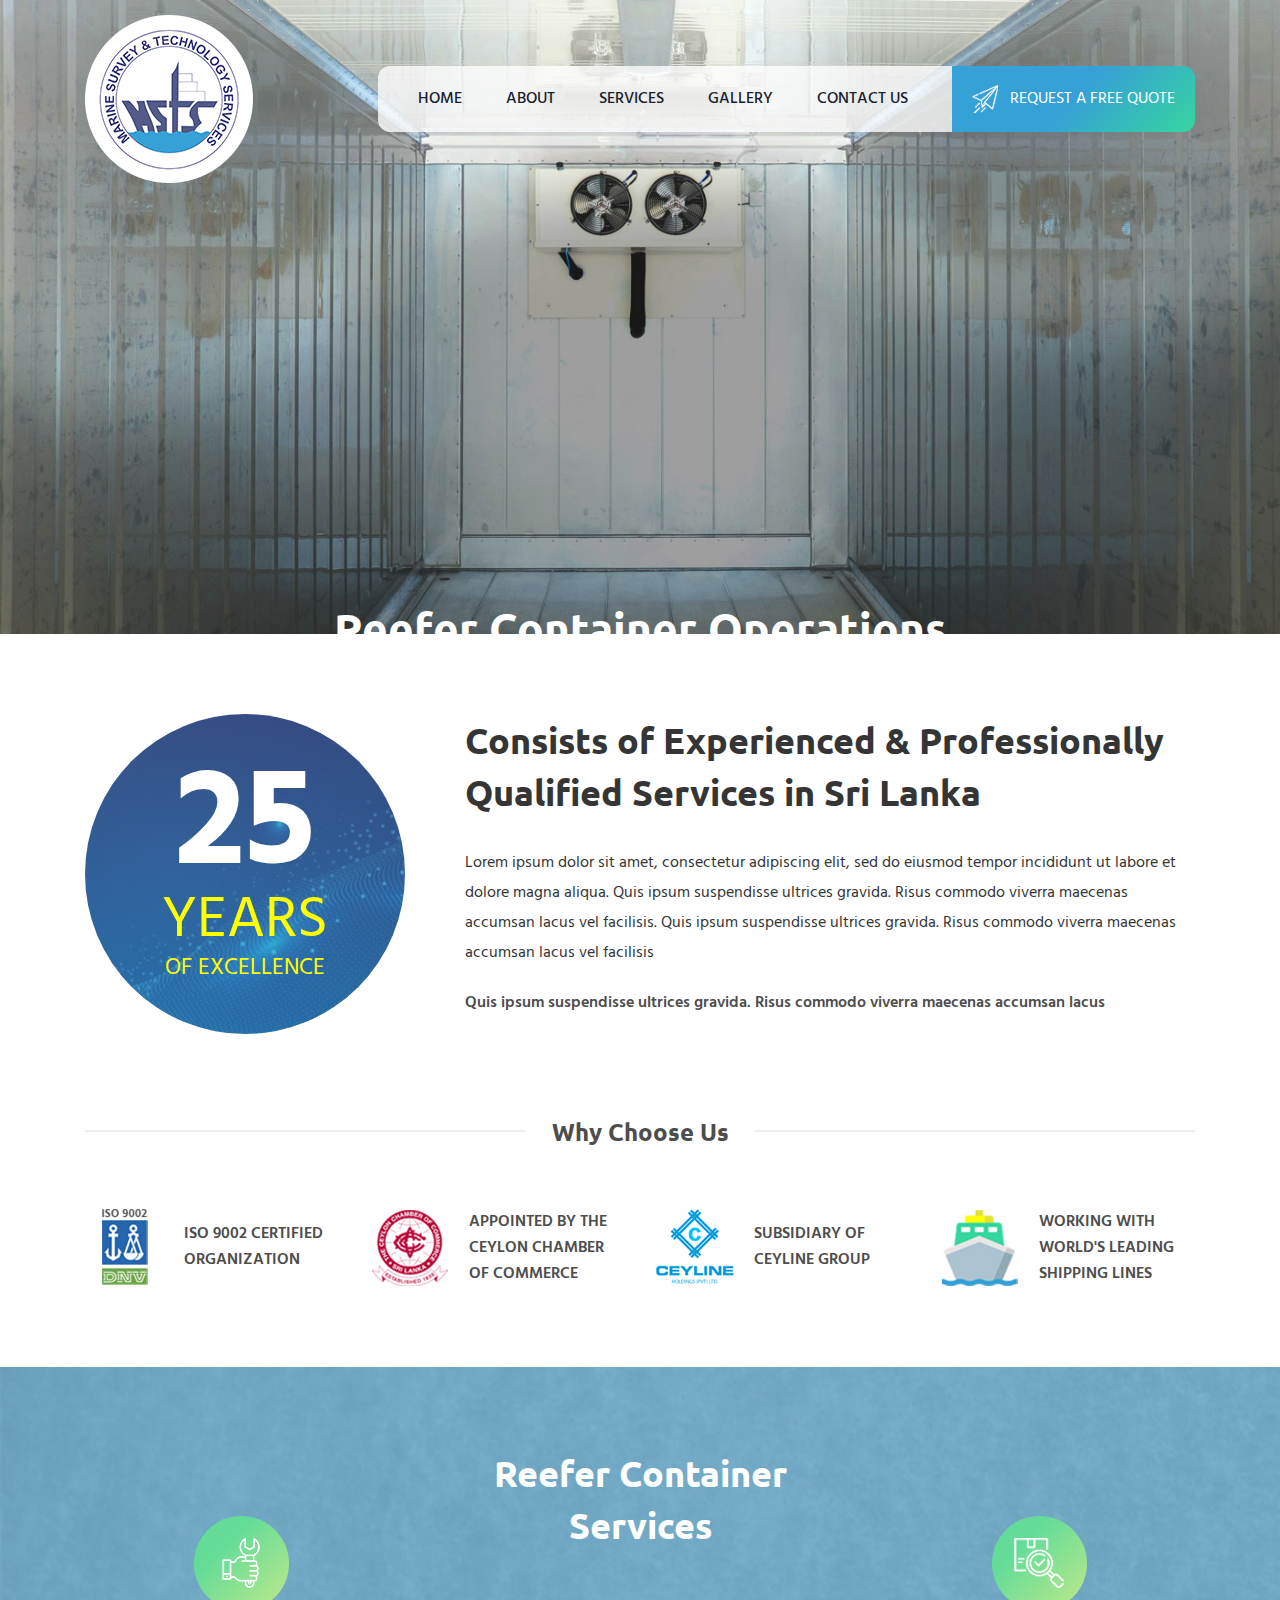
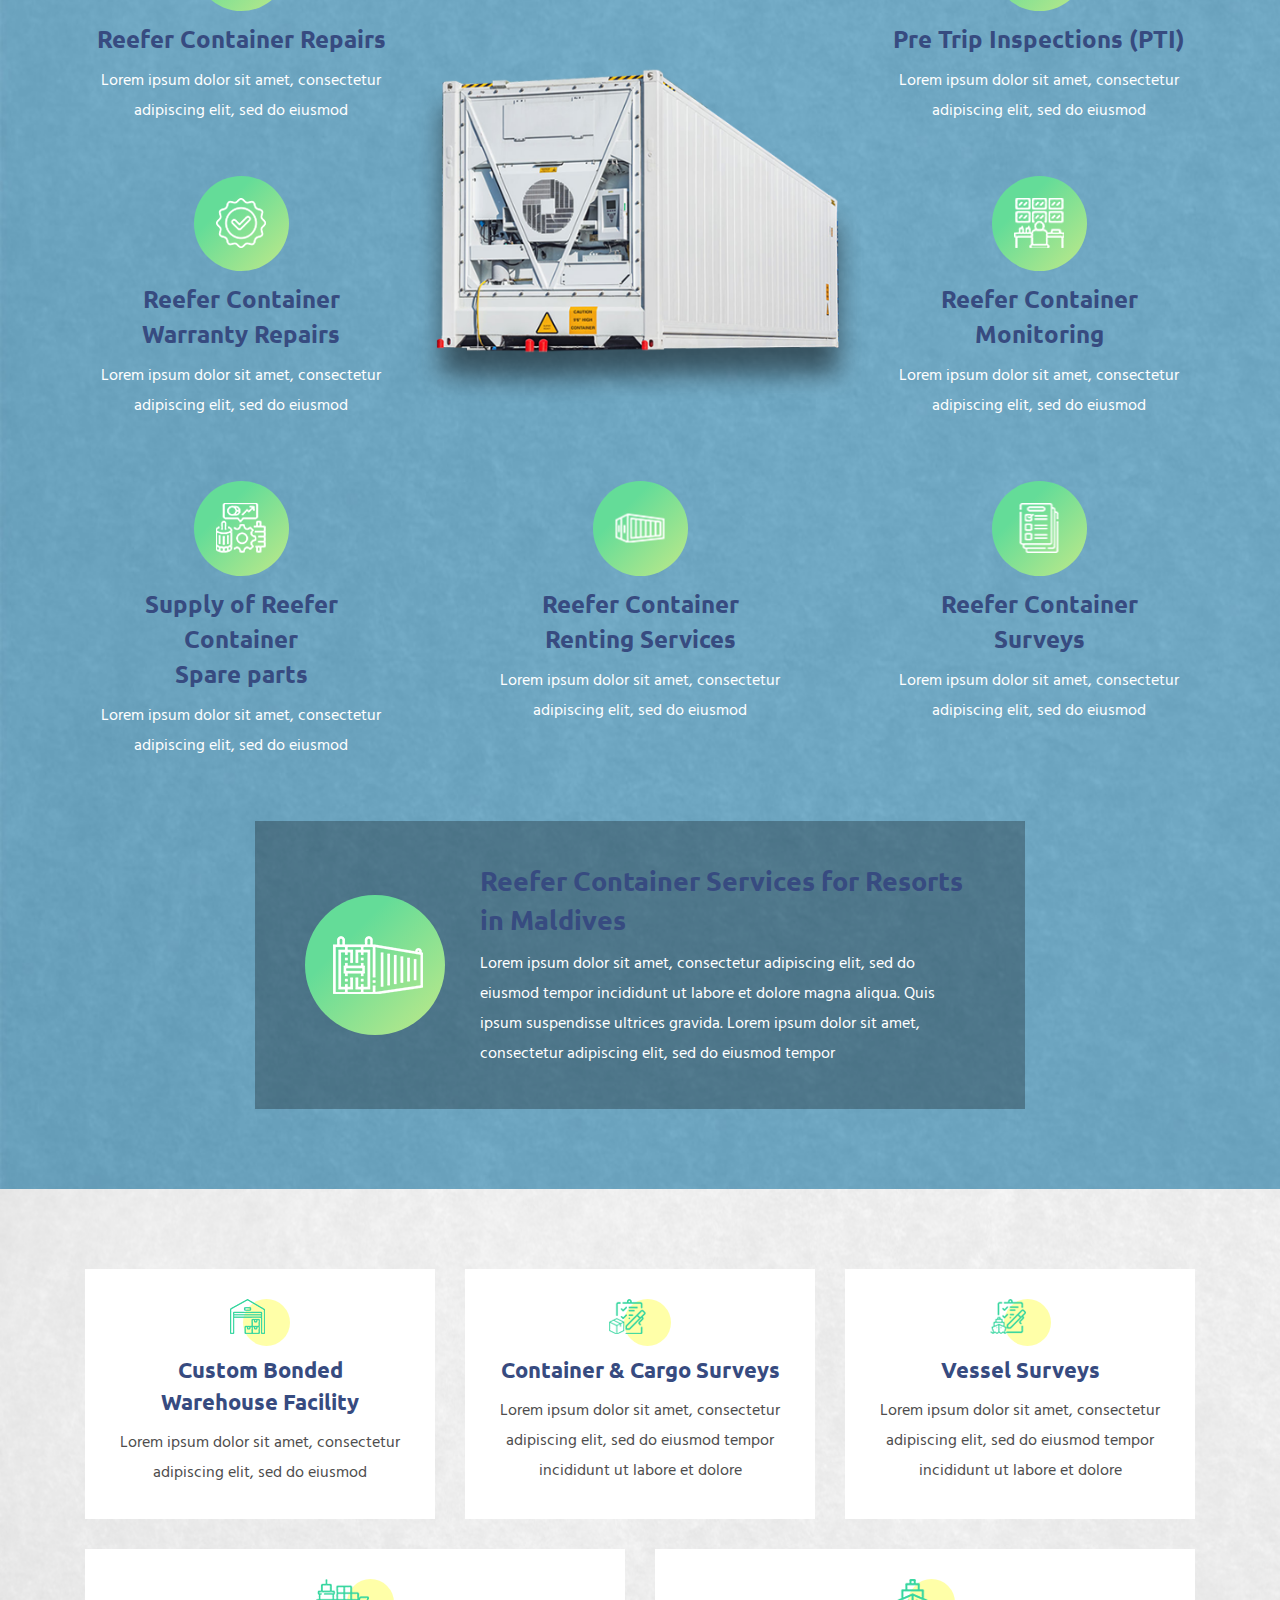
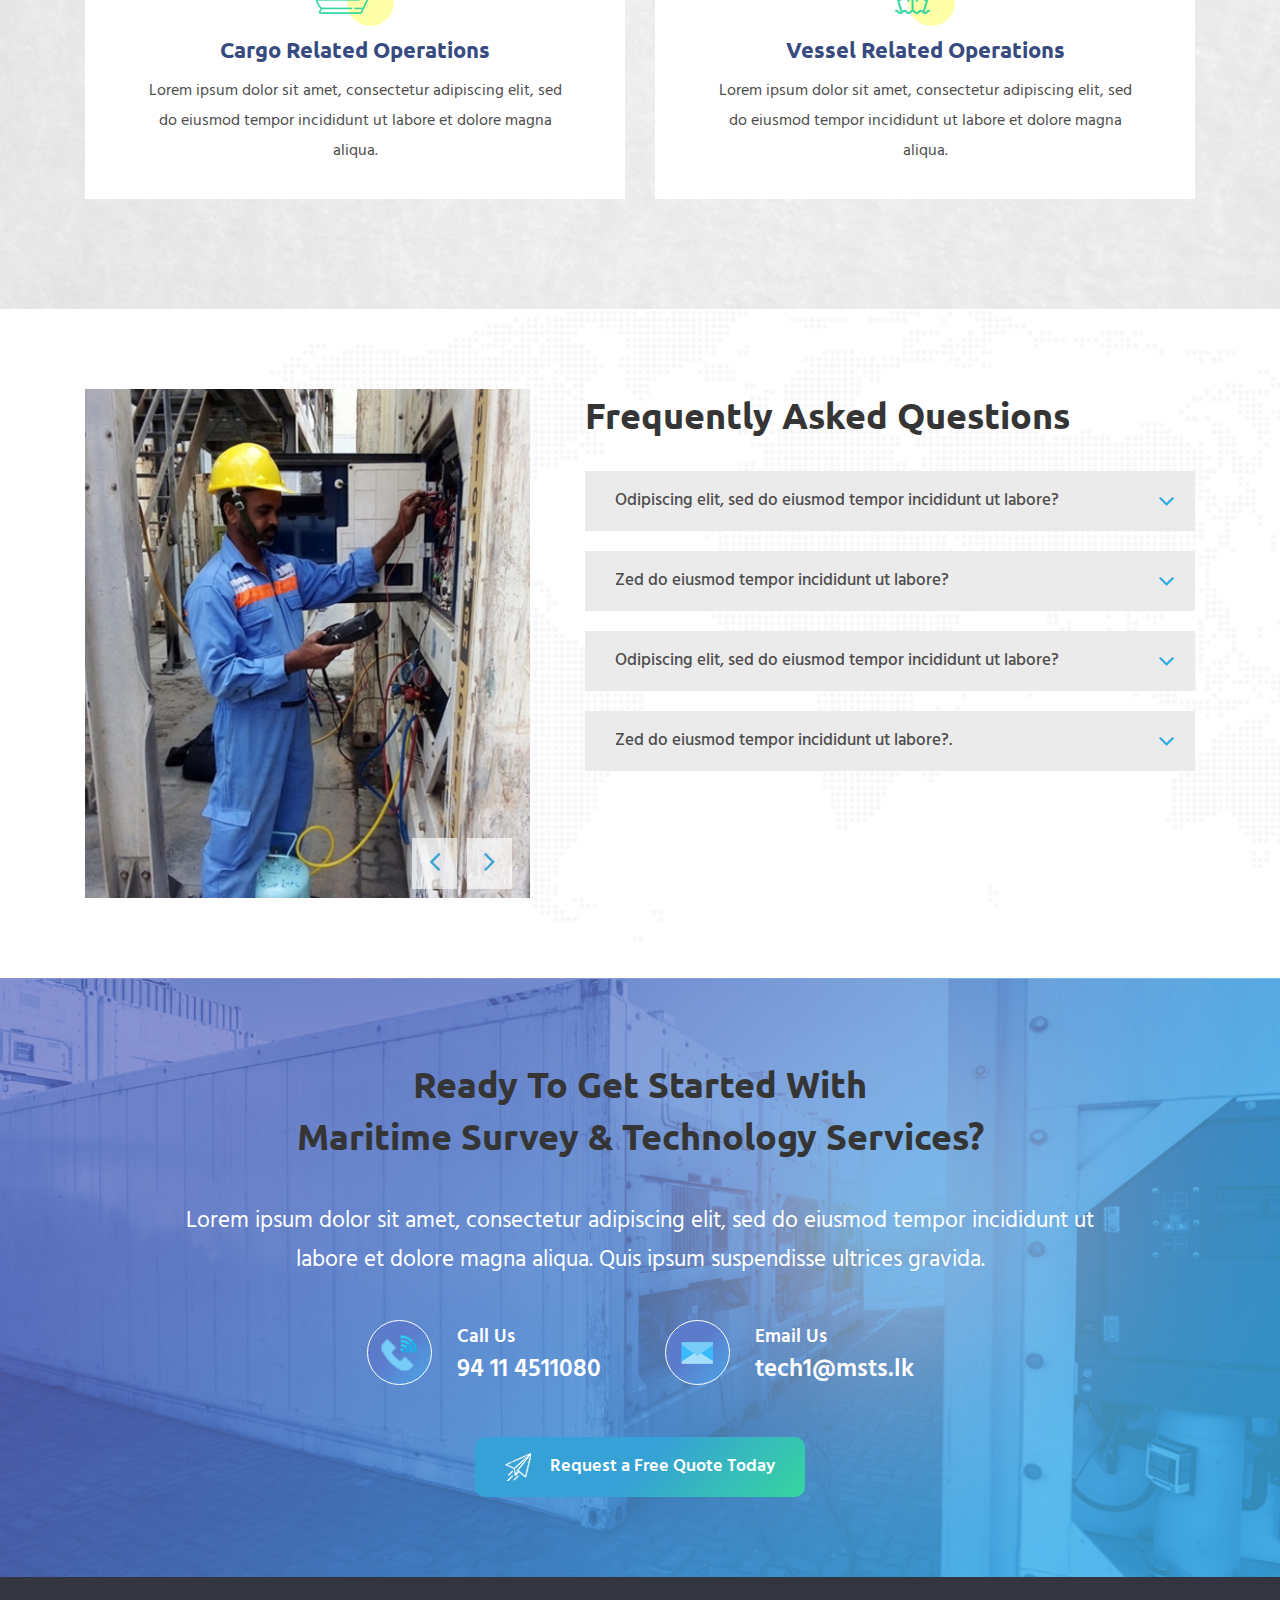
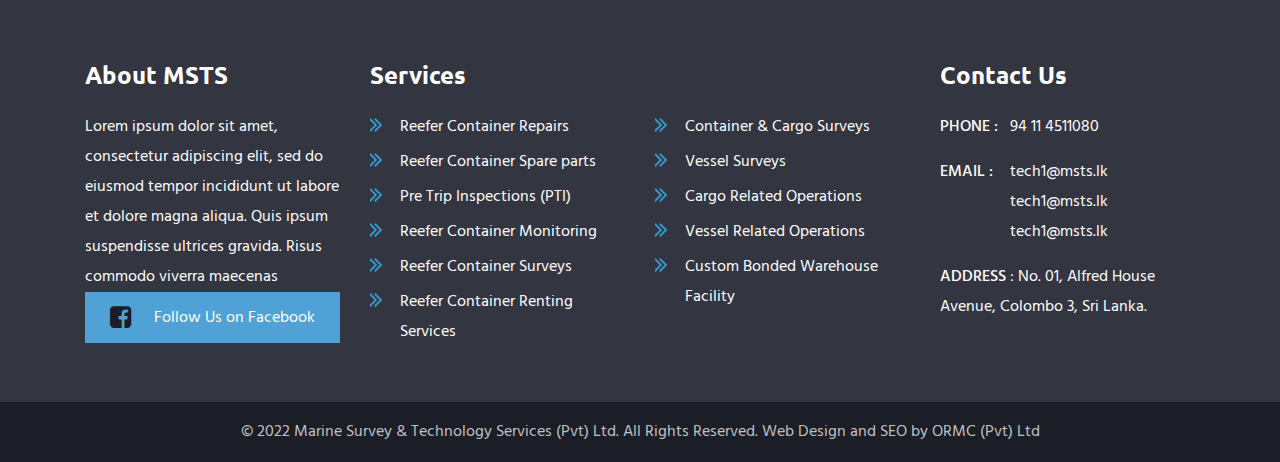
<file: index.html>
<!DOCTYPE html PUBLIC "-//W3C//DTD XHTML 1.0 Transitional//EN"
        "http://www.w3.org/TR/xhtml1/DTD/xhtml1-transitional.dtd">
<html xmlns="http://www.w3.org/1999/xhtml">
<head>
    <meta http-equiv="Content-Type" content="text/html; charset=utf-8"/>
    <title>Marine Survey & Technology Services</title>
    <link rel="stylesheet" type="text/css" href="css/lib.css">
    <link rel="preconnect" href="https://fonts.googleapis.com">
    <link rel="preconnect" href="https://fonts.gstatic.com" crossorigin>
    <link href="https://fonts.googleapis.com/css2?family=Hind:wght@300;400;500;600;700&family=Ubuntu:wght@300;400;500;700&display=swap"
          rel="stylesheet">
    <link rel="stylesheet" type="text/css" href="css/font-awesome.min.css">
    <meta name="viewport" content="width=device-width, initial-scale=1.0">
    <link rel="stylesheet" type="text/css" href="style.css">
</head>

<body>
<div id="main">

    <header class="header p-t-15">
        <div class="container">
            <div class="row">
                <div class="col-md-12">
                    <div class="header-content">
                        <a href="index.html">
                            <img src="img/MSTS-logo.png" alt="MSTS-logo" title="Marine Survey & Technology Services"/>
                        </a>
                        <div class="header-menu-container">
                            <div class="header-menu-area">
                                <ul class="header-menu-list">
                                    <li><a href="index.html"> home </a></li>
                                    <li><a href="page-about-us.html"> about </a></li>
                                    <li><a href="page-services.html"> services </a></li>
                                    <li><a href="page-gallery.html"> Gallery </a></li>
                                    <li><a href="#"> contact us </a></li>
                                </ul>
                            </div>
                            <a href="#" class="header-special-btn">
                                <img src="img/icon-sending.png" alt="sending-icon"/>
                                REQUEST A FREE QUOTE
                            </a>
                        </div>
                    </div>
                </div>
            </div>
        </div>
    </header>

    <section class="intro">
        <img src="img/bg-home-intro.jpg" alt="intro-image" class="intro-img"/>
        <div class="intro-inner color-white text-center">
            <h1 class="m-b-20">Reefer Container Operations & Services in Sri Lanka</h1>
            <p>Qerem ipsum dolor sit amet, consectetur adipiscing elit, sed do eiusmod tempor incididunt ut labore et
                dolore magna aliqua.</p>
        </div>
    </section>

    <section class="about-section p-t-80 p-b-80">
        <div class="about-section-experience p-b-80">
            <div class="container">
                <div class="row">
                    <div class="col-md-4">
                        <div class="experience-left">
                            <div class="experience-left-circle text-center">
                                <div class="experience-left-circle-content">
                                    <p class="year-count color-white">25</p>
                                    <p class="year-text color-yellow">YEARS</p>
                                    <p class="year-down color-yellow">OF EXCELLENCE</p>
                                </div>
                            </div>
                        </div>
                    </div>
                    <div class="col-md-8">
                        <div class="experience-right">
                            <h2 class="color-black m-b-30">Consists of Experienced & Professionally
                                Qualified Services in Sri Lanka</h2>
                            <p class="color-black m-b-20">Lorem ipsum dolor sit amet, consectetur adipiscing elit, sed
                                do eiusmod tempor incididunt
                                ut labore et dolore magna aliqua. Quis ipsum suspendisse ultrices gravida. Risus commodo
                                viverra maecenas accumsan lacus vel facilisis. Quis ipsum suspendisse ultrices gravida.
                                Risus commodo viverra maecenas accumsan lacus vel facilisis</p>
                            <p class="bold-text">Quis ipsum suspendisse ultrices gravida. Risus commodo viverra maecenas
                                accumsan lacus</p>
                        </div>
                    </div>
                </div>
            </div>
        </div>
        <div class="about-why-choose-us">
            <div class="container">
                <div class="row">
                    <div class="col-md-12">
                        <h4 class="title-with-line m-b-60 text-center">Why Choose Us</h4>
                    </div>
                </div>
                <div class="row">
                    <div class="col-md-3">
                        <div class="client-container">
                            <img src="img/logo-dnv.jpg" alt="client-logo" title="ISO 9002 certified organization"/>
                            <p class="client-title">ISO 9002 certified organization</p>
                        </div>
                    </div>
                    <div class="col-md-3">
                        <div class="client-container">
                            <img src="img/logo-ccc.jpg" alt="client-logo"
                                 title="Appointed by The Ceylon Chamber of Commerce"/>
                            <p class="client-title">appointed by The ceylon chamber of commerce</p>
                        </div>
                    </div>
                    <div class="col-md-3">
                        <div class="client-container">
                            <img src="img/logo-ceyline.jpg" alt="client-logo" title="Subsidiary of Ceyline Group"/>
                            <p class="client-title">Subsidiary of Ceyline group</p>
                        </div>
                    </div>
                    <div class="col-md-3">
                        <div class="client-container">
                            <img src="img/logo-leading-shipings.jpg" alt="client-logo"
                                 title="Working with World's Leading Shipping Lines"/>
                            <p class="client-title">Working with World's Leading Shipping Lines</p>
                        </div>
                    </div>
                </div>
            </div>
        </div>
    </section>

    <section class="container-services-section p-t-80 p-b-80">
        <div class="container-services-up">
            <div class="container">
                <div class="row">
                    <div class="col-md-12">
                        <h2 class="container-services-title color-white text-center">Reefer Container <br/> Services
                        </h2>
                    </div>
                </div>
                <div class="row">
                    <div class="col-md-3">
                        <div class="container-service-box text-center m-b-50">
                            <div class="container-service-icon-box">
                                <img src="img/icon-container-service-repair.png" alt="icon-container-repairs"/>
                            </div>
                            <h4 class="color-dark-blue m-b-10">Reefer Container Repairs</h4>
                            <p class="color-white">Lorem ipsum dolor sit amet, consectetur adipiscing elit, sed do
                                eiusmod</p>
                        </div>
                        <div class="container-service-box text-center m-b-50">
                            <div class="container-service-icon-box">
                                <img src="img/icon-container-service-warranty.png" alt="icon-container-warranty"/>
                            </div>
                            <h4 class="color-dark-blue m-b-10">Reefer Container <br/> Warranty Repairs</h4>
                            <p class="color-white">Lorem ipsum dolor sit amet, consectetur adipiscing elit, sed do
                                eiusmod</p>
                        </div>
                    </div>
                    <div class="col-md-6">
                        <img src="img/img-container-services.png" alt="image-container-services"
                             title="Reefer Container Services" class="container-services-image"/>
                    </div>
                    <div class="col-md-3">
                        <div class="container-service-box text-center m-b-50">
                            <div class="container-service-icon-box">
                                <img src="img/icon-container-service-inspection.png" alt="icon-container-inspection"/>
                            </div>
                            <h4 class="color-dark-blue m-b-10">Pre Trip Inspections (PTI)</h4>
                            <p class="color-white">Lorem ipsum dolor sit amet, consectetur adipiscing elit, sed do
                                eiusmod</p>
                        </div>
                        <div class="container-service-box text-center m-b-50">
                            <div class="container-service-icon-box">
                                <img src="img/icon-container-service-monitoring.png" alt="icon-container-monitoring"/>
                            </div>
                            <h4 class="color-dark-blue m-b-10">Reefer Container Monitoring</h4>
                            <p class="color-white">Lorem ipsum dolor sit amet, consectetur adipiscing elit, sed do
                                eiusmod</p>
                        </div>
                    </div>
                </div>
                <div class="row">
                    <div class="col-md-3">
                        <div class="container-service-box text-center">
                            <div class="container-service-icon-box">
                                <img src="img/icon-container-service-spare-parts.png" alt="icon-container-spare-parts"/>
                            </div>
                            <h4 class="color-dark-blue m-b-10">Supply of Reefer Container <br/> Spare parts</h4>
                            <p class="color-white">Lorem ipsum dolor sit amet, consectetur adipiscing elit, sed do
                                eiusmod</p>
                        </div>
                    </div>
                    <div class="col-md-6">
                        <div class="container-service-box center-box text-center">
                            <div class="container-service-icon-box">
                                <img src="img/icon-container-service-renting.png" alt="icon-container-renting"/>
                            </div>
                            <h4 class="color-dark-blue m-b-10">Reefer Container <br/> Renting Services</h4>
                            <p class="color-white">Lorem ipsum dolor sit amet, consectetur adipiscing elit, sed do
                                eiusmod</p>
                        </div>
                    </div>
                    <div class="col-md-3">
                        <div class="container-service-box text-center">
                            <div class="container-service-icon-box">
                                <img src="img/icon-container-service-surveys.png" alt="icon-container-surveys"/>
                            </div>
                            <h4 class="color-dark-blue m-b-10">Reefer Container <br/> Surveys</h4>
                            <p class="color-white">Lorem ipsum dolor sit amet, consectetur adipiscing elit, sed do
                                eiusmod</p>
                        </div>
                    </div>
                </div>
            </div>
        </div>
        <div class="container-services-down">
            <div class="container">
                <div class="row">
                    <div class="col-md-12">
                        <div class="container-services-special bg-black-transparent">
                            <div class="container-services-special-icon">
                                <img src="img/icon-services-resorts-maldives.png" alt="container-services-icon"/>
                            </div>
                            <div class="container-services-special-text color-white">
                                <h6 class="color-dark-blue m-b-10">Reefer Container Services for Resorts in
                                    Maldives</h6>
                                <p>Lorem ipsum dolor sit amet, consectetur adipiscing elit, sed do eiusmod tempor
                                    incididunt ut labore et dolore magna aliqua. Quis ipsum suspendisse ultrices
                                    gravida. Lorem ipsum dolor sit amet, consectetur adipiscing elit, sed do eiusmod
                                    tempor </p>
                            </div>
                            <div class="clearfix"></div>
                        </div>
                    </div>
                </div>
            </div>
        </div>
    </section>

    <section class="other-services p-t-80 p-b-80">
        <div class="container">
            <div class="row">
                <div class="col-md-4">
                    <div class="other-service-box small text-center">
                        <div class="other-service-icon-box">
                            <img src="img/icon-service-warehouse.png" alt="icon-other-services"/>
                        </div>
                        <h5 class="color-dark-blue m-b-10">Custom Bonded Warehouse Facility</h5>
                        <p>Lorem ipsum dolor sit amet, consectetur adipiscing elit, sed do eiusmod</p>
                    </div>
                </div>
                <div class="col-md-4">
                    <div class="other-service-box small text-center">
                        <div class="other-service-icon-box">
                            <img src="img/icon-service-cargo-surveys.png" alt="icon-other-services"/>
                        </div>
                        <h5 class="color-dark-blue m-b-10">Container & Cargo Surveys</h5>
                        <p>Lorem ipsum dolor sit amet, consectetur adipiscing elit, sed do eiusmod
                            tempor incididunt ut labore et dolore</p>
                    </div>
                </div>
                <div class="col-md-4">
                    <div class="other-service-box small text-center">
                        <div class="other-service-icon-box">
                            <img src="img/icon-service-vessel-surveys.png" alt="icon-other-services"/>
                        </div>
                        <h5 class="color-dark-blue m-b-10">Vessel Surveys</h5>
                        <p>Lorem ipsum dolor sit amet, consectetur adipiscing elit, sed do eiusmod
                            tempor incididunt ut labore et dolore</p>
                    </div>
                </div>
            </div>
            <div class="row">
                <div class="col-md-6">
                    <div class="other-service-box large text-center">
                        <div class="other-service-icon-box">
                            <img src="img/icon-service-cargo-operations.png" alt="icon-other-services"/>
                        </div>
                        <h5 class="color-dark-blue m-b-10">Cargo Related Operations</h5>
                        <p>Lorem ipsum dolor sit amet, consectetur adipiscing elit, sed do eiusmod tempor incididunt ut
                            labore et dolore magna aliqua.</p>
                    </div>
                </div>
                <div class="col-md-6">
                    <div class="other-service-box large text-center">
                        <div class="other-service-icon-box">
                            <img src="img/icon-service-vessel-operations.png" alt="icon-other-services"/>
                        </div>
                        <h5 class="color-dark-blue m-b-10">Vessel Related Operations</h5>
                        <p>Lorem ipsum dolor sit amet, consectetur adipiscing elit, sed do eiusmod tempor incididunt ut
                            labore et dolore magna aliqua.</p>
                    </div>
                </div>
            </div>
        </div>
    </section>

    <section class="faq-section p-t-80 p-b-80">
        <div class="container">
            <div class="row">
                <div class="col-md-5">
                    <div class="faq-slider-area">
                        <div class="faq-slider">
                            <div class="item">
                                <img src="img/img-faq-1.jpg">
                            </div>
                            <div class="item">
                                <img src="img/img-faq-1.jpg">
                            </div>
                        </div>
                    </div>
                </div>
                <div class="col-md-7">
                    <div class="faq-right">
                        <h2 class="m-b-30 color-black">Frequently Asked Questions</h2>
                        <ul class="faq-list">
                            <li>
                                <p class="faq">Odipiscing elit, sed do eiusmod tempor incididunt ut labore?</p>
                                <p class="faq-answer">Lorem ipsum dolor sit amet, consectetur adipiscing elit, sed do
                                    eiusmod tempor incididunt ut labore et dolore magna aliqua. Consectetur adipiscing
                                    elit,
                                    sed do eiusmod tempor incididunt ut labore et dolore</p>
                            </li>
                            <li>
                                <p class="faq">Zed do eiusmod tempor incididunt ut labore? </p>
                                <p class="faq-answer">Lorem ipsum dolor sit amet, consectetur adipiscing elit, sed do
                                    eiusmod tempor incididunt ut labore et dolore magna aliqua. Consectetur adipiscing
                                    elit,
                                    sed do eiusmod tempor incididunt ut labore et dolore</p>
                            </li>
                            <li>
                                <p class="faq">Odipiscing elit, sed do eiusmod tempor incididunt ut labore?</p>
                                <p class="faq-answer">Lorem ipsum dolor sit amet, consectetur adipiscing elit, sed do
                                    eiusmod tempor incididunt ut labore et dolore magna aliqua. Consectetur adipiscing
                                    elit,
                                    sed do eiusmod tempor incididunt ut labore et dolore</p>
                            </li>
                            <li>
                                <p class="faq">Zed do eiusmod tempor incididunt ut labore?.</p>
                                <p class="faq-answer">Lorem ipsum dolor sit amet, consectetur adipiscing elit, sed do
                                    eiusmod tempor incididunt ut labore et dolore magna aliqua. Consectetur adipiscing
                                    elit,
                                    sed do eiusmod tempor incididunt ut labore et dolore</p>
                            </li>
                        </ul>
                    </div>
                </div>
            </div>
        </div>
    </section>

    <section class="get-started-section p-t-80 p-b-80">
        <div class="container">
            <div class="row">
                <div class="col-md-12">
                    <div class="get-started-content text-center">
                        <h2 class="m-b-40 color-black">Ready To Get Started With <br/> Maritime Survey & Technology
                            Services?</h2>
                        <p class="color-white get-started-para m-b-40">Lorem ipsum dolor sit amet, consectetur
                            adipiscing elit, sed do eiusmod
                            tempor incididunt ut labore et dolore magna aliqua. Quis ipsum suspendisse ultrices
                            gravida.</p>
                        <div class="contact-info-container m-b-50">
                            <div class="contact-info-box">
                                <div class="contact-info-icon-box">
                                    <img src="img/icon-phone.png" alt="icon-phone"/>
                                </div>
                                <div class="contact-info-content">
                                    <p>Call Us</p>
                                    <a href="tel:#">94 11 4511080</a>
                                </div>
                                <div class="clearfix"></div>
                            </div>
                            <div class="contact-info-box">
                                <div class="contact-info-icon-box">
                                    <img src="img/icon-email.png" alt="icon-email"/>
                                </div>
                                <div class="contact-info-content">
                                    <p>Email Us</p>
                                    <a href="mailto:#">tech1@msts.lk</a>
                                </div>
                                <div class="clearfix"></div>
                            </div>
                        </div>
                        <a href="#" class="request-quote-btn">
                            <img src="img/icon-sending.png" alt="sending-icon"/>
                            Request a Free Quote Today
                        </a>
                    </div>
                </div>
            </div>
        </div>
    </section>

    <footer class="footer p-t-80 bg-grey">
        <div class="footer-widget p-b-50">
            <div class="container">
                <div class="row">
                    <div class="col-md-3">
                        <h4 class="m-b-20 color-white">About MSTS</h4>
                        <p class="color-white">Lorem ipsum dolor sit amet, consectetur adipiscing elit, sed do eiusmod
                            tempor incididunt ut
                            labore et dolore magna aliqua. Quis ipsum suspendisse ultrices gravida. Risus commodo
                            viverra maecenas</p>

                        <a href="#" class="social-media-cont">
                            <i class="fa fa-facebook-square" aria-hidden="true"></i>
                            <p>Follow Us on Facebook</p>
                        </a>
                    </div>
                    <div class="col-md-6">
                        <h4 class="m-b-20 color-white">Services</h4>
                        <div class="row">
                            <div class="col-md-6">
                                <ul class="footer-menu">
                                    <li><a href="#">Reefer Container Repairs</a></li>
                                    <li><a href="#">Reefer Container Spare parts</a></li>
                                    <li><a href="#">Pre Trip Inspections (PTI)</a></li>
                                    <li><a href="#">Reefer Container Monitoring</a></li>
                                    <li><a href="#">Reefer Container Surveys</a></li>
                                    <li><a href="#">Reefer Container Renting Services</a></li>
                                </ul>
                            </div>
                            <div class="col-md-6">
                                <ul class="footer-menu">
                                    <li><a href="#">Container & Cargo Surveys</a></li>
                                    <li><a href="#">Vessel Surveys</a></li>
                                    <li><a href="#">Cargo Related Operations</a></li>
                                    <li><a href="#">Vessel Related Operations</a></li>
                                    <li><a href="#">Custom Bonded Warehouse Facility</a></li>
                                </ul>
                            </div>
                        </div>

                    </div>
                    <div class="col-md-3">
                        <h4 class="m-b-20 color-white">Contact Us</h4>
                        <div class="contact-box special">
                            <span>phone :</span>
                            <a href="tel:#">94 11 4511080 </a>
                        </div>
                        <div class="contact-box special">
                            <span>Email :</span>
                            <a href="mailto:#">tech1@msts.lk</a>
                            <a href="mailto:#">tech1@msts.lk</a>
                            <a href="mailto:#">tech1@msts.lk</a>
                        </div>
                        <div class="contact-box">
                            <p><span>ADDRESS</span> : No. 01, Alfred House Avenue, Colombo 3, Sri Lanka.</p>
                        </div>
                    </div>
                </div>
            </div>
        </div>
        <div class="footer-socket p-t-15 p-b-15 bg-black text-center">
            <div class="container">
                <div class="row">
                    <div class="col-md-12">
                        <p>© 2022 Marine Survey & Technology Services (Pvt) Ltd. All Rights Reserved. Web Design and SEO
                            by <a href="https://www.ormc.lk/" target="_blank"> ORMC (Pvt) Ltd</a></p>
                    </div>
                </div>
            </div>
        </div>
    </footer>

</div>
<script type="text/javascript" src="js/jquery.min.js"></script>
<script type="text/javascript" src="js/custom.js"></script>
<script type="text/javascript" src="js/jquery.bxslider.js"></script>
<script type="text/javascript" src="js/owl.carousel.min.js"></script>
</body>
</html>
</file>
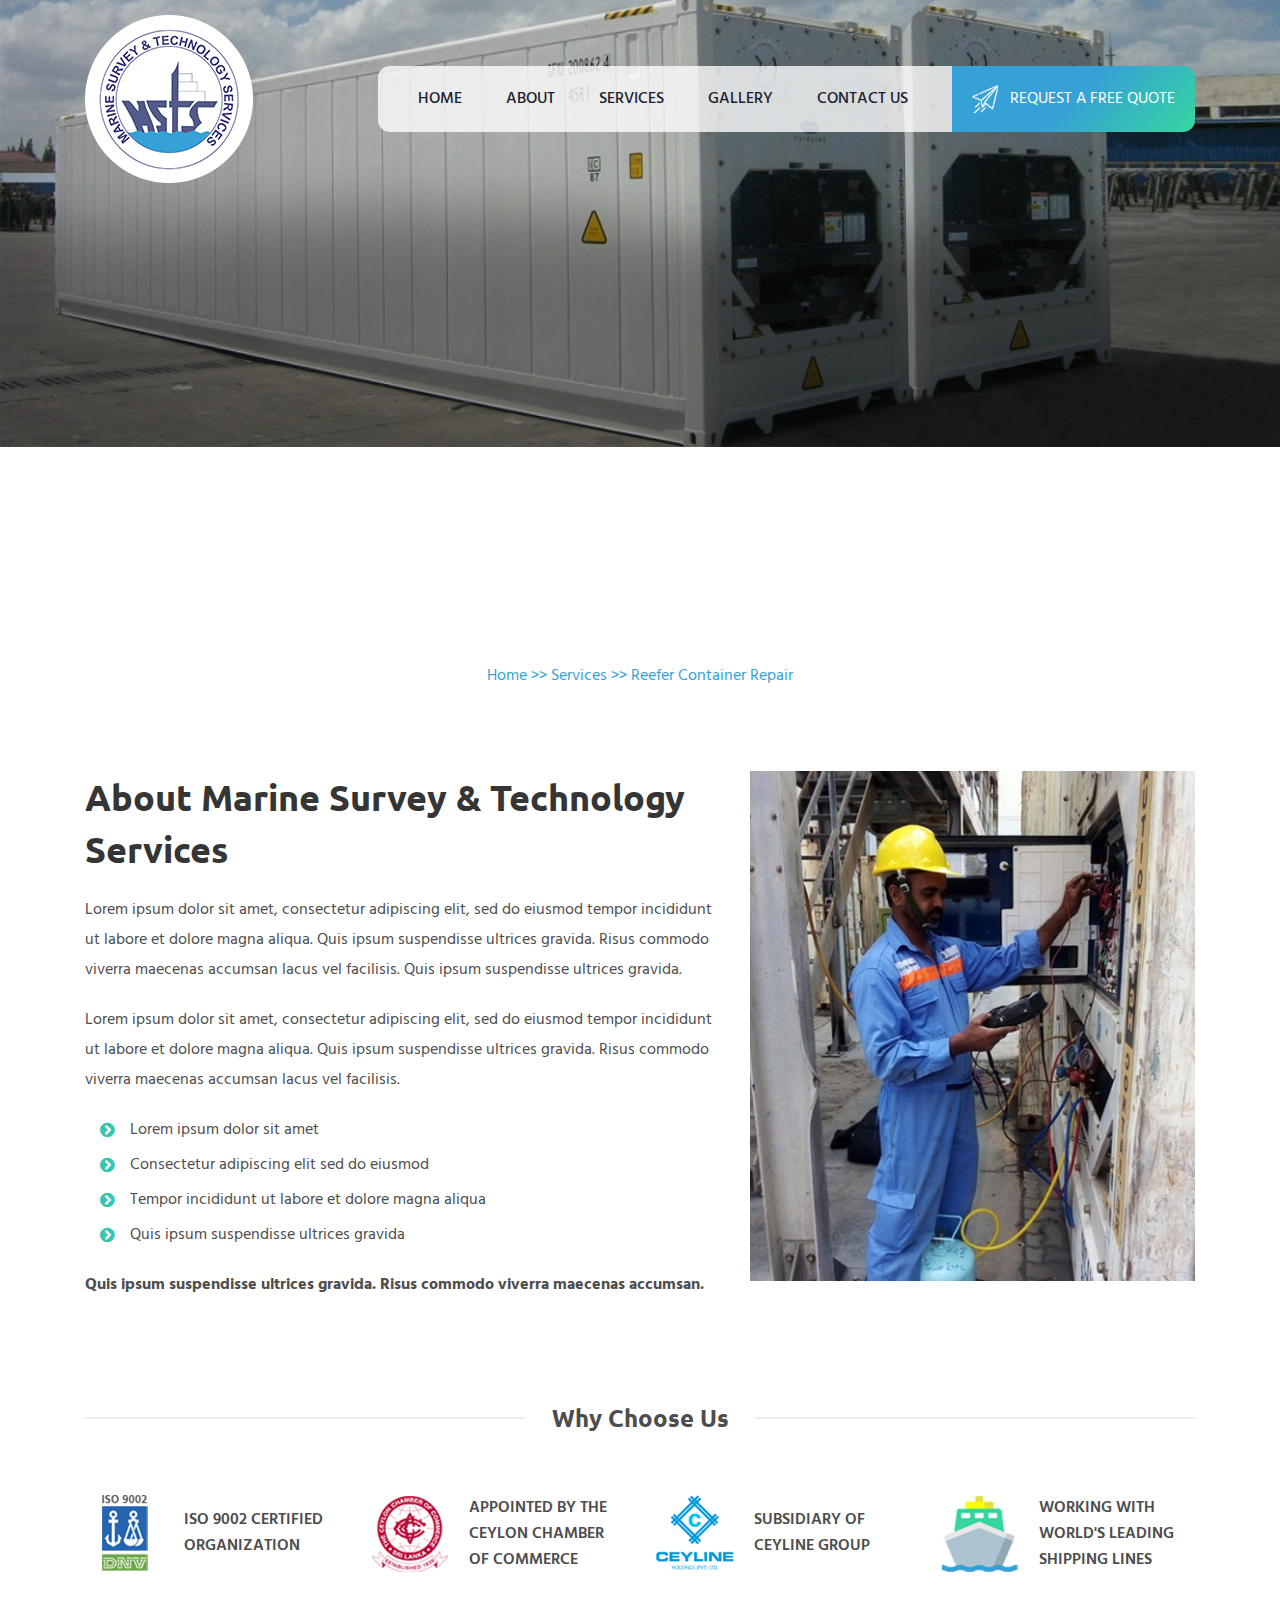
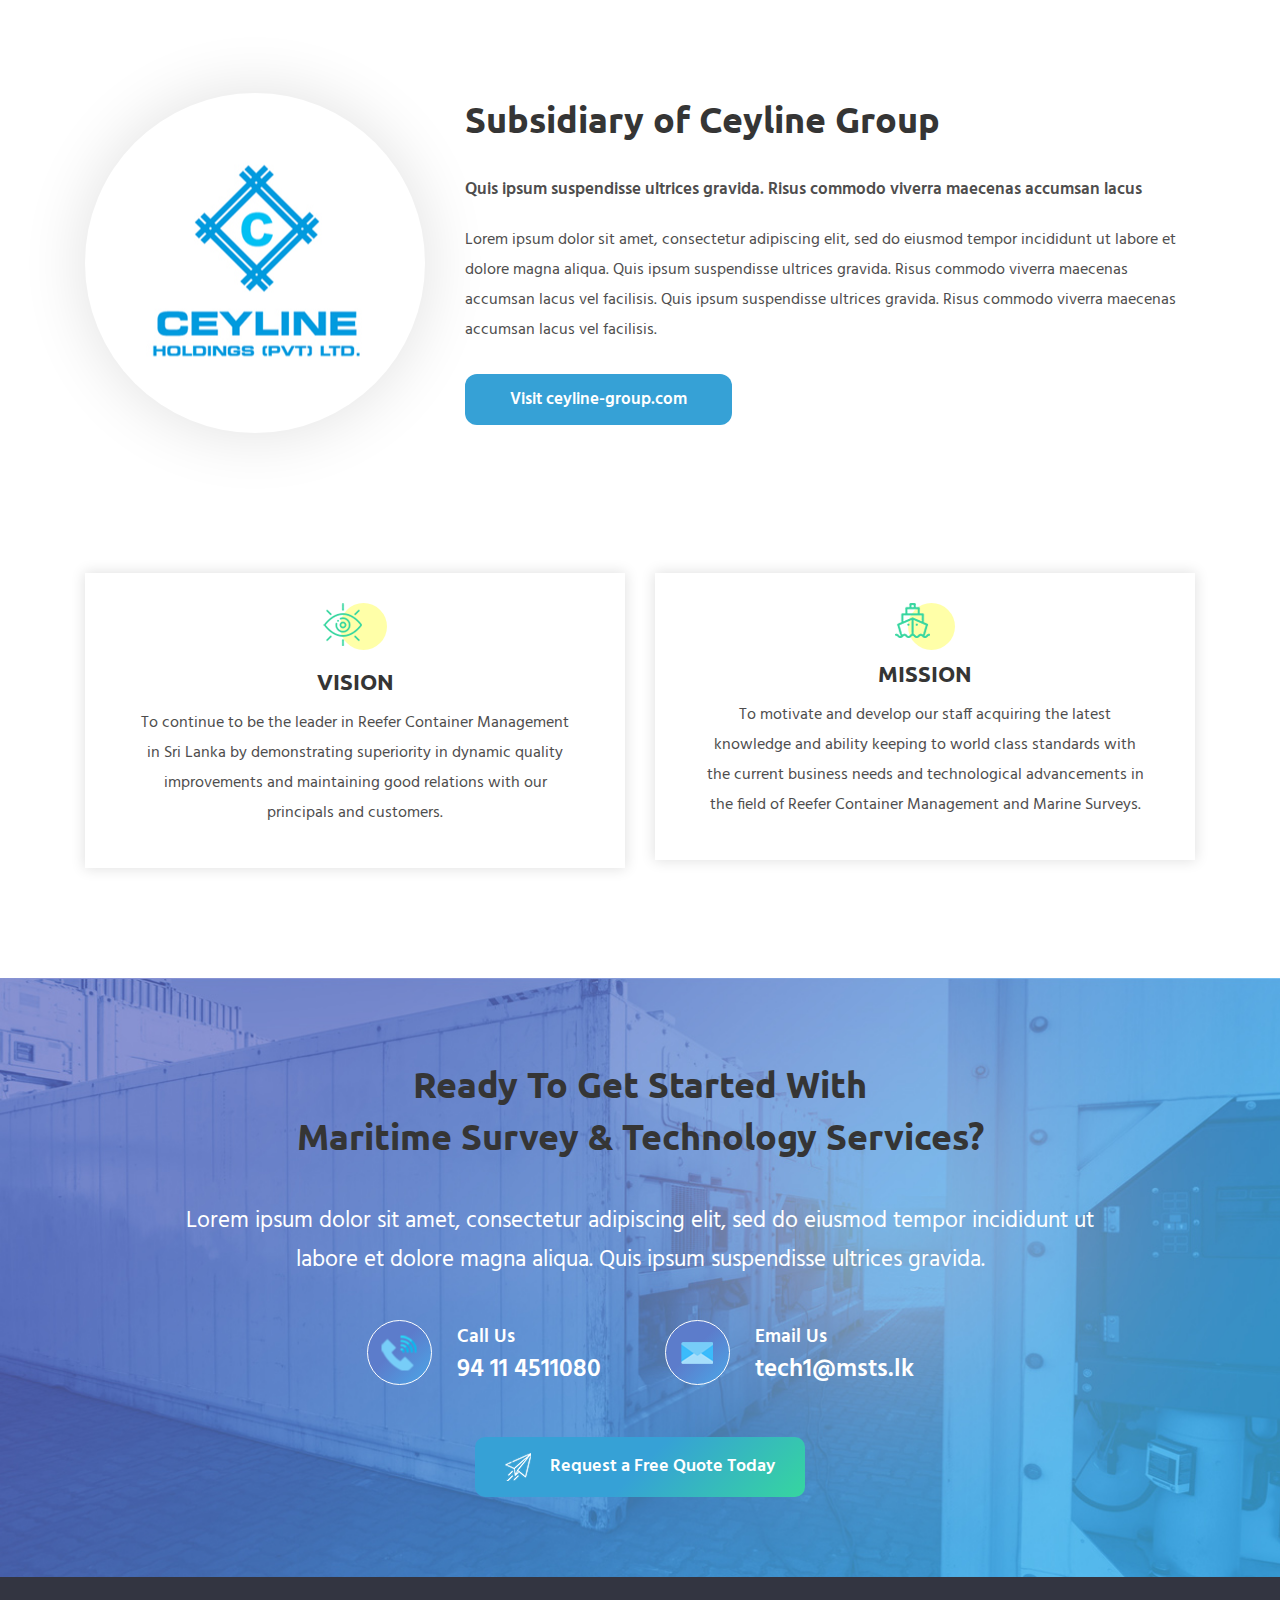
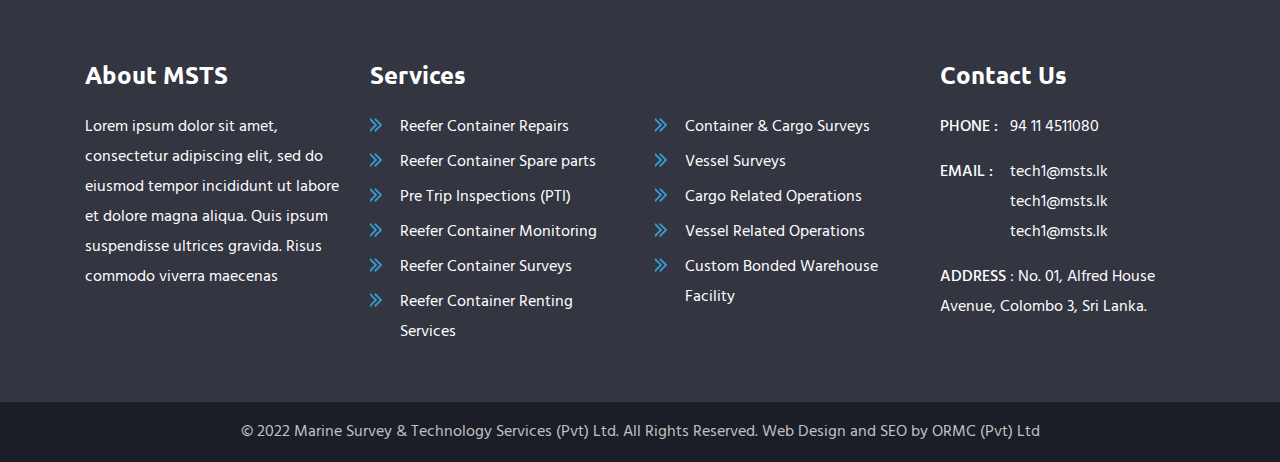
<file: page-about-us.html>
<!DOCTYPE html PUBLIC "-//W3C//DTD XHTML 1.0 Transitional//EN"
        "http://www.w3.org/TR/xhtml1/DTD/xhtml1-transitional.dtd">
<html xmlns="http://www.w3.org/1999/xhtml">
<head>
    <meta http-equiv="Content-Type" content="text/html; charset=utf-8"/>
    <title>Marine Survey & Technology Services</title>
    <link rel="stylesheet" type="text/css" href="css/lib.css">
    <link rel="preconnect" href="https://fonts.googleapis.com">
    <link rel="preconnect" href="https://fonts.gstatic.com" crossorigin>
    <link href="https://fonts.googleapis.com/css2?family=Hind:wght@300;400;500;600;700&family=Ubuntu:wght@300;400;500;700&display=swap"
          rel="stylesheet">
    <link rel="stylesheet" type="text/css" href="css/font-awesome.min.css">
    <meta name="viewport" content="width=device-width, initial-scale=1.0">
    <link rel="stylesheet" type="text/css" href="style.css">
</head>

<body>
<div id="main">

    <header class="header p-t-15">
        <div class="container">
            <div class="row">
                <div class="col-md-12">
                    <div class="header-content">
                        <a href="index.html">
                            <img src="img/MSTS-logo.png" alt="MSTS-logo" title="Marine Survey & Technology Services"/>
                        </a>
                        <div class="header-menu-container">
                            <div class="header-menu-area">
                                <ul class="header-menu-list">
                                    <li><a href="index.html"> home </a></li>
                                    <li><a href="page-about-us.html"> about </a></li>
                                    <li><a href="page-services.html"> services </a></li>
                                    <li><a href="page-gallery.html"> Gallery </a></li>
                                    <li><a href="#"> contact us </a></li>
                                </ul>
                            </div>
                            <a href="#" class="header-special-btn">
                                <img src="img/icon-sending.png" alt="sending-icon"/>
                                REQUEST A FREE QUOTE
                            </a>
                        </div>
                    </div>
                </div>
            </div>
        </div>
    </header>

    <section class="intro">
        <img src="img/bg-service-single-intro.jpg" alt="intro-image" class="intro-img"/>
        <div class="service-intro-inner text-center">
            <h1 class="m-b-20 color-white">Reefer Container Repairs <br/> Services in Sri Lanka</h1>
            <p class="color-white m-b-40">Lorem ipsum dolor sit amet, consectetur adipiscing elit, sed do eiusmod tempor
                incididunt ut labore et dolore magna aliqua quis ipsum.</p>
            <div class="breadcrumb">
                <a href="#">Home</a> >> <a href="#">Services</a> >> <a href="#">Reefer Container Repair</a>
            </div>
        </div>
    </section>

    <section class="about-us p-t-80 p-b-40">
        <div class="container">
            <div class="row">
                <div class="col-md-7">
                    <div class="service-main-desc-left">
                        <h2 class="m-b-20 color-black">About Marine Survey & Technology Services</h2>
                        <p>Lorem ipsum dolor sit amet, consectetur adipiscing elit, sed do eiusmod tempor incididunt ut
                            labore et dolore magna aliqua. Quis ipsum suspendisse ultrices gravida. Risus commodo
                            viverra maecenas accumsan lacus vel facilisis. Quis ipsum suspendisse ultrices gravida.</p>
                        <p>Lorem ipsum dolor sit amet, consectetur adipiscing elit, sed do eiusmod tempor incididunt ut
                            labore et dolore magna aliqua. Quis ipsum suspendisse ultrices gravida. Risus commodo
                            viverra maecenas accumsan lacus vel facilisis. </p>
                        <ul>
                            <li>Lorem ipsum dolor sit amet</li>
                            <li>Consectetur adipiscing elit sed do eiusmod</li>
                            <li>Tempor incididunt ut labore et dolore magna aliqua</li>
                            <li>Quis ipsum suspendisse ultrices gravida</li>
                        </ul>
                        <p><b>Quis ipsum suspendisse ultrices gravida. Risus commodo viverra maecenas accumsan.</b></p>
                    </div>
                </div>
                <div class="col-md-5">
                    <div class="about-us-right">
                        <img src="img/img-faq-1.jpg">
                    </div>
                </div>
            </div>
        </div>
    </section>

    <section class="about-why-choose-us p-t-60 p-b-80">
        <div class="container">
            <div class="row">
                <div class="col-md-12">
                    <h4 class="title-with-line m-b-60 text-center">Why Choose Us</h4>
                </div>
            </div>
            <div class="row">
                <div class="col-md-3">
                    <div class="client-container">
                        <img src="img/logo-dnv.jpg" alt="client-logo" title="ISO 9002 certified organization"/>
                        <p class="client-title">ISO 9002 certified organization</p>
                    </div>
                </div>
                <div class="col-md-3">
                    <div class="client-container">
                        <img src="img/logo-ccc.jpg" alt="client-logo"
                             title="Appointed by The Ceylon Chamber of Commerce"/>
                        <p class="client-title">appointed by The ceylon chamber of commerce</p>
                    </div>
                </div>
                <div class="col-md-3">
                    <div class="client-container">
                        <img src="img/logo-ceyline.jpg" alt="client-logo" title="Subsidiary of Ceyline Group"/>
                        <p class="client-title">Subsidiary of Ceyline group</p>
                    </div>
                </div>
                <div class="col-md-3">
                    <div class="client-container">
                        <img src="img/logo-leading-shipings.jpg" alt="client-logo"
                             title="Working with World's Leading Shipping Lines"/>
                        <p class="client-title">Working with World's Leading Shipping Lines</p>
                    </div>
                </div>
            </div>
        </div>
    </section>

    <section class="subsidiary-details p-t-40 p-b-80">
        <div class="container">
            <div class="row">
                <div class="col-md-4">
                    <div class="subsidiary-logo-container">
                        <img src="img/subsidiary-ceyline-logo.jpg" alt="subsidiary-logo"/>
                    </div>
                </div>
                <div class="col-md-8">
                    <div class="subsidiary-details-right">
                        <h2 class="color-black m-b-30">Subsidiary of Ceyline Group</h2>
                        <p class="subsidiary-bold-text m-b-20">Quis ipsum suspendisse ultrices gravida. Risus commodo
                            viverra maecenas accumsan lacus</p>
                        <p class="m-b-40">Lorem ipsum dolor sit amet, consectetur adipiscing elit, sed do eiusmod tempor
                            incididunt ut
                            labore et dolore magna aliqua. Quis ipsum suspendisse ultrices gravida. Risus commodo
                            viverra maecenas accumsan lacus vel facilisis. Quis ipsum suspendisse ultrices gravida.
                            Risus commodo viverra maecenas accumsan lacus vel facilisis.</p>
                        <a href="https://www.ceyline-group.lk/" target="_blank" class="visit-ceyline color-white">
                            Visit ceyline-group.com
                        </a>
                    </div>
                </div>
            </div>
        </div>
    </section>

    <section class="vision-mission p-t-60 p-b-80">
        <div class="container">
            <div class="row">
                <div class="col-md-6">
                    <div class="other-service-box large text-center">
                        <div class="other-service-icon-box">
                            <img src="img/icon-vision.png" alt="icon-vision"/>
                        </div>
                        <h5 class="color-black m-b-10 uppercase">Vision</h5>
                        <p>To continue to be the leader in Reefer Container Management in Sri Lanka by demonstrating
                            superiority in dynamic quality improvements and maintaining good relations with our
                            principals and customers.</p>
                    </div>
                </div>
                <div class="col-md-6">
                    <div class="other-service-box large text-center">
                        <div class="other-service-icon-box">
                            <img src="img/icon-service-vessel-operations.png" alt="icon-mission"/>
                        </div>
                        <h5 class="color-black m-b-10 uppercase">Mission</h5>
                        <p>To motivate and develop our staff acquiring the latest knowledge and ability keeping to world
                            class standards with the current business needs and technological advancements in the field
                            of Reefer Container Management and Marine Surveys.</p>
                    </div>
                </div>
            </div>
        </div>
    </section>

    <section class="get-started-section p-t-80 p-b-80">
        <div class="container">
            <div class="row">
                <div class="col-md-12">
                    <div class="get-started-content text-center">
                        <h2 class="m-b-40 color-black">Ready To Get Started With <br/> Maritime Survey & Technology
                            Services?</h2>
                        <p class="color-white get-started-para m-b-40">Lorem ipsum dolor sit amet, consectetur
                            adipiscing elit, sed do eiusmod
                            tempor incididunt ut labore et dolore magna aliqua. Quis ipsum suspendisse ultrices
                            gravida.</p>
                        <div class="contact-info-container m-b-50">
                            <div class="contact-info-box">
                                <div class="contact-info-icon-box">
                                    <img src="img/icon-phone.png" alt="icon-phone"/>
                                </div>
                                <div class="contact-info-content">
                                    <p>Call Us</p>
                                    <a href="tel:#">94 11 4511080</a>
                                </div>
                                <div class="clearfix"></div>
                            </div>
                            <div class="contact-info-box">
                                <div class="contact-info-icon-box">
                                    <img src="img/icon-email.png" alt="icon-email"/>
                                </div>
                                <div class="contact-info-content">
                                    <p>Email Us</p>
                                    <a href="mailto:#">tech1@msts.lk</a>
                                </div>
                                <div class="clearfix"></div>
                            </div>
                        </div>
                        <a href="#" class="request-quote-btn">
                            <img src="img/icon-sending.png" alt="sending-icon"/>
                            Request a Free Quote Today
                        </a>
                    </div>
                </div>
            </div>
        </div>
    </section>

    <footer class="footer p-t-80 bg-grey">
        <div class="footer-widget p-b-50">
            <div class="container">
                <div class="row">
                    <div class="col-md-3">
                        <h4 class="m-b-20 color-white">About MSTS</h4>
                        <p class="color-white">Lorem ipsum dolor sit amet, consectetur adipiscing elit, sed do eiusmod
                            tempor incididunt ut
                            labore et dolore magna aliqua. Quis ipsum suspendisse ultrices gravida. Risus commodo
                            viverra maecenas</p>
                    </div>
                    <div class="col-md-6">
                        <h4 class="m-b-20 color-white">Services</h4>
                        <div class="row">
                            <div class="col-md-6">
                                <ul class="footer-menu">
                                    <li><a href="#">Reefer Container Repairs</a></li>
                                    <li><a href="#">Reefer Container Spare parts</a></li>
                                    <li><a href="#">Pre Trip Inspections (PTI)</a></li>
                                    <li><a href="#">Reefer Container Monitoring</a></li>
                                    <li><a href="#">Reefer Container Surveys</a></li>
                                    <li><a href="#">Reefer Container Renting Services</a></li>
                                </ul>
                            </div>
                            <div class="col-md-6">
                                <ul class="footer-menu">
                                    <li><a href="#">Container & Cargo Surveys</a></li>
                                    <li><a href="#">Vessel Surveys</a></li>
                                    <li><a href="#">Cargo Related Operations</a></li>
                                    <li><a href="#">Vessel Related Operations</a></li>
                                    <li><a href="#">Custom Bonded Warehouse Facility</a></li>
                                </ul>
                            </div>
                        </div>

                    </div>
                    <div class="col-md-3">
                        <h4 class="m-b-20 color-white">Contact Us</h4>
                        <div class="contact-box special">
                            <span>phone :</span>
                            <a href="tel:#">94 11 4511080 </a>
                        </div>
                        <div class="contact-box special">
                            <span>Email :</span>
                            <a href="mailto:#">tech1@msts.lk</a>
                            <a href="mailto:#">tech1@msts.lk</a>
                            <a href="mailto:#">tech1@msts.lk</a>
                        </div>
                        <div class="contact-box">
                            <p><span>ADDRESS</span> : No. 01, Alfred House Avenue, Colombo 3, Sri Lanka.</p>
                        </div>
                    </div>
                </div>
            </div>
        </div>
        <div class="footer-socket p-t-15 p-b-15 bg-black text-center">
            <div class="container">
                <div class="row">
                    <div class="col-md-12">
                        <p>© 2022 Marine Survey & Technology Services (Pvt) Ltd. All Rights Reserved. Web Design and SEO
                            by <a href="https://www.ormc.lk/" target="_blank"> ORMC (Pvt) Ltd</a></p>
                    </div>
                </div>
            </div>
        </div>
    </footer>

</div>
<script type="text/javascript" src="js/jquery.min.js"></script>
<script type="text/javascript" src="js/custom.js"></script>
<script type="text/javascript" src="js/jquery.bxslider.js"></script>
<script type="text/javascript" src="js/owl.carousel.min.js"></script>
</body>
</html>
</file>
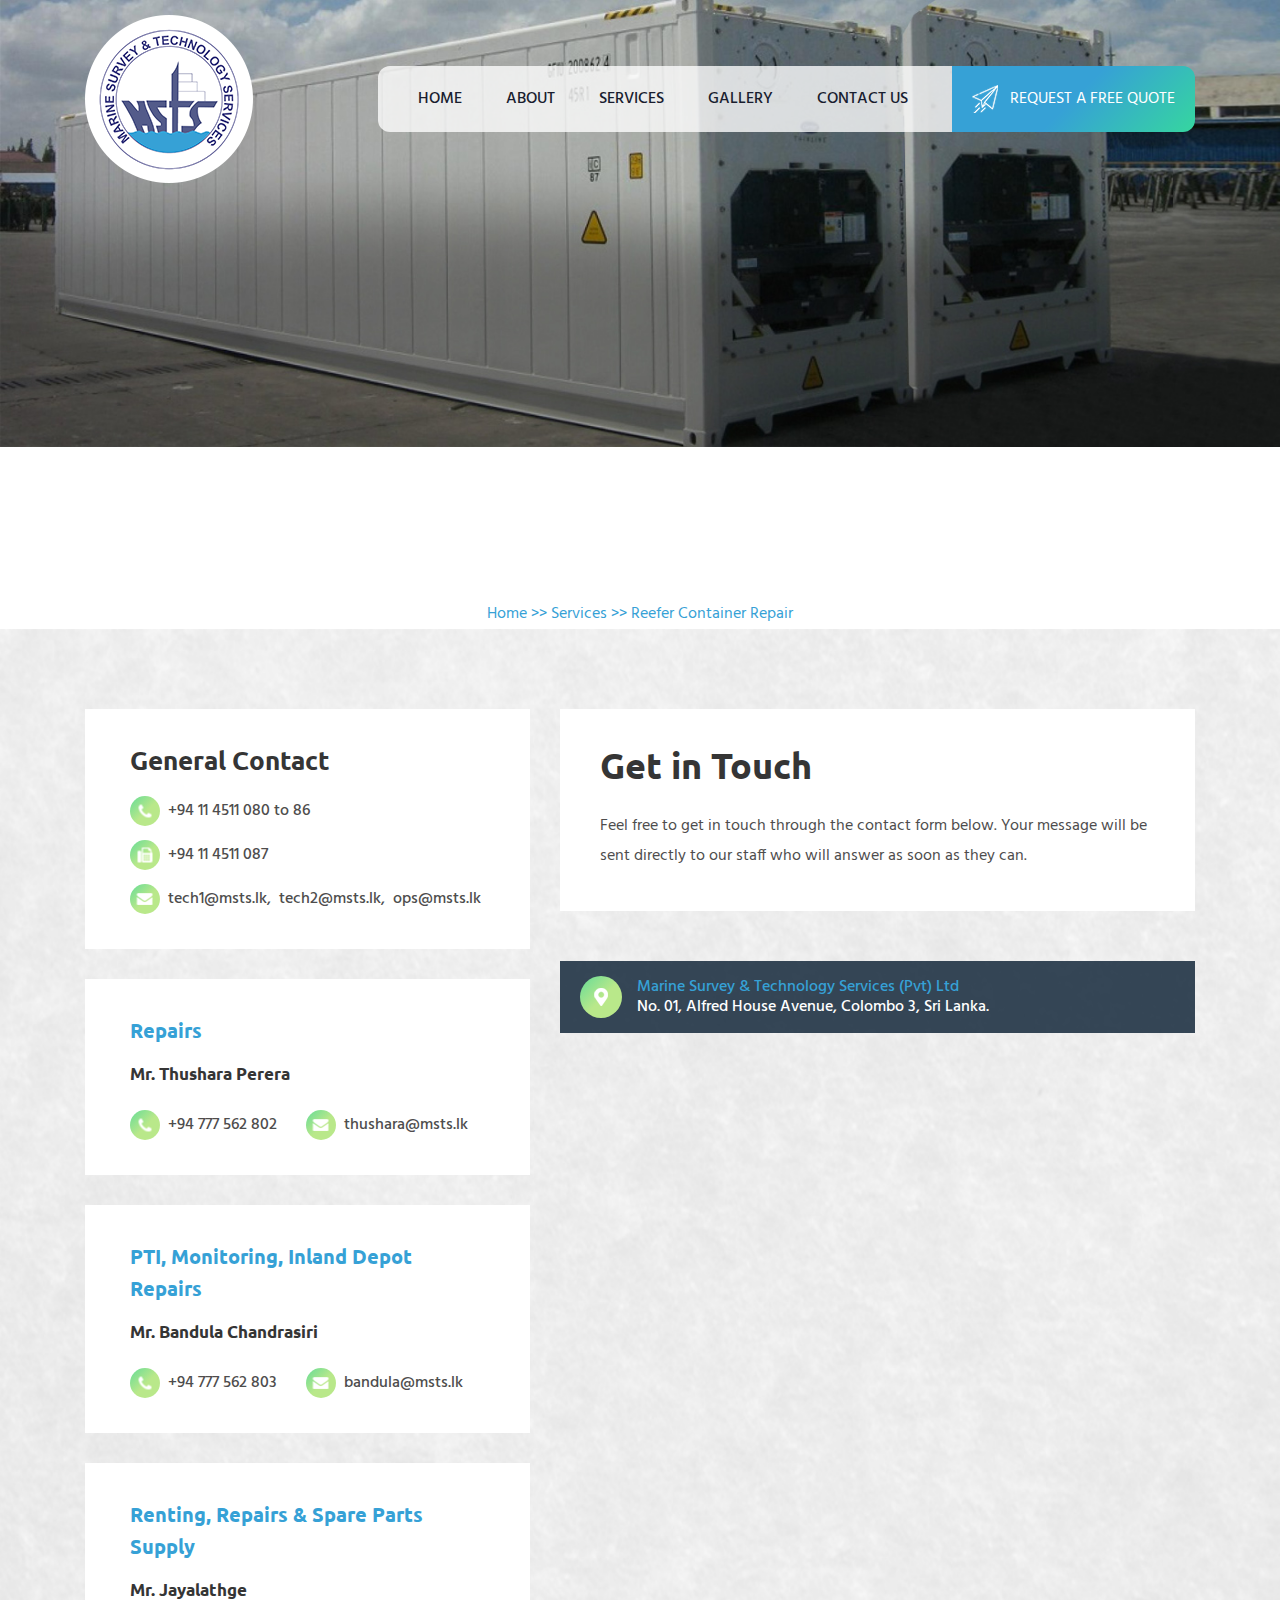
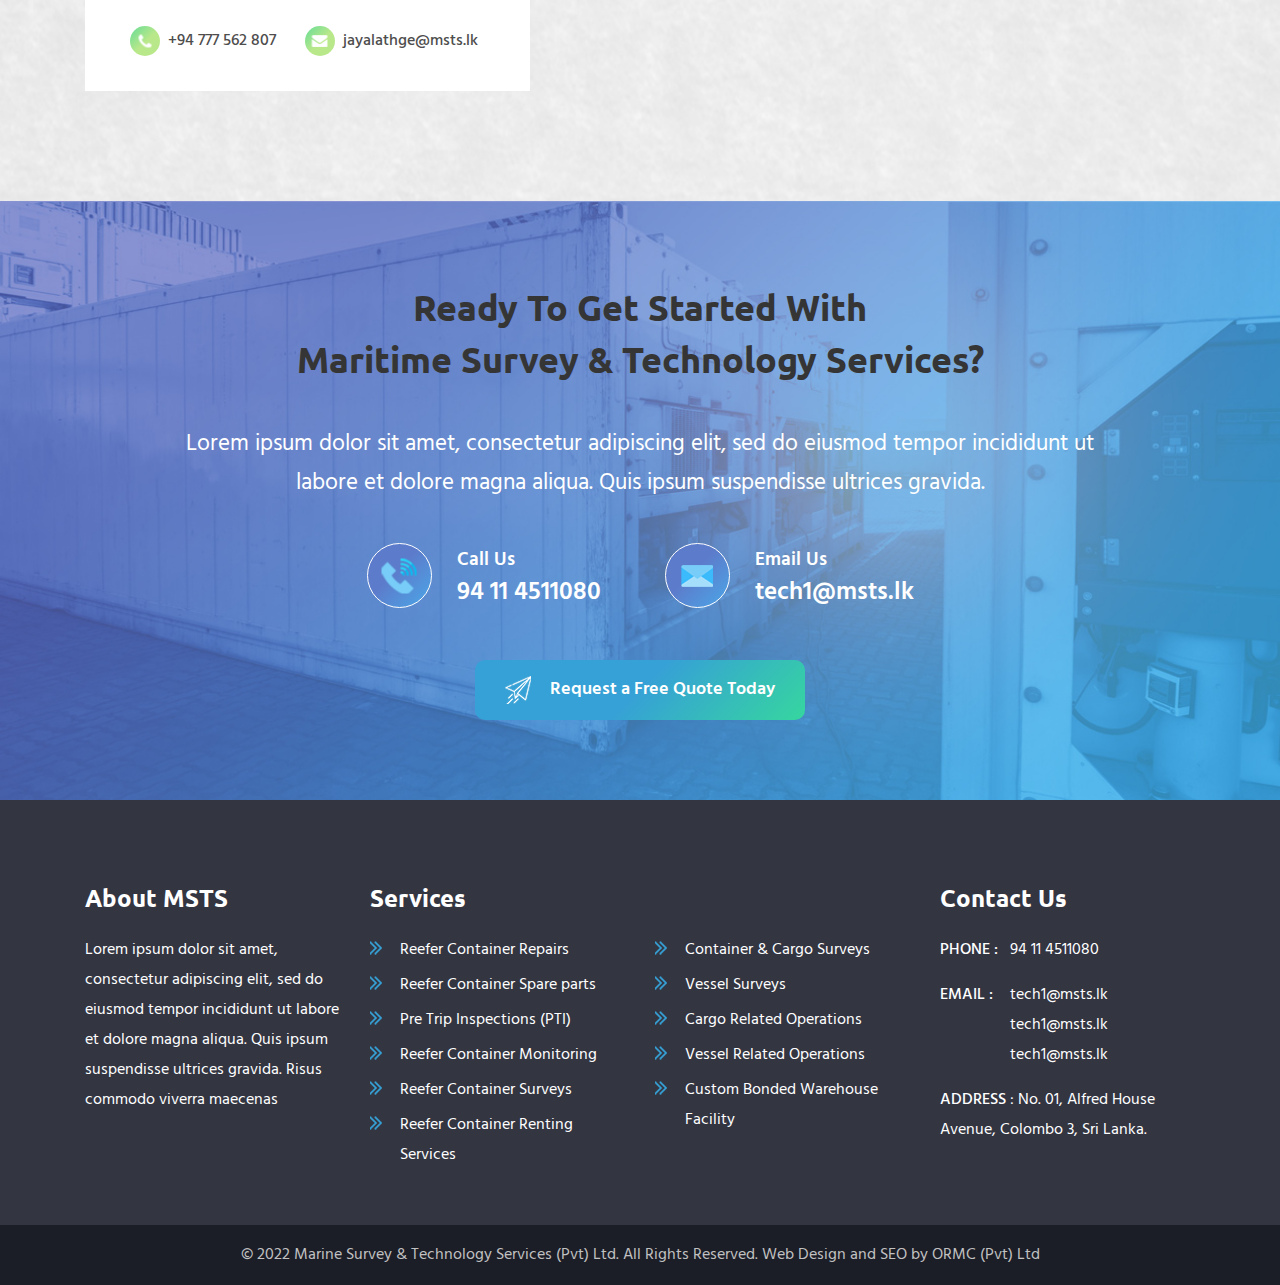
<file: page-contact-us.html>
<!DOCTYPE html PUBLIC "-//W3C//DTD XHTML 1.0 Transitional//EN"
        "http://www.w3.org/TR/xhtml1/DTD/xhtml1-transitional.dtd">
<html xmlns="http://www.w3.org/1999/xhtml">
<head>
    <meta http-equiv="Content-Type" content="text/html; charset=utf-8"/>
    <title>Marine Survey & Technology Services</title>
    <link rel="stylesheet" type="text/css" href="css/lib.css">
    <link rel="preconnect" href="https://fonts.googleapis.com">
    <link rel="preconnect" href="https://fonts.gstatic.com" crossorigin>
    <link href="https://fonts.googleapis.com/css2?family=Hind:wght@300;400;500;600;700&family=Ubuntu:wght@300;400;500;700&display=swap"
          rel="stylesheet">
    <link rel="stylesheet" type="text/css" href="css/font-awesome.min.css">
    <meta name="viewport" content="width=device-width, initial-scale=1.0">
    <link rel="stylesheet" type="text/css" href="style.css">
</head>

<body>
<div id="main">

    <header class="header p-t-15">
        <div class="container">
            <div class="row">
                <div class="col-md-12">
                    <div class="header-content">
                        <a href="index.html">
                            <img src="img/MSTS-logo.png" alt="MSTS-logo" title="Marine Survey & Technology Services"/>
                        </a>
                        <div class="header-menu-container">
                            <div class="header-menu-area">
                                <ul class="header-menu-list">
                                    <li><a href="index.html"> home </a></li>
                                    <li><a href="page-about-us.html"> about </a></li>
                                    <li><a href="page-services.html"> services </a></li>
                                    <li><a href="page-gallery.html"> Gallery </a></li>
                                    <li><a href="#"> contact us </a></li>
                                </ul>
                            </div>
                            <a href="#" class="header-special-btn">
                                <img src="img/icon-sending.png" alt="sending-icon"/>
                                REQUEST A FREE QUOTE
                            </a>
                        </div>
                    </div>
                </div>
            </div>
        </div>
    </header>

    <section class="intro">
        <img src="img/bg-service-single-intro.jpg" alt="intro-image" class="intro-img"/>
        <div class="service-intro-inner text-center">
            <h1 class="m-b-20 color-white">Contact Us</h1>
            <p class="color-white m-b-40">Lorem ipsum dolor sit amet, consectetur adipiscing elit, sed do eiusmod tempor
                incididunt ut labore et dolore magna aliqua quis ipsum.</p>
            <div class="breadcrumb">
                <a href="#">Home</a> >> <a href="#">Services</a> >> <a href="#">Reefer Container Repair</a>
            </div>
        </div>
    </section>

    <section class="contact-us p-t-80 p-b-80">
        <div class="container">
            <div class="row">
                <div class="col-md-5">
                    <div class="contact-item-box general">
                        <h6 class="color-black m-b-20">General Contact</h6>
                        <div class="contact-item">
                            <div class="icon-box">
                                <img src="img/icon-contact-us-phone.png" alt="icon-phone"/>
                            </div>
                            <a href="tel:+94114511080">+94 11 4511 080 to 86</a>
                        </div>
                        <div class="contact-item">
                            <div class="icon-box">
                                <img src="img/icon-contact-us-fax.png" alt="icon-fax"/>
                            </div>
                            <a href="tel:+94114511087">+94 11 4511 087</a>
                        </div>
                        <div class="contact-item">
                            <div class="icon-box">
                                <img src="img/icon-contact-us-mail.png" alt="icon-mail"/>
                            </div>
                            <a href="mailto:tech1@msts.lk" class="m-r-4">tech1@msts.lk,</a>
                            <a href="mailto:tech2@msts.lk" class="m-r-4">tech2@msts.lk,</a>
                            <a href="mailto:ops@msts.lk">ops@msts.lk</a>
                        </div>
                    </div>
                    <div class="contact-item-box common">
                        <h6 class="category">Repairs</h6>
                        <h6 class="agent-name m-b-20">Mr. Thushara Perera</h6>
                        <div class="contact-item">
                            <div class="icon-box">
                                <img src="img/icon-contact-us-phone.png" alt="icon-phone"/>
                            </div>
                            <a href="tel:+94777562802">+94 777 562 802</a>
                        </div>
                        <div class="contact-item">
                            <div class="icon-box">
                                <img src="img/icon-contact-us-mail.png" alt="icon-mail"/>
                            </div>
                            <a href="mailto:thushara@msts.lk">thushara@msts.lk</a>
                        </div>
                    </div>
                    <div class="contact-item-box common">
                        <h6 class="category">PTI, Monitoring, Inland Depot Repairs </h6>
                        <h6 class="agent-name m-b-20">Mr. Bandula Chandrasiri</h6>
                        <div class="contact-item">
                            <div class="icon-box">
                                <img src="img/icon-contact-us-phone.png" alt="icon-phone"/>
                            </div>
                            <a href="tel:+94777562803">+94 777 562 803</a>
                        </div>
                        <div class="contact-item">
                            <div class="icon-box">
                                <img src="img/icon-contact-us-mail.png" alt="icon-mail"/>
                            </div>
                            <a href="mailto:bandula@msts.lk">bandula@msts.lk</a>
                        </div>
                    </div>
                    <div class="contact-item-box common">
                        <h6 class="category">Renting, Repairs & Spare Parts Supply</h6>
                        <h6 class="agent-name m-b-20">Mr. Jayalathge</h6>
                        <div class="contact-item">
                            <div class="icon-box">
                                <img src="img/icon-contact-us-phone.png" alt="icon-phone"/>
                            </div>
                            <a href="tel:+94777562807">+94 777 562 807</a>
                        </div>
                        <div class="contact-item">
                            <div class="icon-box">
                                <img src="img/icon-contact-us-mail.png" alt="icon-mail"/>
                            </div>
                            <a href="mailto:jayalathge@msts.lk">jayalathge@msts.lk</a>
                        </div>
                    </div>
                </div>
                <div class="col-md-7">
                    <div class="contact-form-container m-b-50">
                        <h2 class="color-black m-b-20">Get in Touch </h2>
                        <p>Feel free to get in touch through the contact form below. Your message will be sent directly
                            to our staff who will answer as soon as they can.</p>
                    </div>
                    <div class="map-container">
                        <div class="map-header">
                            <div class="map-header-content">
                                <div class="icon-box map-header-icon">
                                    <img src="img/icon-contact-us-location.png" alt="icon-location"/>
                                </div>
                                <div class="map-header-text">
                                    <p class="color-light-blue">Marine Survey & Technology Services (Pvt) Ltd</p>
                                    <p class="color-white">No. 01, Alfred House Avenue, Colombo 3, Sri Lanka.</p>
                                </div>
                            </div>
                        </div>
                        <iframe src="https://www.google.com/maps/embed?pb=!1m18!1m12!1m3!1d934.6579824922499!2d79.85491031916736!3d6.897471385855992!2m3!1f0!2f0!3f0!3m2!1i1024!2i768!4f13.1!3m3!1m2!1s0x3ae25bdf9e8770d3%3A0xfaf599d798720c97!2sMSTS!5e0!3m2!1sen!2slk!4v1659987712327!5m2!1sen!2slk" width="100%" height="350" style="border:0;" allowfullscreen="" loading="lazy" referrerpolicy="no-referrer-when-downgrade"></iframe>
                    </div>
                </div>
            </div>
        </div>
    </section>

    <section class="get-started-section p-t-80 p-b-80">
        <div class="container">
            <div class="row">
                <div class="col-md-12">
                    <div class="get-started-content text-center">
                        <h2 class="m-b-40 color-black">Ready To Get Started With <br/> Maritime Survey & Technology
                            Services?</h2>
                        <p class="color-white get-started-para m-b-40">Lorem ipsum dolor sit amet, consectetur
                            adipiscing elit, sed do eiusmod
                            tempor incididunt ut labore et dolore magna aliqua. Quis ipsum suspendisse ultrices
                            gravida.</p>
                        <div class="contact-info-container m-b-50">
                            <div class="contact-info-box">
                                <div class="contact-info-icon-box">
                                    <img src="img/icon-phone.png" alt="icon-phone"/>
                                </div>
                                <div class="contact-info-content">
                                    <p>Call Us</p>
                                    <a href="tel:#">94 11 4511080</a>
                                </div>
                                <div class="clearfix"></div>
                            </div>
                            <div class="contact-info-box">
                                <div class="contact-info-icon-box">
                                    <img src="img/icon-email.png" alt="icon-email"/>
                                </div>
                                <div class="contact-info-content">
                                    <p>Email Us</p>
                                    <a href="mailto:#">tech1@msts.lk</a>
                                </div>
                                <div class="clearfix"></div>
                            </div>
                        </div>
                        <a href="#" class="request-quote-btn">
                            <img src="img/icon-sending.png" alt="sending-icon"/>
                            Request a Free Quote Today
                        </a>
                    </div>
                </div>
            </div>
        </div>
    </section>

    <footer class="footer p-t-80 bg-grey">
        <div class="footer-widget p-b-50">
            <div class="container">
                <div class="row">
                    <div class="col-md-3">
                        <h4 class="m-b-20 color-white">About MSTS</h4>
                        <p class="color-white">Lorem ipsum dolor sit amet, consectetur adipiscing elit, sed do eiusmod
                            tempor incididunt ut
                            labore et dolore magna aliqua. Quis ipsum suspendisse ultrices gravida. Risus commodo
                            viverra maecenas</p>
                    </div>
                    <div class="col-md-6">
                        <h4 class="m-b-20 color-white">Services</h4>
                        <div class="row">
                            <div class="col-md-6">
                                <ul class="footer-menu">
                                    <li><a href="#">Reefer Container Repairs</a></li>
                                    <li><a href="#">Reefer Container Spare parts</a></li>
                                    <li><a href="#">Pre Trip Inspections (PTI)</a></li>
                                    <li><a href="#">Reefer Container Monitoring</a></li>
                                    <li><a href="#">Reefer Container Surveys</a></li>
                                    <li><a href="#">Reefer Container Renting Services</a></li>
                                </ul>
                            </div>
                            <div class="col-md-6">
                                <ul class="footer-menu">
                                    <li><a href="#">Container & Cargo Surveys</a></li>
                                    <li><a href="#">Vessel Surveys</a></li>
                                    <li><a href="#">Cargo Related Operations</a></li>
                                    <li><a href="#">Vessel Related Operations</a></li>
                                    <li><a href="#">Custom Bonded Warehouse Facility</a></li>
                                </ul>
                            </div>
                        </div>

                    </div>
                    <div class="col-md-3">
                        <h4 class="m-b-20 color-white">Contact Us</h4>
                        <div class="contact-box special">
                            <span>phone :</span>
                            <a href="tel:#">94 11 4511080 </a>
                        </div>
                        <div class="contact-box special">
                            <span>Email :</span>
                            <a href="mailto:#">tech1@msts.lk</a>
                            <a href="mailto:#">tech1@msts.lk</a>
                            <a href="mailto:#">tech1@msts.lk</a>
                        </div>
                        <div class="contact-box">
                            <p><span>ADDRESS</span> : No. 01, Alfred House Avenue, Colombo 3, Sri Lanka.</p>
                        </div>
                    </div>
                </div>
            </div>
        </div>
        <div class="footer-socket p-t-15 p-b-15 bg-black text-center">
            <div class="container">
                <div class="row">
                    <div class="col-md-12">
                        <p>© 2022 Marine Survey & Technology Services (Pvt) Ltd. All Rights Reserved. Web Design and SEO
                            by <a href="https://www.ormc.lk/" target="_blank"> ORMC (Pvt) Ltd</a></p>
                    </div>
                </div>
            </div>
        </div>
    </footer>

</div>
<script type="text/javascript" src="js/jquery.min.js"></script>
<script type="text/javascript" src="js/custom.js"></script>
<script type="text/javascript" src="js/jquery.bxslider.js"></script>
<script type="text/javascript" src="js/owl.carousel.min.js"></script>
<script type="text/javascript" src="js/isotope.pkgd.min.js"></script>
</body>
</html>
</file>
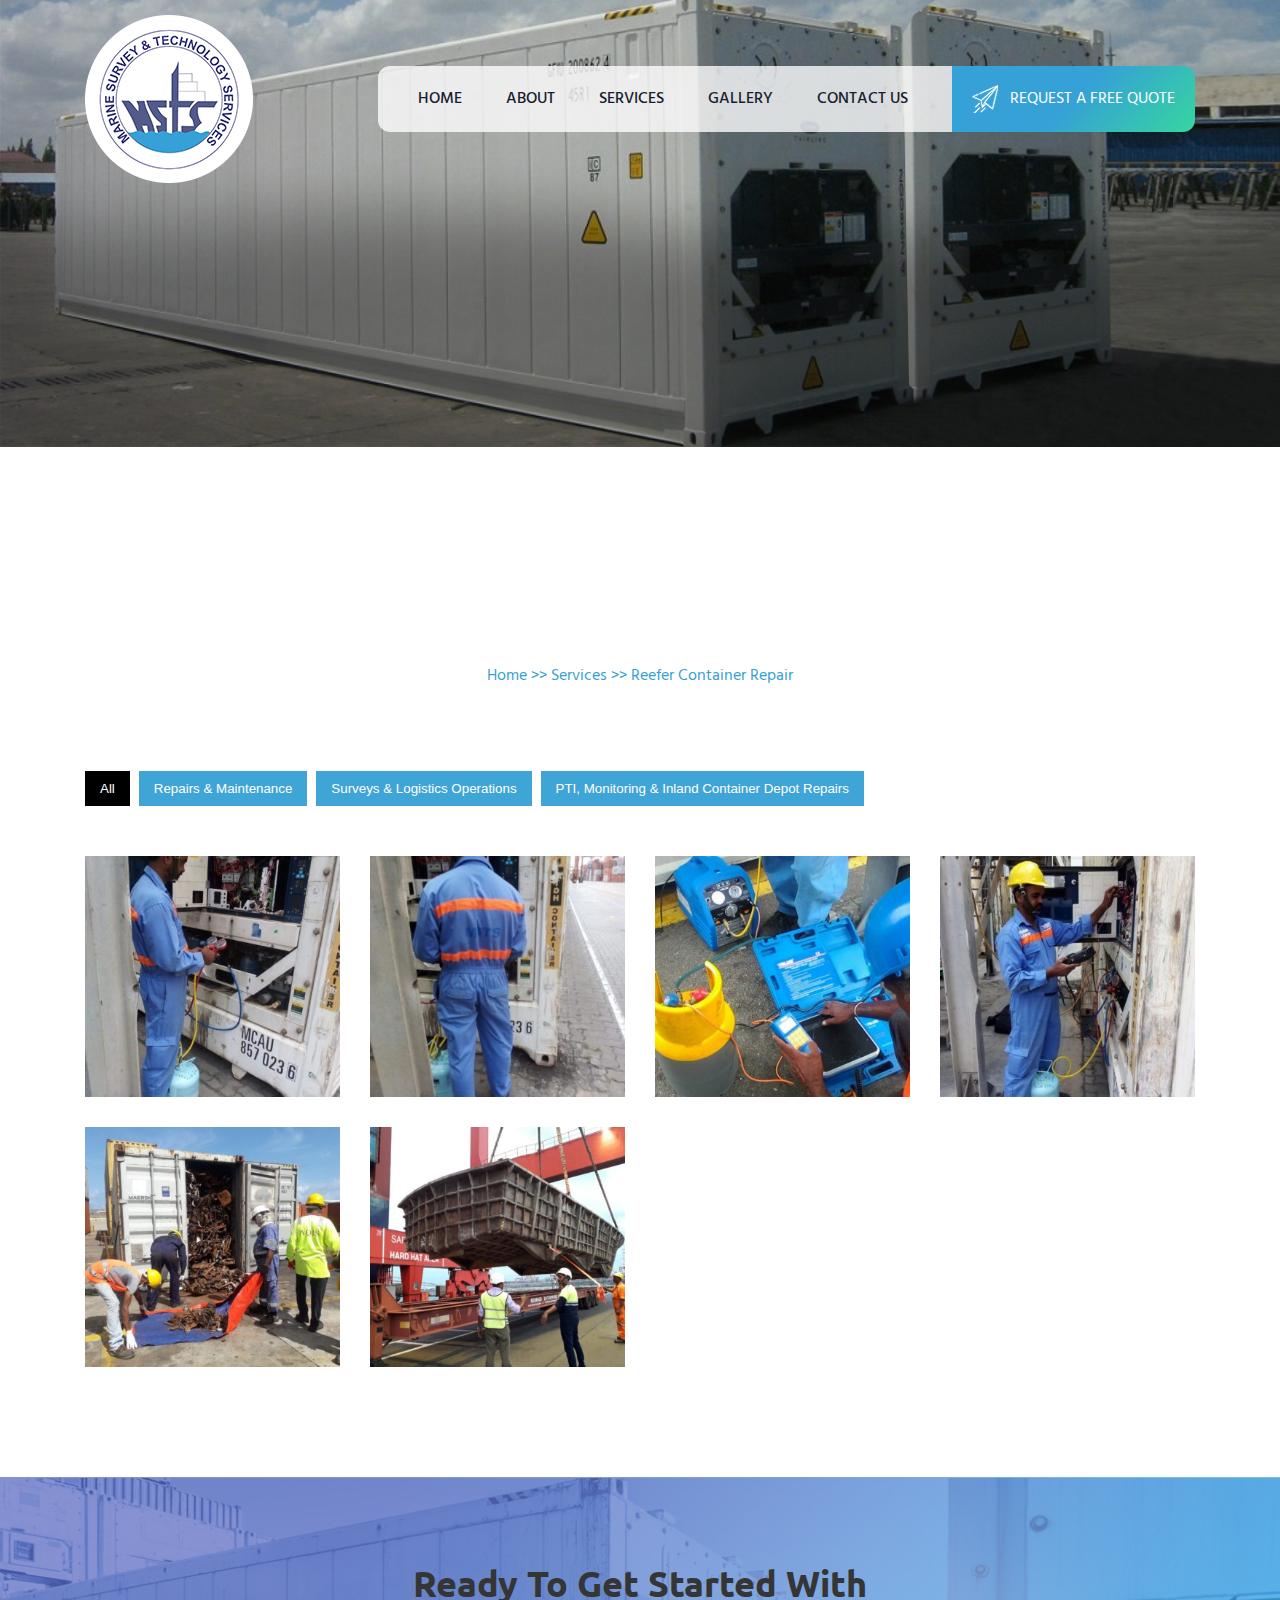
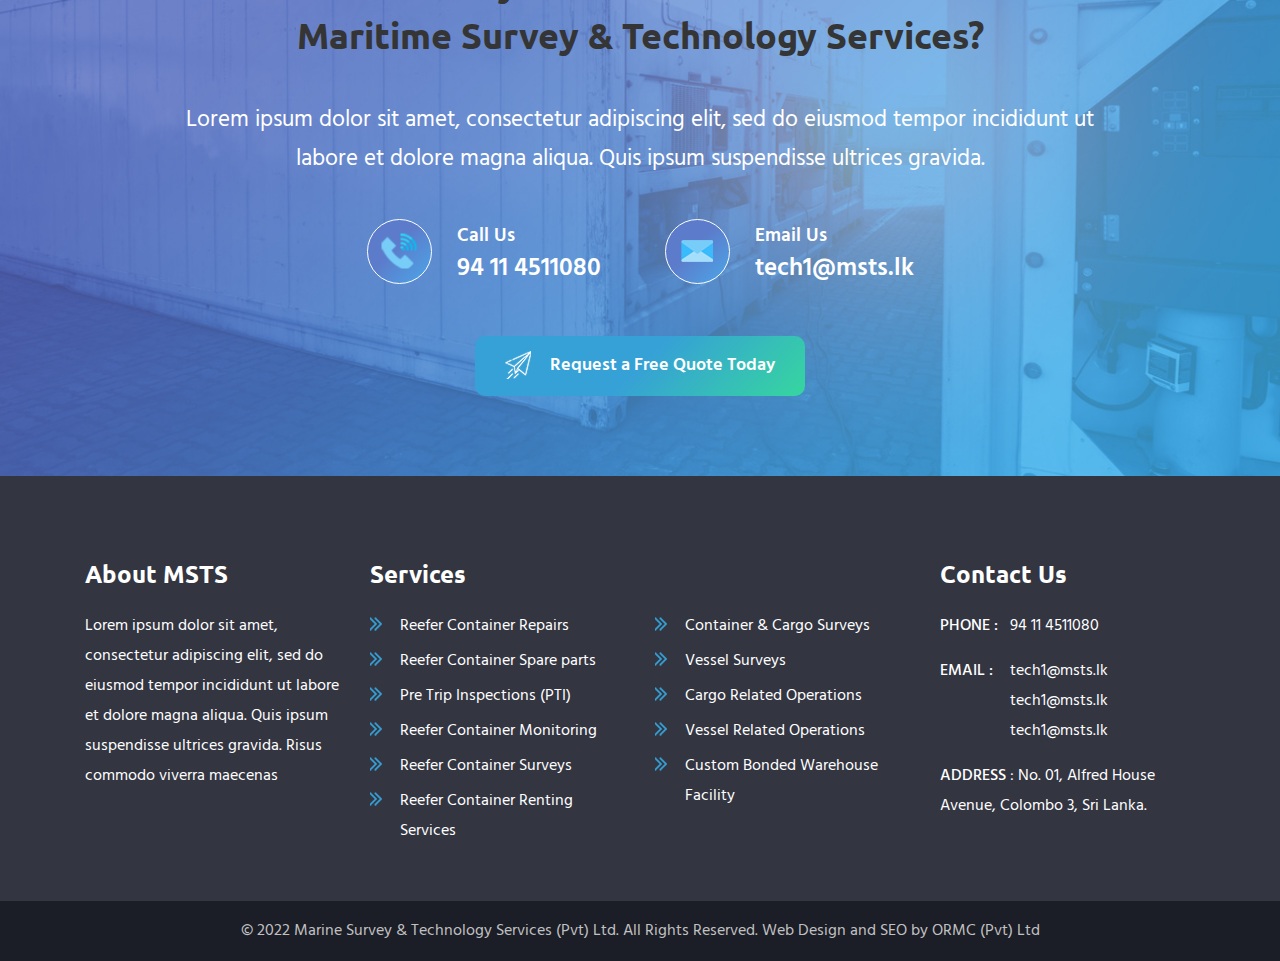
<file: page-gallery.html>
<!DOCTYPE html PUBLIC "-//W3C//DTD XHTML 1.0 Transitional//EN"
        "http://www.w3.org/TR/xhtml1/DTD/xhtml1-transitional.dtd">
<html xmlns="http://www.w3.org/1999/xhtml">
<head>
    <meta http-equiv="Content-Type" content="text/html; charset=utf-8"/>
    <title>Marine Survey & Technology Services</title>
    <link rel="stylesheet" type="text/css" href="css/lib.css">
    <link rel="preconnect" href="https://fonts.googleapis.com">
    <link rel="preconnect" href="https://fonts.gstatic.com" crossorigin>
    <link href="https://fonts.googleapis.com/css2?family=Hind:wght@300;400;500;600;700&family=Ubuntu:wght@300;400;500;700&display=swap"
          rel="stylesheet">
    <link rel="stylesheet" type="text/css" href="css/font-awesome.min.css">
    <meta name="viewport" content="width=device-width, initial-scale=1.0">
    <link rel="stylesheet" type="text/css" href="style.css">
</head>

<body>
<div id="main">

    <header class="header p-t-15">
        <div class="container">
            <div class="row">
                <div class="col-md-12">
                    <div class="header-content">
                        <a href="index.html">
                            <img src="img/MSTS-logo.png" alt="MSTS-logo" title="Marine Survey & Technology Services"/>
                        </a>
                        <div class="header-menu-container">
                            <div class="header-menu-area">
                                <ul class="header-menu-list">
                                    <li><a href="index.html"> home </a></li>
                                    <li><a href="page-about-us.html"> about </a></li>
                                    <li><a href="page-services.html"> services </a></li>
                                    <li><a href="page-gallery.html"> Gallery </a></li>
                                    <li><a href="#"> contact us </a></li>
                                </ul>
                            </div>
                            <a href="#" class="header-special-btn">
                                <img src="img/icon-sending.png" alt="sending-icon"/>
                                REQUEST A FREE QUOTE
                            </a>
                        </div>
                    </div>
                </div>
            </div>
        </div>
    </header>

    <section class="intro">
        <img src="img/bg-service-single-intro.jpg" alt="intro-image" class="intro-img"/>
        <div class="service-intro-inner text-center">
            <h1 class="m-b-20 color-white">Reefer Container Repairs <br/> Services in Sri Lanka</h1>
            <p class="color-white m-b-40">Lorem ipsum dolor sit amet, consectetur adipiscing elit, sed do eiusmod tempor
                incididunt ut labore et dolore magna aliqua quis ipsum.</p>
            <div class="breadcrumb">
                <a href="#">Home</a> >> <a href="#">Services</a> >> <a href="#">Reefer Container Repair</a>
            </div>
        </div>
    </section>

    <section class="gallery p-t-80 p-b-80">
        <div class="container">
            <div class="row">
                <div class="col-md-12">
                    <div class="gallery-filter-btn-container m-b-50">
                        <button data-name="*" class="gallery-filter-btn active">All</button>
                        <button data-name=".cate-1" class="gallery-filter-btn">Repairs & Maintenance</button>
                        <button data-name=".cate-2" class="gallery-filter-btn">Surveys & Logistics Operations</button>
                        <button data-name=".cate-3" class="gallery-filter-btn">PTI, Monitoring & Inland Container Depot Repairs</button>
                    </div>
                </div>
            </div>
            <div class="row grid">
                <div class="col-md-3 grid-item cate-1">
                    <a href="#">
                        <img src="img/gallery-img-1.jpeg" class="m-b-30"/>
                    </a>
                </div>
                <div class="col-md-3 grid-item cate-1">
                    <a href="#">
                        <img src="img/gallery-img-2.jpeg" class="m-b-30"/>
                    </a>
                </div>
                <div class="col-md-3 grid-item cate-2">
                    <a href="#">
                        <img src="img/gallery-img-3.jpeg" class="m-b-30"/>
                    </a>
                </div>
                <div class="col-md-3 grid-item cate-2">
                    <a href="#">
                        <img src="img/gallery-img-4.jpeg" class="m-b-30"/>
                    </a>
                </div>
                <div class="col-md-3 grid-item cate-3">
                    <a href="#">
                        <img src="img/gallery-img-5.jpeg" class="m-b-30"/>
                    </a>
                </div>
                <div class="col-md-3 grid-item cate-3">
                    <a href="#">
                        <img src="img/gallery-img-6.jpeg" class="m-b-30"/>
                    </a>
                </div>
            </div>
        </div>
    </section>

    <section class="get-started-section p-t-80 p-b-80">
        <div class="container">
            <div class="row">
                <div class="col-md-12">
                    <div class="get-started-content text-center">
                        <h2 class="m-b-40 color-black">Ready To Get Started With <br/> Maritime Survey & Technology
                            Services?</h2>
                        <p class="color-white get-started-para m-b-40">Lorem ipsum dolor sit amet, consectetur
                            adipiscing elit, sed do eiusmod
                            tempor incididunt ut labore et dolore magna aliqua. Quis ipsum suspendisse ultrices
                            gravida.</p>
                        <div class="contact-info-container m-b-50">
                            <div class="contact-info-box">
                                <div class="contact-info-icon-box">
                                    <img src="img/icon-phone.png" alt="icon-phone"/>
                                </div>
                                <div class="contact-info-content">
                                    <p>Call Us</p>
                                    <a href="tel:#">94 11 4511080</a>
                                </div>
                                <div class="clearfix"></div>
                            </div>
                            <div class="contact-info-box">
                                <div class="contact-info-icon-box">
                                    <img src="img/icon-email.png" alt="icon-email"/>
                                </div>
                                <div class="contact-info-content">
                                    <p>Email Us</p>
                                    <a href="mailto:#">tech1@msts.lk</a>
                                </div>
                                <div class="clearfix"></div>
                            </div>
                        </div>
                        <a href="#" class="request-quote-btn">
                            <img src="img/icon-sending.png" alt="sending-icon"/>
                            Request a Free Quote Today
                        </a>
                    </div>
                </div>
            </div>
        </div>
    </section>

    <footer class="footer p-t-80 bg-grey">
        <div class="footer-widget p-b-50">
            <div class="container">
                <div class="row">
                    <div class="col-md-3">
                        <h4 class="m-b-20 color-white">About MSTS</h4>
                        <p class="color-white">Lorem ipsum dolor sit amet, consectetur adipiscing elit, sed do eiusmod
                            tempor incididunt ut
                            labore et dolore magna aliqua. Quis ipsum suspendisse ultrices gravida. Risus commodo
                            viverra maecenas</p>
                    </div>
                    <div class="col-md-6">
                        <h4 class="m-b-20 color-white">Services</h4>
                        <div class="row">
                            <div class="col-md-6">
                                <ul class="footer-menu">
                                    <li><a href="#">Reefer Container Repairs</a></li>
                                    <li><a href="#">Reefer Container Spare parts</a></li>
                                    <li><a href="#">Pre Trip Inspections (PTI)</a></li>
                                    <li><a href="#">Reefer Container Monitoring</a></li>
                                    <li><a href="#">Reefer Container Surveys</a></li>
                                    <li><a href="#">Reefer Container Renting Services</a></li>
                                </ul>
                            </div>
                            <div class="col-md-6">
                                <ul class="footer-menu">
                                    <li><a href="#">Container & Cargo Surveys</a></li>
                                    <li><a href="#">Vessel Surveys</a></li>
                                    <li><a href="#">Cargo Related Operations</a></li>
                                    <li><a href="#">Vessel Related Operations</a></li>
                                    <li><a href="#">Custom Bonded Warehouse Facility</a></li>
                                </ul>
                            </div>
                        </div>

                    </div>
                    <div class="col-md-3">
                        <h4 class="m-b-20 color-white">Contact Us</h4>
                        <div class="contact-box special">
                            <span>phone :</span>
                            <a href="tel:#">94 11 4511080 </a>
                        </div>
                        <div class="contact-box special">
                            <span>Email :</span>
                            <a href="mailto:#">tech1@msts.lk</a>
                            <a href="mailto:#">tech1@msts.lk</a>
                            <a href="mailto:#">tech1@msts.lk</a>
                        </div>
                        <div class="contact-box">
                            <p><span>ADDRESS</span> : No. 01, Alfred House Avenue, Colombo 3, Sri Lanka.</p>
                        </div>
                    </div>
                </div>
            </div>
        </div>
        <div class="footer-socket p-t-15 p-b-15 bg-black text-center">
            <div class="container">
                <div class="row">
                    <div class="col-md-12">
                        <p>© 2022 Marine Survey & Technology Services (Pvt) Ltd. All Rights Reserved. Web Design and SEO
                            by <a href="https://www.ormc.lk/" target="_blank"> ORMC (Pvt) Ltd</a></p>
                    </div>
                </div>
            </div>
        </div>
    </footer>

</div>
<script type="text/javascript" src="js/jquery.min.js"></script>
<script type="text/javascript" src="js/custom.js"></script>
<script type="text/javascript" src="js/jquery.bxslider.js"></script>
<script type="text/javascript" src="js/owl.carousel.min.js"></script>
<script type="text/javascript" src="js/isotope.pkgd.min.js"></script>
</body>
</html>
</file>
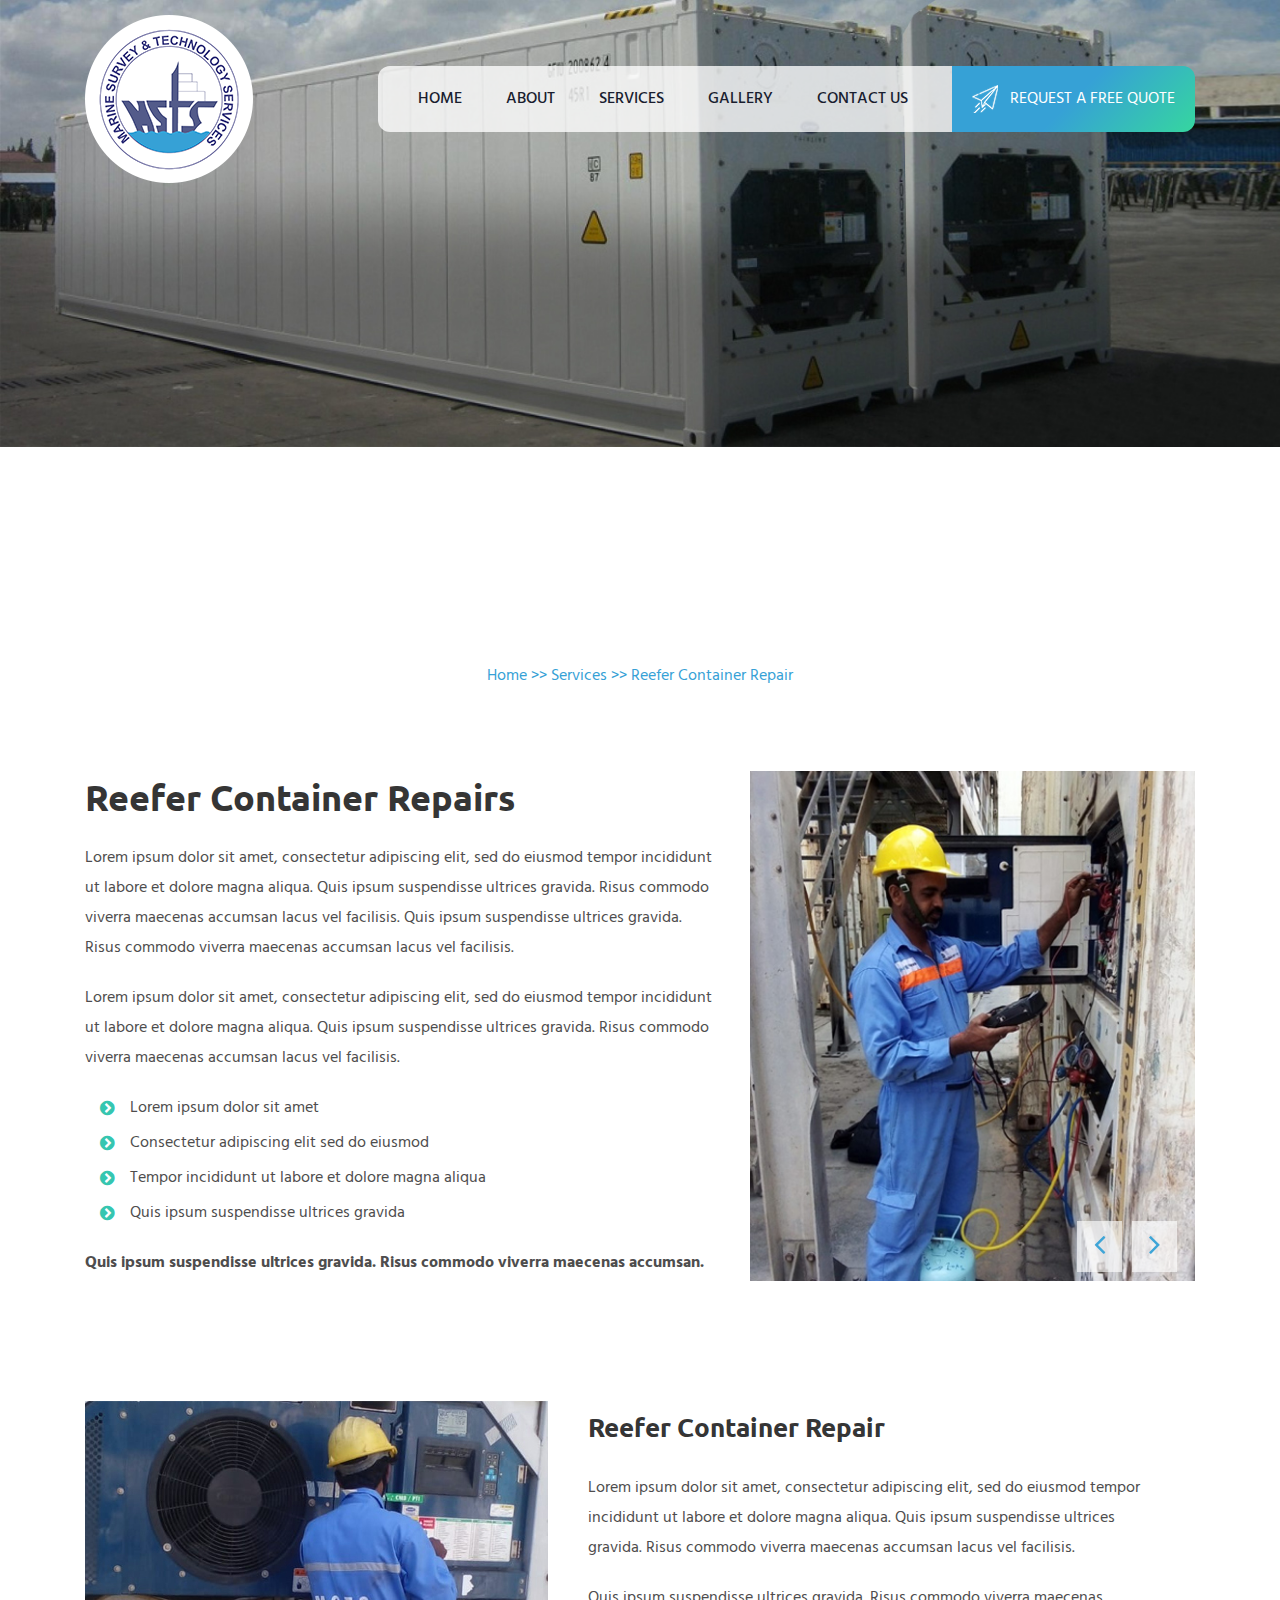
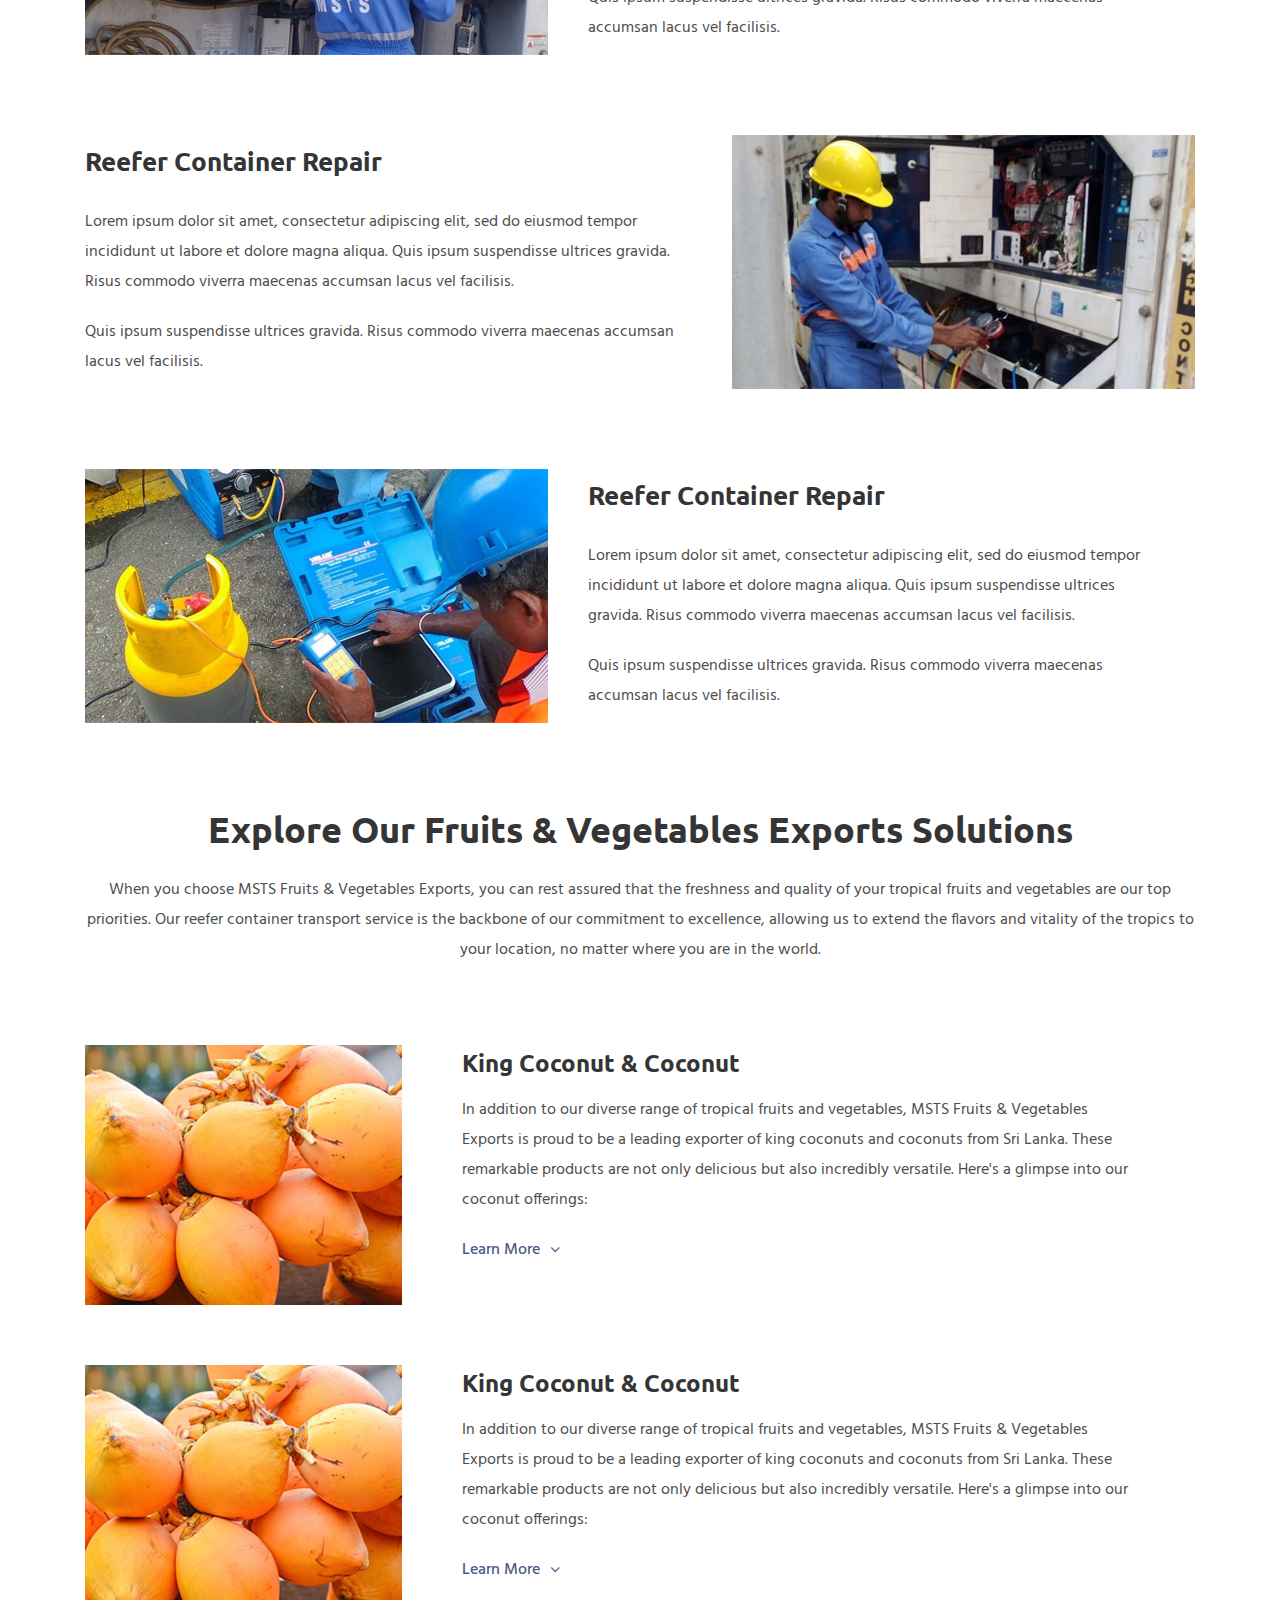
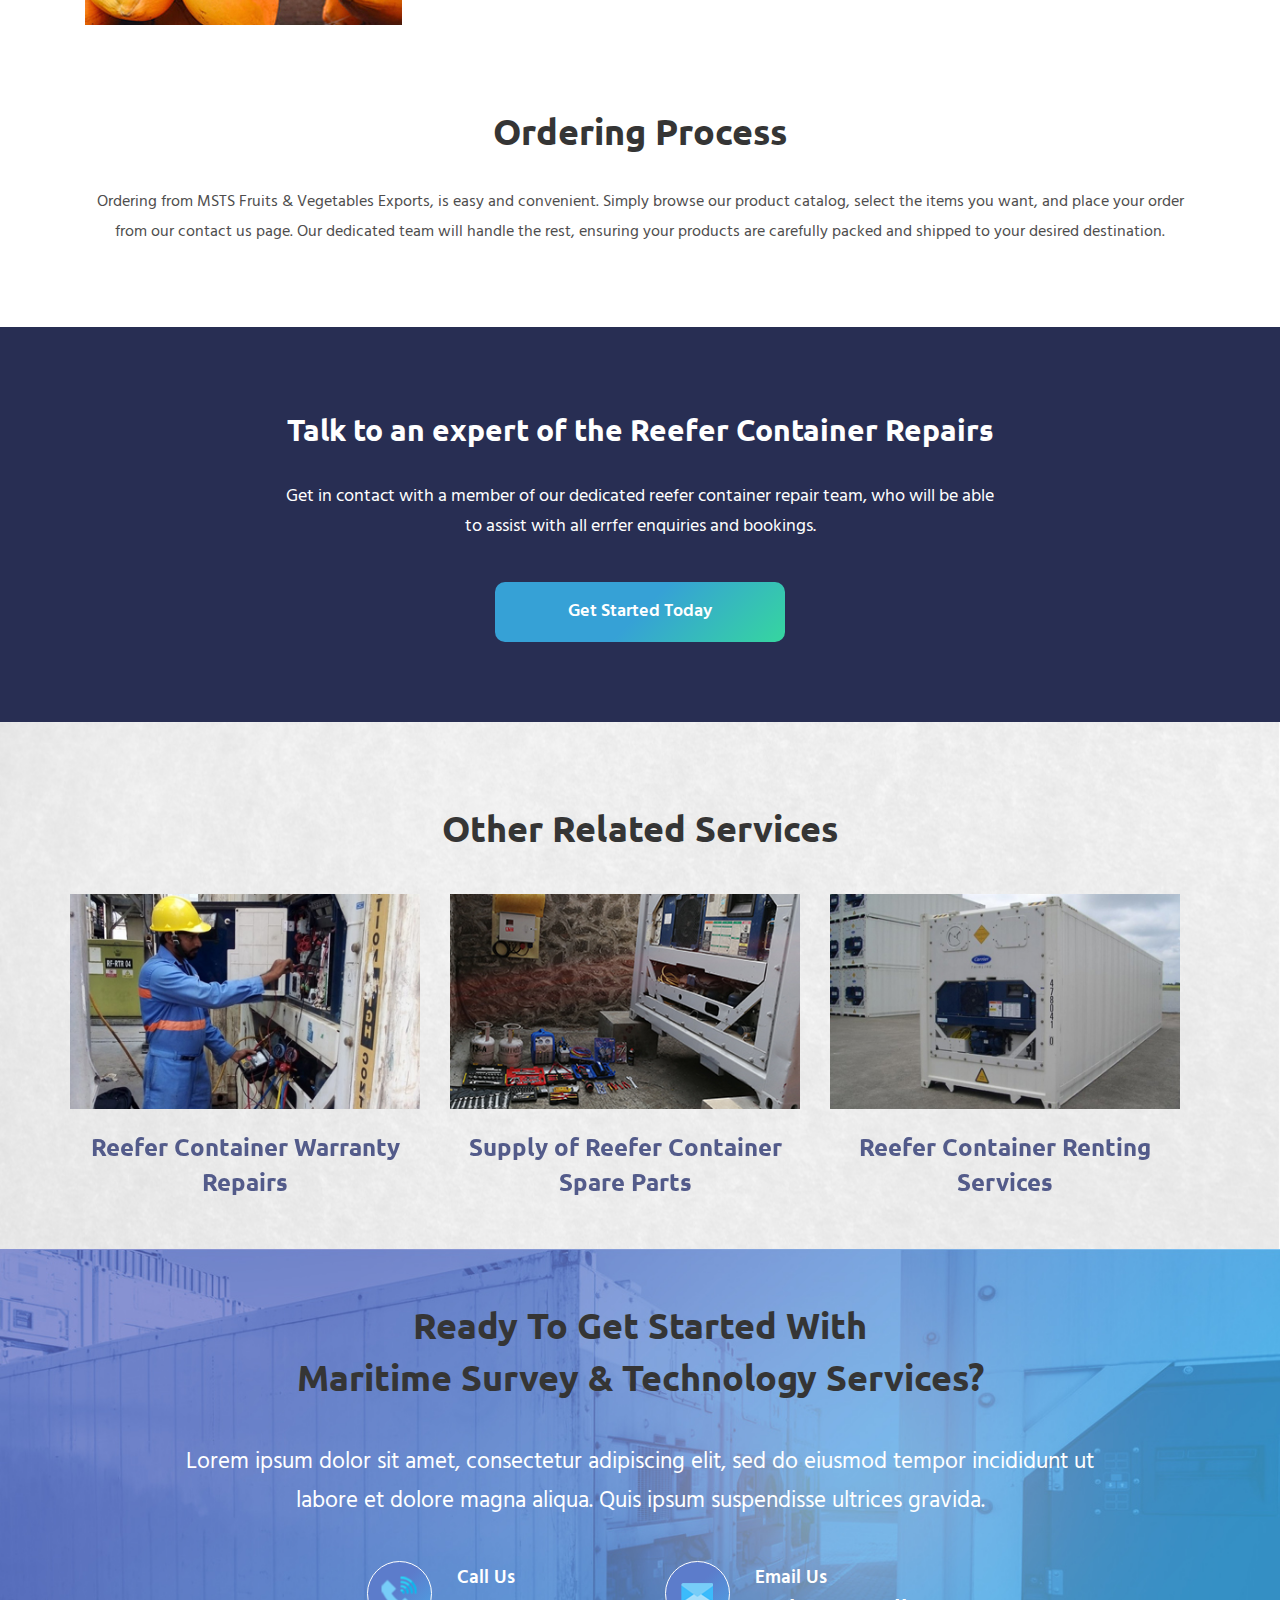
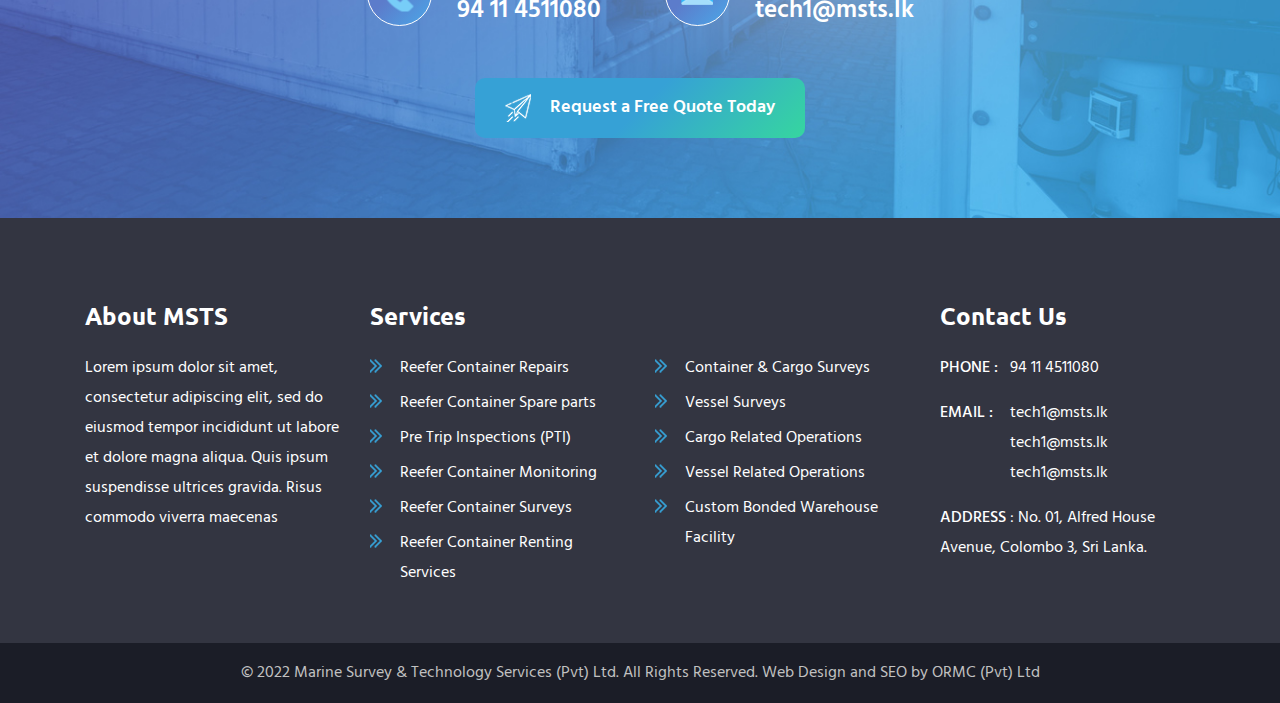
<file: page-service-single-2.html>
<!DOCTYPE html PUBLIC "-//W3C//DTD XHTML 1.0 Transitional//EN"
        "http://www.w3.org/TR/xhtml1/DTD/xhtml1-transitional.dtd">
<html xmlns="http://www.w3.org/1999/xhtml">
<head>
    <meta http-equiv="Content-Type" content="text/html; charset=utf-8"/>
    <title>Marine Survey & Technology Services</title>
    <link rel="stylesheet" type="text/css" href="css/lib.css">
    <link rel="preconnect" href="https://fonts.googleapis.com">
    <link rel="preconnect" href="https://fonts.gstatic.com" crossorigin>
    <link href="https://fonts.googleapis.com/css2?family=Hind:wght@300;400;500;600;700&family=Ubuntu:wght@300;400;500;700&display=swap"
          rel="stylesheet">
    <link rel="stylesheet" type="text/css" href="css/font-awesome.min.css">
    <meta name="viewport" content="width=device-width, initial-scale=1.0">
    <link rel="stylesheet" type="text/css" href="style.css">
</head>

<body>
<div id="main">

    <header class="header p-t-15">
        <div class="container">
            <div class="row">
                <div class="col-md-12">
                    <div class="header-content">
                        <a href="index.html">
                            <img src="img/MSTS-logo.png" alt="MSTS-logo" title="Marine Survey & Technology Services"/>
                        </a>
                        <div class="header-menu-container">
                            <div class="header-menu-area">
                                <ul class="header-menu-list">
                                    <li><a href="index.html"> home </a></li>
                                    <li><a href="page-about-us.html"> about </a></li>
                                    <li><a href="page-services.html"> services </a></li>
                                    <li><a href="page-gallery.html"> Gallery </a></li>
                                    <li><a href="#"> contact us </a></li>
                                </ul>
                            </div>
                            <a href="#" class="header-special-btn">
                                <img src="img/icon-sending.png" alt="sending-icon"/>
                                REQUEST A FREE QUOTE
                            </a>
                        </div>
                    </div>
                </div>
            </div>
        </div>
    </header>

    <section class="intro">
        <img src="img/bg-service-single-intro.jpg" alt="intro-image" class="intro-img"/>
        <div class="service-intro-inner text-center">
            <h1 class="m-b-20 color-white">Reefer Container Repairs <br/> Services in Sri Lanka</h1>
            <p class="color-white m-b-40">Lorem ipsum dolor sit amet, consectetur adipiscing elit, sed do eiusmod tempor
                incididunt ut labore et dolore magna aliqua quis ipsum.</p>
            <div class="breadcrumb">
                <a href="#">Home</a> >> <a href="#">Services</a> >> <a href="#">Reefer Container Repair</a>
            </div>
        </div>
    </section>

    <section class="service-main-desc p-t-80 p-b-40">
        <div class="container">
            <div class="row">
                <div class="col-md-7">
                    <div class="service-main-desc-left">
                        <h2 class="m-b-20 color-black">Reefer Container Repairs</h2>
                        <p>Lorem ipsum dolor sit amet, consectetur adipiscing elit, sed do eiusmod tempor incididunt ut
                            labore et dolore magna aliqua. Quis ipsum suspendisse ultrices gravida. Risus commodo
                            viverra maecenas accumsan lacus vel facilisis. Quis ipsum suspendisse ultrices gravida.
                            Risus commodo viverra maecenas accumsan lacus vel facilisis. </p>
                        <p>Lorem ipsum dolor sit amet, consectetur adipiscing elit, sed do eiusmod tempor incididunt ut
                            labore et dolore magna aliqua. Quis ipsum suspendisse ultrices gravida. Risus commodo
                            viverra maecenas accumsan lacus vel facilisis. </p>
                        <ul>
                            <li>Lorem ipsum dolor sit amet</li>
                            <li>Consectetur adipiscing elit sed do eiusmod</li>
                            <li>Tempor incididunt ut labore et dolore magna aliqua</li>
                            <li>Quis ipsum suspendisse ultrices gravida</li>
                        </ul>
                        <p><b>Quis ipsum suspendisse ultrices gravida. Risus commodo viverra maecenas accumsan.</b></p>
                    </div>
                </div>
                <div class="col-md-5">
                    <div class="faq-slider-area">
                        <div class="faq-slider">
                            <div class="item">
                                <img src="img/img-faq-1.jpg">
                            </div>
                            <div class="item">
                                <img src="img/img-faq-1.jpg">
                            </div>
                        </div>
                    </div>
                </div>
            </div>
        </div>
    </section>

    <section class="service-sub-desc p-t-80 p-b-40">
        <div class="container">
            <div class="row">
                <div class="col-md-12">
                    <div class="service-sub-desc-box">
                        <img src="img/img-service-container-repair-1.jpg" alt="service-container-repair"/>
                        <div class="service-sub-desc-content">
                            <h6>Reefer Container Repair</h6>
                            <p>Lorem ipsum dolor sit amet, consectetur adipiscing elit, sed do eiusmod tempor
                                incididunt
                                ut labore et dolore magna aliqua. Quis ipsum suspendisse ultrices gravida. Risus
                                commodo
                                viverra maecenas accumsan lacus vel facilisis. </p>
                            <p>Quis ipsum suspendisse ultrices gravida. Risus commodo viverra maecenas accumsan
                                lacus
                                vel facilisis. </p>
                        </div>
                        <div class="clearfix"></div>
                    </div>
                    <div class="service-sub-desc-box">
                        <img src="img/img-service-container-repair-2.jpg" alt="service-container-repair"/>
                        <div class="service-sub-desc-content">
                            <h6>Reefer Container Repair</h6>
                            <p>Lorem ipsum dolor sit amet, consectetur adipiscing elit, sed do eiusmod tempor
                                incididunt
                                ut labore et dolore magna aliqua. Quis ipsum suspendisse ultrices gravida. Risus
                                commodo
                                viverra maecenas accumsan lacus vel facilisis. </p>
                            <p>Quis ipsum suspendisse ultrices gravida. Risus commodo viverra maecenas accumsan
                                lacus
                                vel facilisis. </p>
                        </div>
                        <div class="clearfix"></div>
                    </div>
                    <div class="service-sub-desc-box">
                        <img src="img/img-service-container-repair-3.jpg" alt="service-container-repair"/>
                        <div class="service-sub-desc-content">
                            <h6>Reefer Container Repair</h6>
                            <p>Lorem ipsum dolor sit amet, consectetur adipiscing elit, sed do eiusmod tempor
                                incididunt
                                ut labore et dolore magna aliqua. Quis ipsum suspendisse ultrices gravida. Risus
                                commodo
                                viverra maecenas accumsan lacus vel facilisis. </p>
                            <p>Quis ipsum suspendisse ultrices gravida. Risus commodo viverra maecenas accumsan
                                lacus
                                vel facilisis. </p>
                        </div>
                        <div class="clearfix"></div>
                    </div>
                </div>
            </div>
        </div>
    </section>

    <section class="explore-our p-t-40 p-b-40">
        <div class="container">
            <div class="explore-info text-center p-b-80">
                <div class="row">
                    <div class="col-md-12">
                        <h6 class="h2 m-b-20 color-black">Explore Our Fruits & Vegetables Exports Solutions</h6>
                        <p>When you choose MSTS Fruits & Vegetables Exports, you can rest assured that the freshness and
                            quality of your tropical fruits and vegetables are our top priorities. Our reefer container
                            transport service is the backbone of our commitment to excellence, allowing us to extend the
                            flavors and vitality of the tropics to your location, no matter where you are in the
                            world.</p>
                    </div>
                </div>
            </div>
            <div class="explore-fruit-list">
                <div class="item m-b-60">
                    <div class="fruit-details">
                        <img src="img/fruit--item-1.jpg" alt=""/>
                        <div class="item-desc">
                            <h4 class="item-desc-title">King Coconut & Coconut</h4>
                            <p>In addition to our diverse range of tropical fruits and vegetables, MSTS Fruits &
                                Vegetables
                                Exports is proud to be a leading exporter of king coconuts and coconuts from Sri Lanka.
                                These remarkable products are not only delicious but also incredibly versatile. Here's a
                                glimpse into our coconut offerings:</p>
                            <div class="fruit-learn-more m-t-20"><a href="#"> Learn More</a></div>
                        </div>
                    </div>

                    <div class="fruit-more-details">
                        <p>In addition to our diverse range of tropical fruits and vegetables, MSTS Fruits & Vegetables
                            Exports is proud to be a leading exporter of king coconuts and coconuts from Sri Lanka.
                            These remarkable products are not only delicious but also incredibly versatile. Here's a
                            glimpse into our coconut offerings:</p>
                    </div>
                </div>
                <div class="item m-b-60">
                    <div class="fruit-details">
                        <img src="img/fruit--item-1.jpg" alt=""/>
                        <div class="item-desc">
                            <h4 class="item-desc-title">King Coconut & Coconut</h4>
                            <p>In addition to our diverse range of tropical fruits and vegetables, MSTS Fruits &
                                Vegetables
                                Exports is proud to be a leading exporter of king coconuts and coconuts from Sri Lanka.
                                These remarkable products are not only delicious but also incredibly versatile. Here's a
                                glimpse into our coconut offerings:</p>
                            <div class="fruit-learn-more m-t-20"><a href="#"> Learn More</a></div>
                        </div>
                    </div>

                    <div class="fruit-more-details">
                        <p>In addition to our diverse range of tropical fruits and vegetables, MSTS Fruits & Vegetables
                            Exports is proud to be a leading exporter of king coconuts and coconuts from Sri Lanka.
                            These remarkable products are not only delicious but also incredibly versatile. Here's a
                            glimpse into our coconut offerings:</p>
                    </div>
                </div>
            </div>
        </div>
    </section>

    <section class="order-process p-t-40 p-b-80 text-center">
        <div class="container">
            <div class="row">
                <div class="col-md-12">
                    <h6 class="h2 m-b-30 color-black">Ordering Process</h6>
                    <p>Ordering from MSTS Fruits & Vegetables Exports, is easy and convenient. Simply browse our product
                        catalog, select the items you want, and place your order from our contact us page. Our dedicated
                        team will handle the rest, ensuring your products are carefully packed and shipped to your
                        desired destination.</p>
                </div>
            </div>
        </div>
    </section>

    <section class="talk-to-expert bg-dark-blue text-center color-white p-t-80 p-b-80">
        <div class="container">
            <div class="row">
                <div class="col-md-12">
                    <div class="talk-to-expert-content">
                        <h3 class="m-b-30">Talk to an expert of the Reefer Container Repairs </h3>
                        <p class="m-b-40">Get in contact with a member of our dedicated reefer container repair team,
                            who will be able to assist with all errfer enquiries and bookings.</p>
                        <a href="#" class="request-quote-btn fix-width">
                            Get Started Today
                        </a>
                    </div>
                </div>
            </div>
        </div>
    </section>

    <section class="other-services p-t-80 p-b-50">
        <div class="container">
            <div class="row">
                <div class="col-md-12">
                    <h2 class="text-center m-b-40 color-black">Other Related Services</h2>
                </div>
            </div>
            <div class="row">
                <div class="owl-carousel related-services-carousel">
                    <div class="item">
                        <a href="#" class="service-box text-center">
                            <img src="img/img-related-service-1.jpg" alt="image-related-services" class="m-b-20"/>
                            <h4>Reefer Container Warranty Repairs</h4>
                        </a>
                    </div>
                    <div class="item">
                        <a href="#" class="service-box text-center">
                            <img src="img/img-related-service-2.jpg" alt="image-related-services" class="m-b-20"/>
                            <h4>Supply of Reefer Container Spare Parts</h4>
                        </a>
                    </div>
                    <div class="item">
                        <a href="#" class="service-box text-center">
                            <img src="img/img-related-service-3.jpg" alt="image-related-services" class="m-b-20"/>
                            <h4>Reefer Container Renting Services</h4>
                        </a>
                    </div>
                </div>
            </div>
        </div>
    </section>


    <section class="get-started-section p-t-50 p-b-80">
        <div class="container">
            <div class="row">
                <div class="col-md-12">
                    <div class="get-started-content text-center">
                        <h2 class="m-b-40 color-black">Ready To Get Started With <br/> Maritime Survey & Technology
                            Services?</h2>
                        <p class="color-white get-started-para m-b-40">Lorem ipsum dolor sit amet, consectetur
                            adipiscing elit, sed do eiusmod
                            tempor incididunt ut labore et dolore magna aliqua. Quis ipsum suspendisse ultrices
                            gravida.</p>
                        <div class="contact-info-container m-b-50">
                            <div class="contact-info-box">
                                <div class="contact-info-icon-box">
                                    <img src="img/icon-phone.png" alt="icon-phone"/>
                                </div>
                                <div class="contact-info-content">
                                    <p>Call Us</p>
                                    <a href="tel:#">94 11 4511080</a>
                                </div>
                                <div class="clearfix"></div>
                            </div>
                            <div class="contact-info-box">
                                <div class="contact-info-icon-box">
                                    <img src="img/icon-email.png" alt="icon-email"/>
                                </div>
                                <div class="contact-info-content">
                                    <p>Email Us</p>
                                    <a href="mailto:#">tech1@msts.lk</a>
                                </div>
                                <div class="clearfix"></div>
                            </div>
                        </div>
                        <a href="#" class="request-quote-btn">
                            <img src="img/icon-sending.png" alt="sending-icon"/>
                            Request a Free Quote Today
                        </a>
                    </div>
                </div>
            </div>
        </div>
    </section>

    <footer class="footer p-t-80 bg-grey">
        <div class="footer-widget p-b-50">
            <div class="container">
                <div class="row">
                    <div class="col-md-3">
                        <h4 class="m-b-20 color-white">About MSTS</h4>
                        <p class="color-white">Lorem ipsum dolor sit amet, consectetur adipiscing elit, sed do eiusmod
                            tempor incididunt ut
                            labore et dolore magna aliqua. Quis ipsum suspendisse ultrices gravida. Risus commodo
                            viverra maecenas</p>
                    </div>
                    <div class="col-md-6">
                        <h4 class="m-b-20 color-white">Services</h4>
                        <div class="row">
                            <div class="col-md-6">
                                <ul class="footer-menu">
                                    <li><a href="#">Reefer Container Repairs</a></li>
                                    <li><a href="#">Reefer Container Spare parts</a></li>
                                    <li><a href="#">Pre Trip Inspections (PTI)</a></li>
                                    <li><a href="#">Reefer Container Monitoring</a></li>
                                    <li><a href="#">Reefer Container Surveys</a></li>
                                    <li><a href="#">Reefer Container Renting Services</a></li>
                                </ul>
                            </div>
                            <div class="col-md-6">
                                <ul class="footer-menu">
                                    <li><a href="#">Container & Cargo Surveys</a></li>
                                    <li><a href="#">Vessel Surveys</a></li>
                                    <li><a href="#">Cargo Related Operations</a></li>
                                    <li><a href="#">Vessel Related Operations</a></li>
                                    <li><a href="#">Custom Bonded Warehouse Facility</a></li>
                                </ul>
                            </div>
                        </div>

                    </div>
                    <div class="col-md-3">
                        <h4 class="m-b-20 color-white">Contact Us</h4>
                        <div class="contact-box special">
                            <span>phone :</span>
                            <a href="tel:#">94 11 4511080 </a>
                        </div>
                        <div class="contact-box special">
                            <span>Email :</span>
                            <a href="mailto:#">tech1@msts.lk</a>
                            <a href="mailto:#">tech1@msts.lk</a>
                            <a href="mailto:#">tech1@msts.lk</a>
                        </div>
                        <div class="contact-box">
                            <p><span>ADDRESS</span> : No. 01, Alfred House Avenue, Colombo 3, Sri Lanka.</p>
                        </div>
                    </div>
                </div>
            </div>
        </div>
        <div class="footer-socket p-t-15 p-b-15 bg-black text-center">
            <div class="container">
                <div class="row">
                    <div class="col-md-12">
                        <p>© 2022 Marine Survey & Technology Services (Pvt) Ltd. All Rights Reserved. Web Design and SEO
                            by <a href="https://www.ormc.lk/" target="_blank"> ORMC (Pvt) Ltd</a></p>
                    </div>
                </div>
            </div>
        </div>
    </footer>

</div>
<script type="text/javascript" src="js/jquery.min.js"></script>
<script type="text/javascript" src="js/custom.js"></script>
<script type="text/javascript" src="js/jquery.bxslider.js"></script>
<script type="text/javascript" src="js/owl.carousel.min.js"></script>
</body>
</html>
</file>
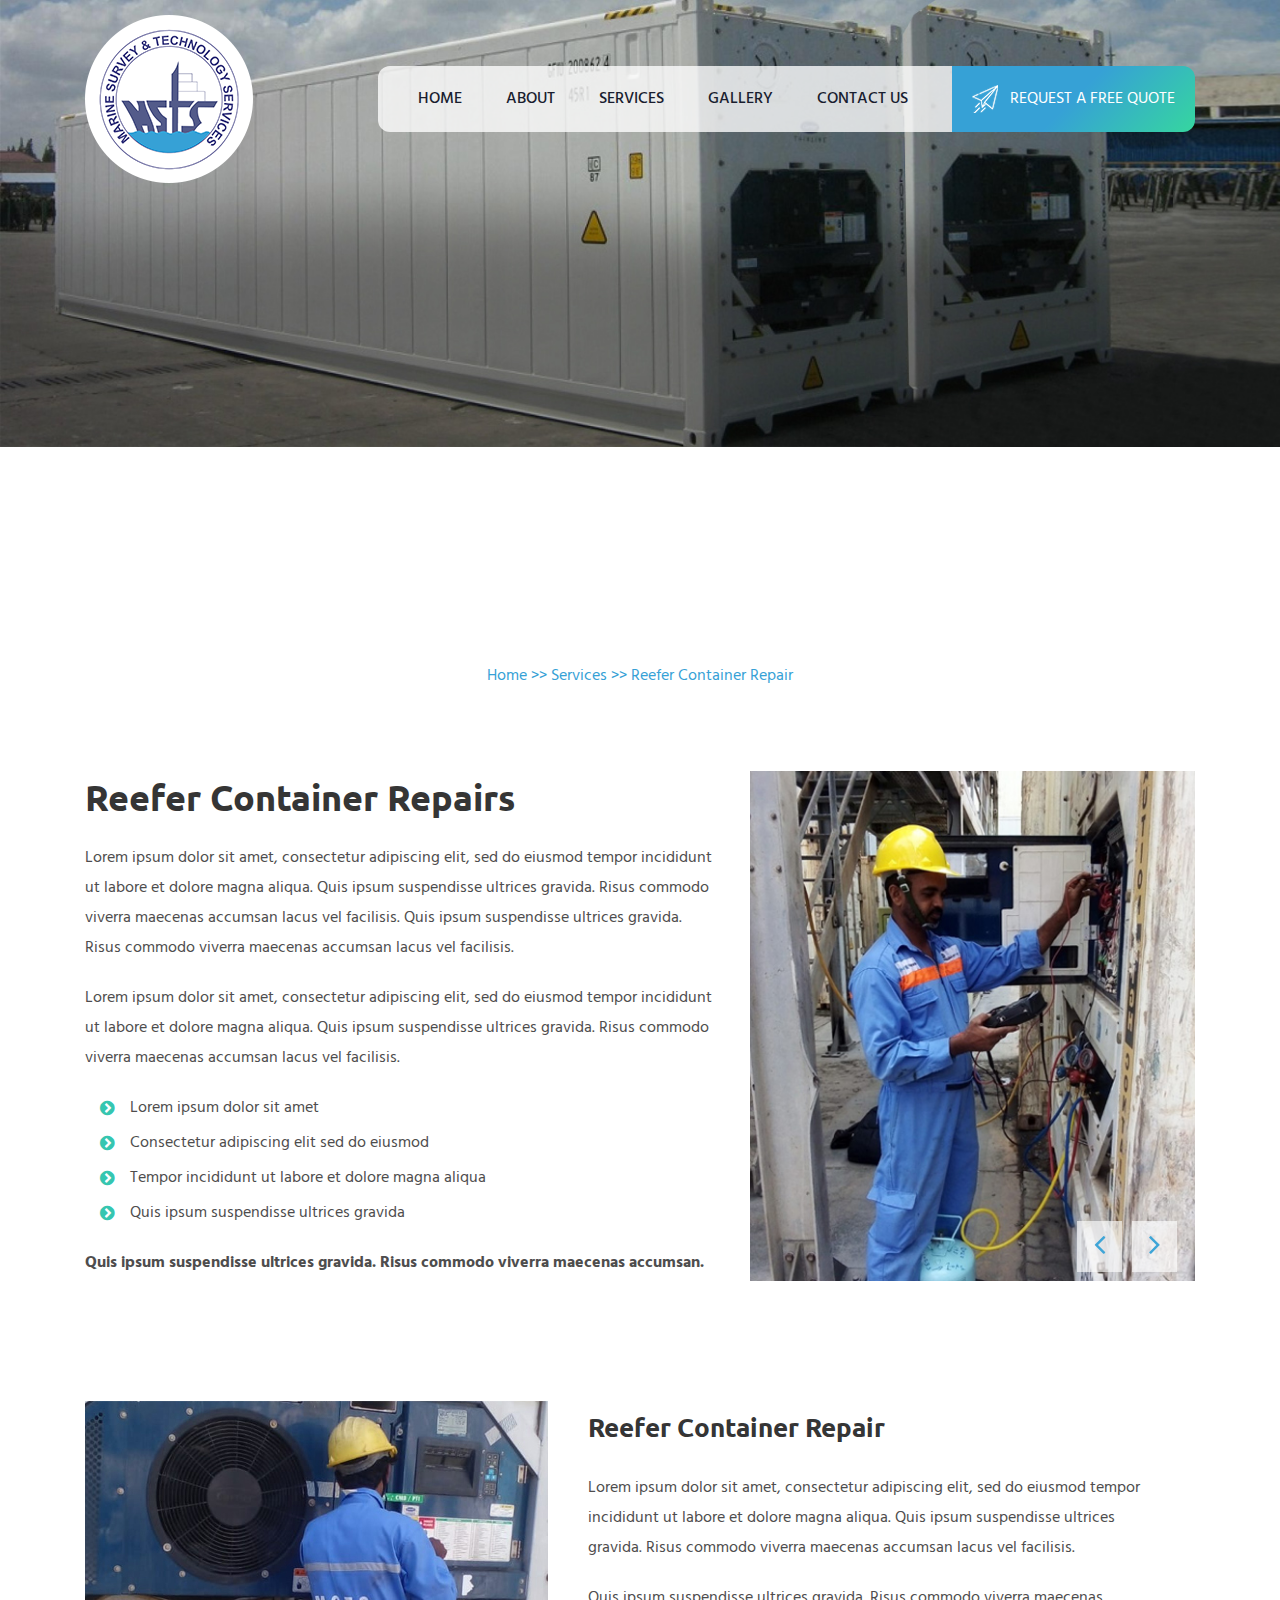
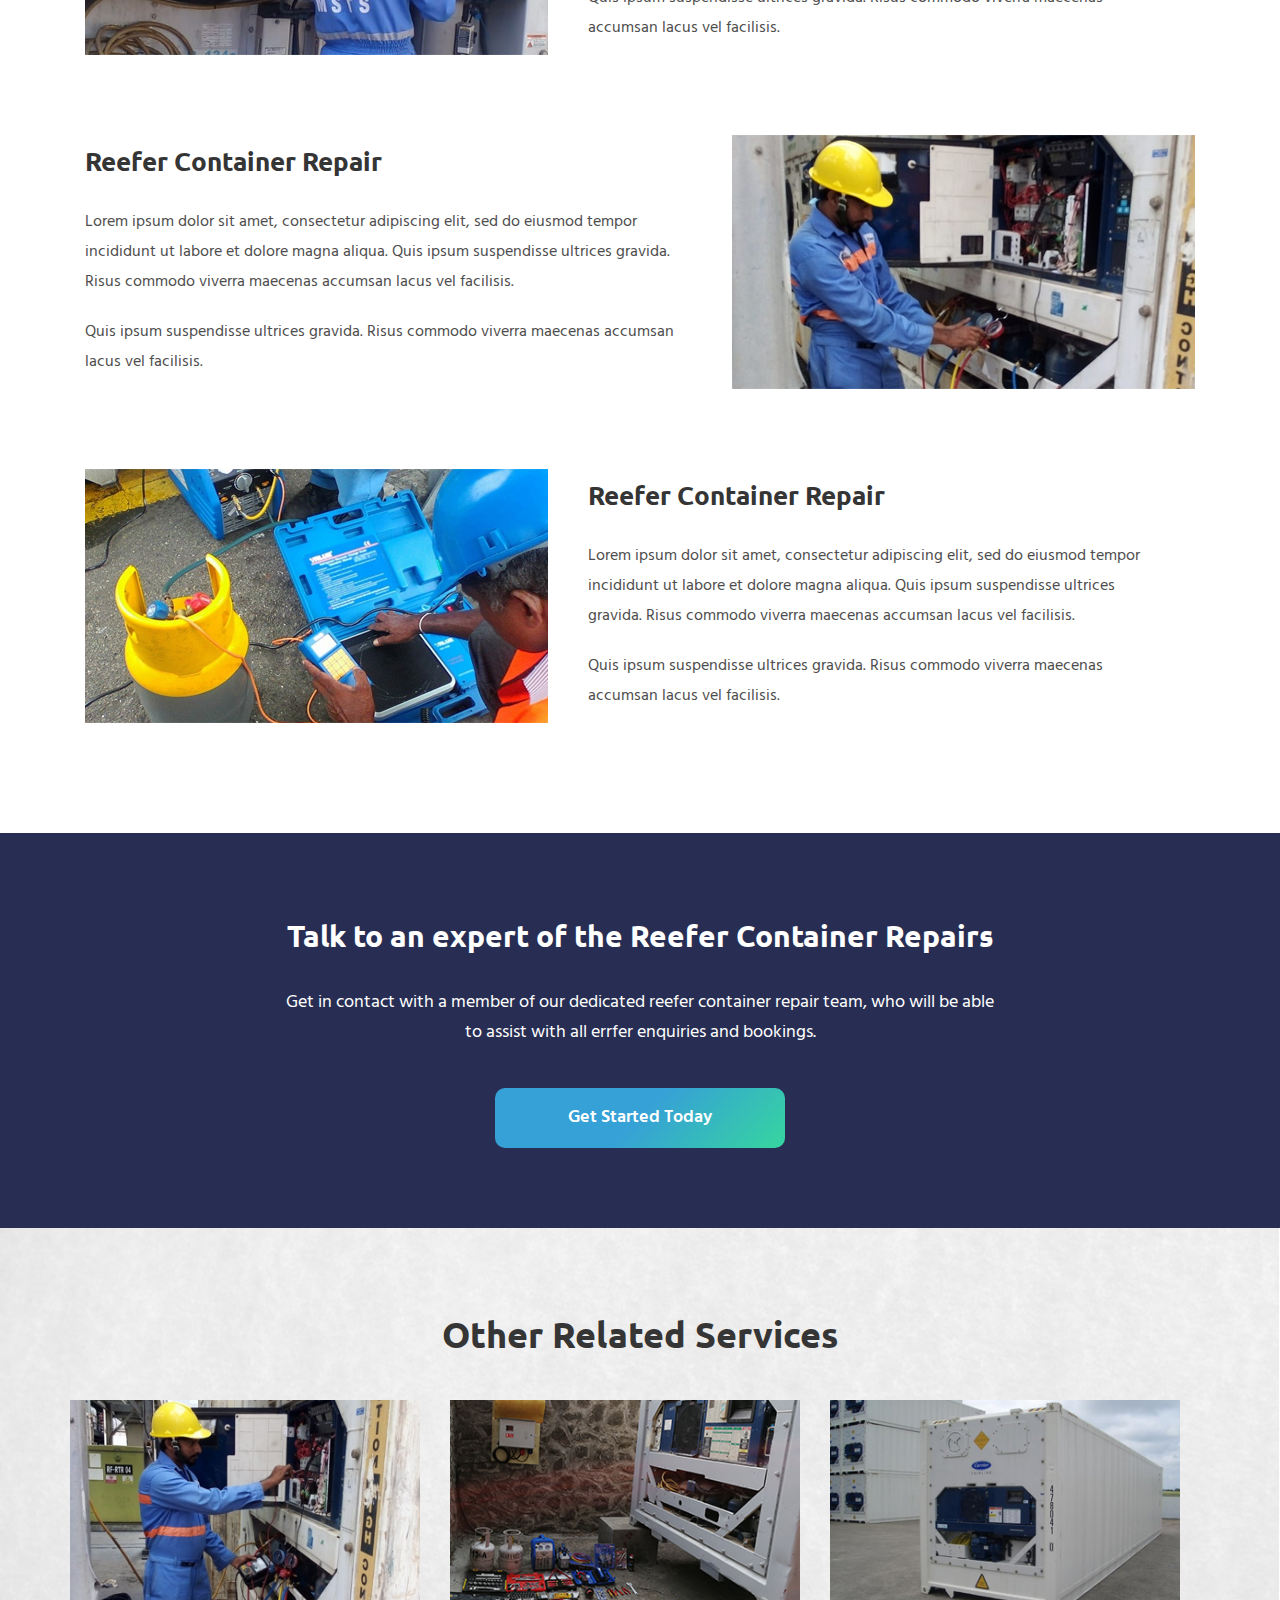
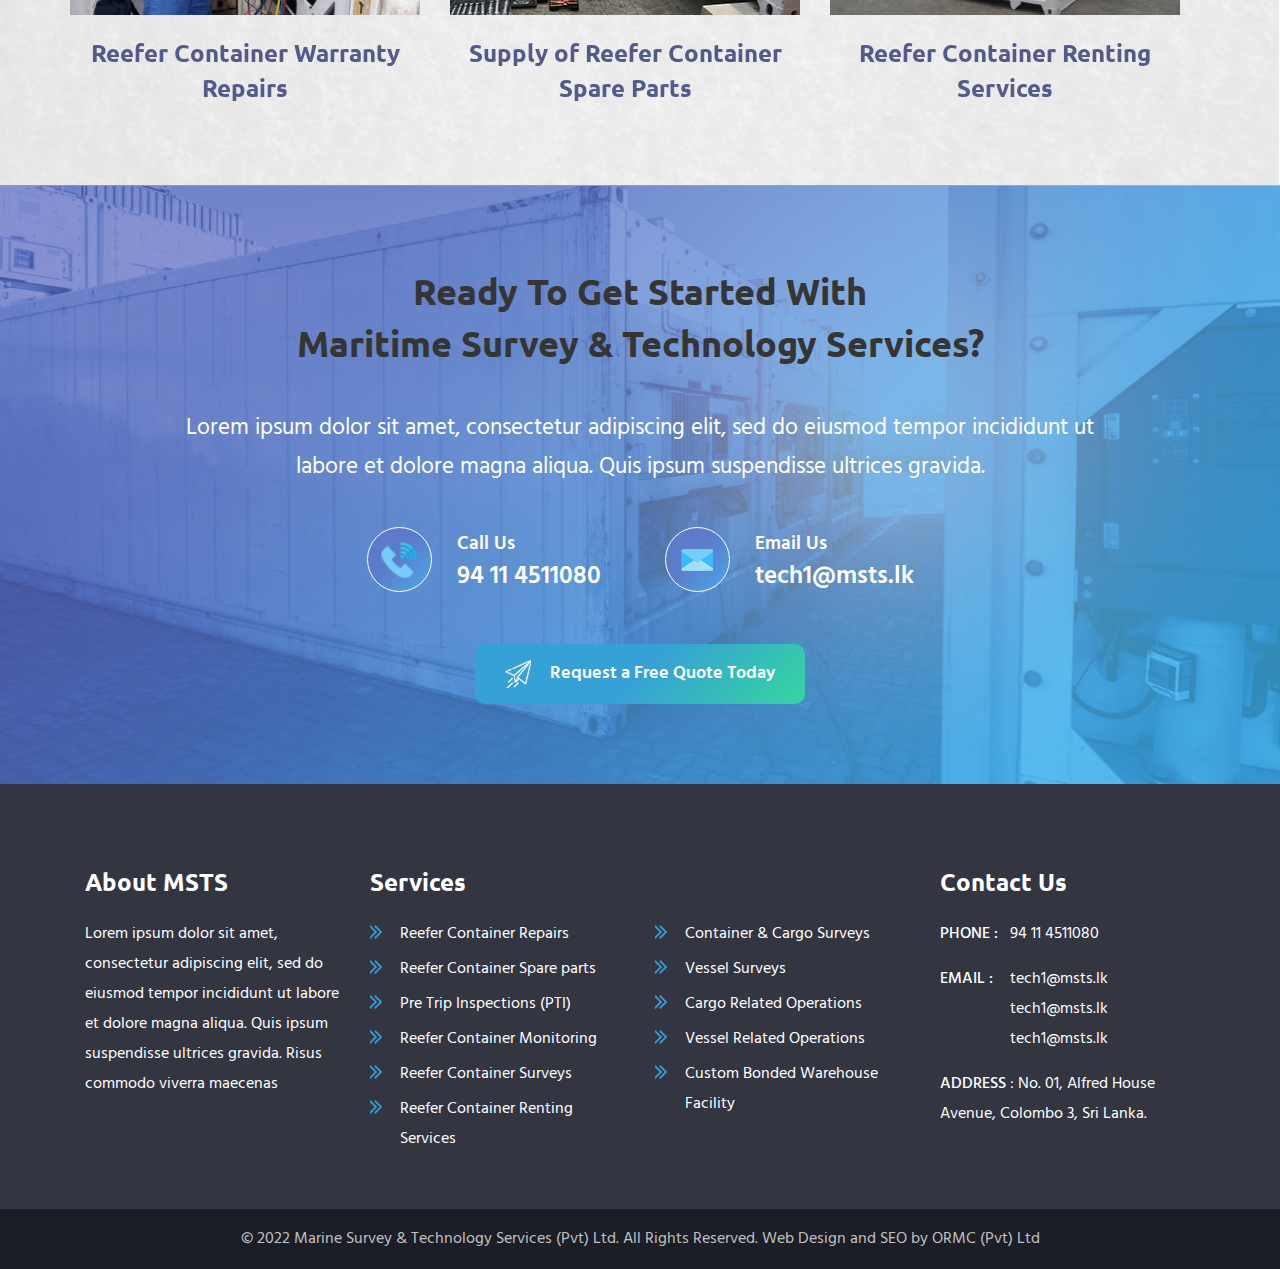
<file: page-service-single.html>
<!DOCTYPE html PUBLIC "-//W3C//DTD XHTML 1.0 Transitional//EN"
        "http://www.w3.org/TR/xhtml1/DTD/xhtml1-transitional.dtd">
<html xmlns="http://www.w3.org/1999/xhtml">
<head>
    <meta http-equiv="Content-Type" content="text/html; charset=utf-8"/>
    <title>Marine Survey & Technology Services</title>
    <link rel="stylesheet" type="text/css" href="css/lib.css">
    <link rel="preconnect" href="https://fonts.googleapis.com">
    <link rel="preconnect" href="https://fonts.gstatic.com" crossorigin>
    <link href="https://fonts.googleapis.com/css2?family=Hind:wght@300;400;500;600;700&family=Ubuntu:wght@300;400;500;700&display=swap"
          rel="stylesheet">
    <link rel="stylesheet" type="text/css" href="css/font-awesome.min.css">
    <meta name="viewport" content="width=device-width, initial-scale=1.0">
    <link rel="stylesheet" type="text/css" href="style.css">
</head>

<body>
<div id="main">

    <header class="header p-t-15">
        <div class="container">
            <div class="row">
                <div class="col-md-12">
                    <div class="header-content">
                        <a href="index.html">
                            <img src="img/MSTS-logo.png" alt="MSTS-logo" title="Marine Survey & Technology Services"/>
                        </a>
                        <div class="header-menu-container">
                            <div class="header-menu-area">
                                <ul class="header-menu-list">
                                    <li><a href="index.html"> home </a></li>
                                    <li><a href="page-about-us.html"> about </a></li>
                                    <li><a href="page-services.html"> services </a></li>
                                    <li><a href="page-gallery.html"> Gallery </a></li>
                                    <li><a href="#"> contact us </a></li>
                                </ul>
                            </div>
                            <a href="#" class="header-special-btn">
                                <img src="img/icon-sending.png" alt="sending-icon"/>
                                REQUEST A FREE QUOTE
                            </a>
                        </div>
                    </div>
                </div>
            </div>
        </div>
    </header>

    <section class="intro">
        <img src="img/bg-service-single-intro.jpg" alt="intro-image" class="intro-img"/>
        <div class="service-intro-inner text-center">
            <h1 class="m-b-20 color-white">Reefer Container Repairs <br/> Services in Sri Lanka</h1>
            <p class="color-white m-b-40">Lorem ipsum dolor sit amet, consectetur adipiscing elit, sed do eiusmod tempor
                incididunt ut labore et dolore magna aliqua quis ipsum.</p>
            <div class="breadcrumb">
                <a href="#">Home</a> >> <a href="#">Services</a> >> <a href="#">Reefer Container Repair</a>
            </div>
        </div>
    </section>

    <section class="service-main-desc p-t-80 p-b-40">
        <div class="container">
            <div class="row">
                <div class="col-md-7">
                    <div class="service-main-desc-left">
                        <h2 class="m-b-20 color-black">Reefer Container Repairs</h2>
                        <p>Lorem ipsum dolor sit amet, consectetur adipiscing elit, sed do eiusmod tempor incididunt ut
                            labore et dolore magna aliqua. Quis ipsum suspendisse ultrices gravida. Risus commodo
                            viverra maecenas accumsan lacus vel facilisis. Quis ipsum suspendisse ultrices gravida.
                            Risus commodo viverra maecenas accumsan lacus vel facilisis. </p>
                        <p>Lorem ipsum dolor sit amet, consectetur adipiscing elit, sed do eiusmod tempor incididunt ut
                            labore et dolore magna aliqua. Quis ipsum suspendisse ultrices gravida. Risus commodo
                            viverra maecenas accumsan lacus vel facilisis. </p>
                        <ul>
                            <li>Lorem ipsum dolor sit amet</li>
                            <li>Consectetur adipiscing elit sed do eiusmod</li>
                            <li>Tempor incididunt ut labore et dolore magna aliqua</li>
                            <li>Quis ipsum suspendisse ultrices gravida</li>
                        </ul>
                        <p><b>Quis ipsum suspendisse ultrices gravida. Risus commodo viverra maecenas accumsan.</b></p>
                    </div>
                </div>
                <div class="col-md-5">
                    <div class="faq-slider-area">
                        <div class="faq-slider">
                            <div class="item">
                                <img src="img/img-faq-1.jpg">
                            </div>
                            <div class="item">
                                <img src="img/img-faq-1.jpg">
                            </div>
                        </div>
                    </div>
                </div>
            </div>
        </div>
    </section>

    <section class="service-sub-desc p-t-80 p-b-110">
        <div class="container">
            <div class="row">
                <div class="col-md-12">
                    <div class="service-sub-desc-box">
                        <img src="img/img-service-container-repair-1.jpg" alt="service-container-repair"/>
                        <div class="service-sub-desc-content">
                            <h6>Reefer Container Repair</h6>
                            <p>Lorem ipsum dolor sit amet, consectetur adipiscing elit, sed do eiusmod tempor
                                incididunt
                                ut labore et dolore magna aliqua. Quis ipsum suspendisse ultrices gravida. Risus
                                commodo
                                viverra maecenas accumsan lacus vel facilisis. </p>
                            <p>Quis ipsum suspendisse ultrices gravida. Risus commodo viverra maecenas accumsan
                                lacus
                                vel facilisis. </p>
                        </div>
                        <div class="clearfix"></div>
                    </div>
                    <div class="service-sub-desc-box">
                        <img src="img/img-service-container-repair-2.jpg" alt="service-container-repair"/>
                        <div class="service-sub-desc-content">
                            <h6>Reefer Container Repair</h6>
                            <p>Lorem ipsum dolor sit amet, consectetur adipiscing elit, sed do eiusmod tempor
                                incididunt
                                ut labore et dolore magna aliqua. Quis ipsum suspendisse ultrices gravida. Risus
                                commodo
                                viverra maecenas accumsan lacus vel facilisis. </p>
                            <p>Quis ipsum suspendisse ultrices gravida. Risus commodo viverra maecenas accumsan
                                lacus
                                vel facilisis. </p>
                        </div>
                        <div class="clearfix"></div>
                    </div>
                    <div class="service-sub-desc-box">
                        <img src="img/img-service-container-repair-3.jpg" alt="service-container-repair"/>
                        <div class="service-sub-desc-content">
                            <h6>Reefer Container Repair</h6>
                            <p>Lorem ipsum dolor sit amet, consectetur adipiscing elit, sed do eiusmod tempor
                                incididunt
                                ut labore et dolore magna aliqua. Quis ipsum suspendisse ultrices gravida. Risus
                                commodo
                                viverra maecenas accumsan lacus vel facilisis. </p>
                            <p>Quis ipsum suspendisse ultrices gravida. Risus commodo viverra maecenas accumsan
                                lacus
                                vel facilisis. </p>
                        </div>
                        <div class="clearfix"></div>
                    </div>
                </div>
            </div>
        </div>
    </section>

    <section class="talk-to-expert bg-dark-blue text-center color-white p-t-80 p-b-80">
        <div class="container">
            <div class="row">
                <div class="col-md-12">
                    <div class="talk-to-expert-content">
                        <h3 class="m-b-30">Talk to an expert of the Reefer Container Repairs </h3>
                        <p class="m-b-40">Get in contact with a member of our dedicated reefer container repair team,
                            who will be able to assist with all errfer enquiries and bookings.</p>
                        <a href="#" class="request-quote-btn fix-width">
                            Get Started Today
                        </a>
                    </div>
                </div>
            </div>
        </div>
    </section>

    <section class="other-services p-t-80 p-b-80">
        <div class="container">
            <div class="row">
                <div class="col-md-12">
                    <h2 class="text-center m-b-40 color-black">Other Related Services</h2>
                </div>
            </div>
            <div class="row">
                <div class="owl-carousel related-services-carousel">
                    <div class="item">
                        <a href="#" class="service-box text-center">
                            <img src="img/img-related-service-1.jpg" alt="image-related-services" class="m-b-20"/>
                            <h4>Reefer Container Warranty Repairs</h4>
                        </a>
                    </div>
                    <div class="item">
                        <a href="#" class="service-box text-center">
                            <img src="img/img-related-service-2.jpg" alt="image-related-services" class="m-b-20"/>
                            <h4>Supply of Reefer Container Spare Parts</h4>
                        </a>
                    </div>
                    <div class="item">
                        <a href="#" class="service-box text-center">
                            <img src="img/img-related-service-3.jpg" alt="image-related-services" class="m-b-20"/>
                            <h4>Reefer Container Renting Services</h4>
                        </a>
                    </div>
                </div>
            </div>
        </div>
    </section>

    <section class="get-started-section p-t-80 p-b-80">
        <div class="container">
            <div class="row">
                <div class="col-md-12">
                    <div class="get-started-content text-center">
                        <h2 class="m-b-40 color-black">Ready To Get Started With <br/> Maritime Survey & Technology
                            Services?</h2>
                        <p class="color-white get-started-para m-b-40">Lorem ipsum dolor sit amet, consectetur
                            adipiscing elit, sed do eiusmod
                            tempor incididunt ut labore et dolore magna aliqua. Quis ipsum suspendisse ultrices
                            gravida.</p>
                        <div class="contact-info-container m-b-50">
                            <div class="contact-info-box">
                                <div class="contact-info-icon-box">
                                    <img src="img/icon-phone.png" alt="icon-phone"/>
                                </div>
                                <div class="contact-info-content">
                                    <p>Call Us</p>
                                    <a href="tel:#">94 11 4511080</a>
                                </div>
                                <div class="clearfix"></div>
                            </div>
                            <div class="contact-info-box">
                                <div class="contact-info-icon-box">
                                    <img src="img/icon-email.png" alt="icon-email"/>
                                </div>
                                <div class="contact-info-content">
                                    <p>Email Us</p>
                                    <a href="mailto:#">tech1@msts.lk</a>
                                </div>
                                <div class="clearfix"></div>
                            </div>
                        </div>
                        <a href="#" class="request-quote-btn">
                            <img src="img/icon-sending.png" alt="sending-icon"/>
                            Request a Free Quote Today
                        </a>
                    </div>
                </div>
            </div>
        </div>
    </section>

    <footer class="footer p-t-80 bg-grey">
        <div class="footer-widget p-b-50">
            <div class="container">
                <div class="row">
                    <div class="col-md-3">
                        <h4 class="m-b-20 color-white">About MSTS</h4>
                        <p class="color-white">Lorem ipsum dolor sit amet, consectetur adipiscing elit, sed do eiusmod
                            tempor incididunt ut
                            labore et dolore magna aliqua. Quis ipsum suspendisse ultrices gravida. Risus commodo
                            viverra maecenas</p>
                    </div>
                    <div class="col-md-6">
                        <h4 class="m-b-20 color-white">Services</h4>
                        <div class="row">
                            <div class="col-md-6">
                                <ul class="footer-menu">
                                    <li><a href="#">Reefer Container Repairs</a></li>
                                    <li><a href="#">Reefer Container Spare parts</a></li>
                                    <li><a href="#">Pre Trip Inspections (PTI)</a></li>
                                    <li><a href="#">Reefer Container Monitoring</a></li>
                                    <li><a href="#">Reefer Container Surveys</a></li>
                                    <li><a href="#">Reefer Container Renting Services</a></li>
                                </ul>
                            </div>
                            <div class="col-md-6">
                                <ul class="footer-menu">
                                    <li><a href="#">Container & Cargo Surveys</a></li>
                                    <li><a href="#">Vessel Surveys</a></li>
                                    <li><a href="#">Cargo Related Operations</a></li>
                                    <li><a href="#">Vessel Related Operations</a></li>
                                    <li><a href="#">Custom Bonded Warehouse Facility</a></li>
                                </ul>
                            </div>
                        </div>

                    </div>
                    <div class="col-md-3">
                        <h4 class="m-b-20 color-white">Contact Us</h4>
                        <div class="contact-box special">
                            <span>phone :</span>
                            <a href="tel:#">94 11 4511080 </a>
                        </div>
                        <div class="contact-box special">
                            <span>Email :</span>
                            <a href="mailto:#">tech1@msts.lk</a>
                            <a href="mailto:#">tech1@msts.lk</a>
                            <a href="mailto:#">tech1@msts.lk</a>
                        </div>
                        <div class="contact-box">
                            <p><span>ADDRESS</span> : No. 01, Alfred House Avenue, Colombo 3, Sri Lanka.</p>
                        </div>
                    </div>
                </div>
            </div>
        </div>
        <div class="footer-socket p-t-15 p-b-15 bg-black text-center">
            <div class="container">
                <div class="row">
                    <div class="col-md-12">
                        <p>© 2022 Marine Survey & Technology Services (Pvt) Ltd. All Rights Reserved. Web Design and SEO
                            by <a href="https://www.ormc.lk/" target="_blank"> ORMC (Pvt) Ltd</a></p>
                    </div>
                </div>
            </div>
        </div>
    </footer>

</div>
<script type="text/javascript" src="js/jquery.min.js"></script>
<script type="text/javascript" src="js/custom.js"></script>
<script type="text/javascript" src="js/jquery.bxslider.js"></script>
<script type="text/javascript" src="js/owl.carousel.min.js"></script>
</body>
</html>
</file>
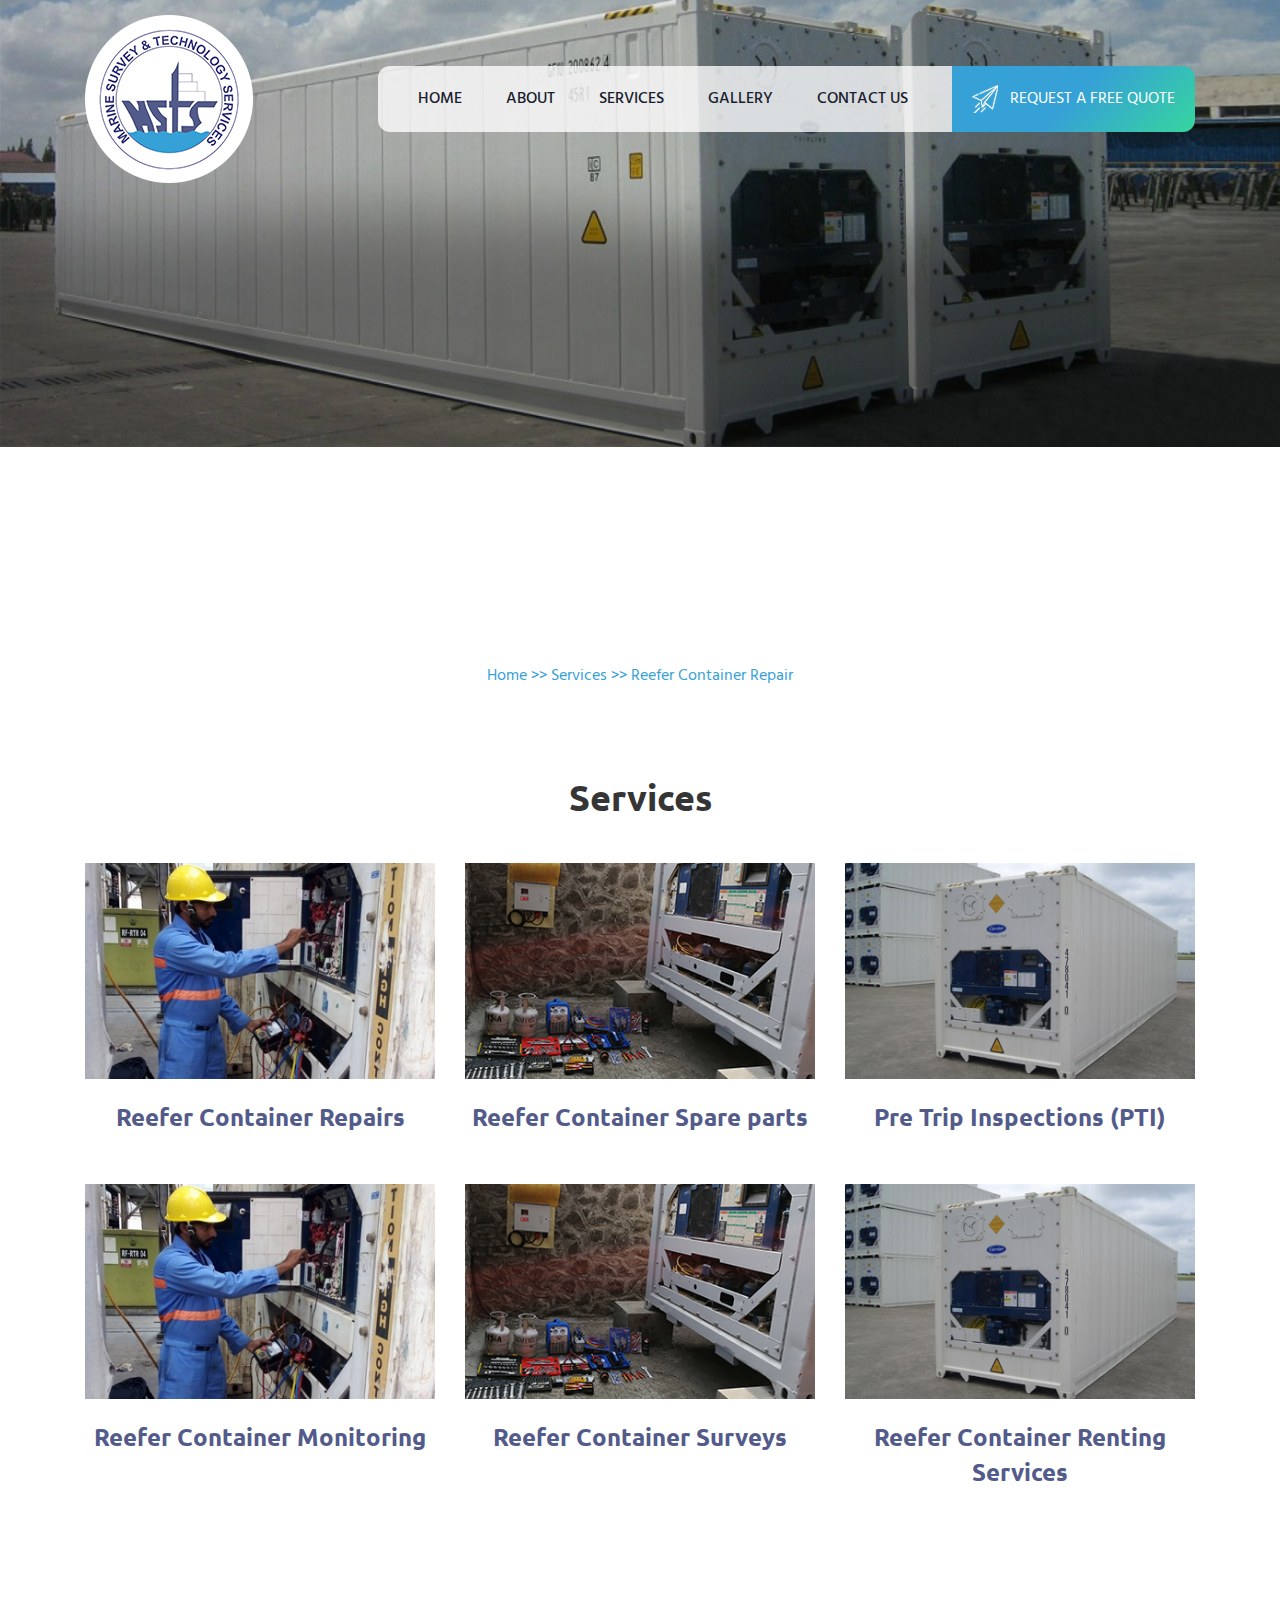
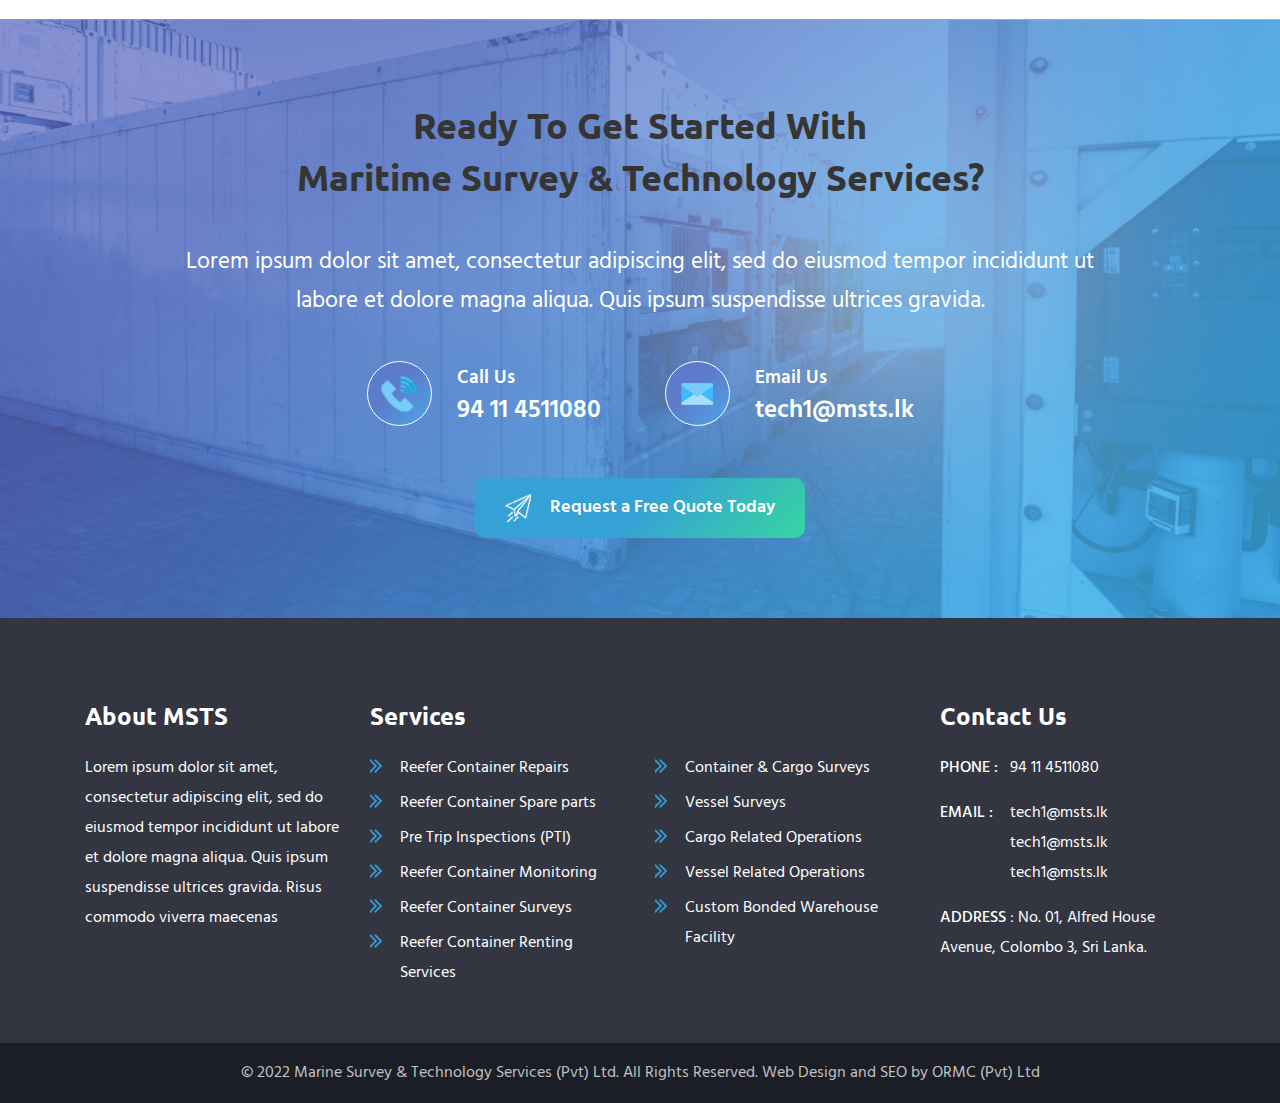
<file: page-services.html>
<!DOCTYPE html PUBLIC "-//W3C//DTD XHTML 1.0 Transitional//EN"
        "http://www.w3.org/TR/xhtml1/DTD/xhtml1-transitional.dtd">
<html xmlns="http://www.w3.org/1999/xhtml">
<head>
    <meta http-equiv="Content-Type" content="text/html; charset=utf-8"/>
    <title>Marine Survey & Technology Services</title>
    <link rel="stylesheet" type="text/css" href="css/lib.css">
    <link rel="preconnect" href="https://fonts.googleapis.com">
    <link rel="preconnect" href="https://fonts.gstatic.com" crossorigin>
    <link href="https://fonts.googleapis.com/css2?family=Hind:wght@300;400;500;600;700&family=Ubuntu:wght@300;400;500;700&display=swap"
          rel="stylesheet">
    <link rel="stylesheet" type="text/css" href="css/font-awesome.min.css">
    <meta name="viewport" content="width=device-width, initial-scale=1.0">
    <link rel="stylesheet" type="text/css" href="style.css">
</head>

<body>
<div id="main">

    <header class="header p-t-15">
        <div class="container">
            <div class="row">
                <div class="col-md-12">
                    <div class="header-content">
                        <a href="index.html">
                            <img src="img/MSTS-logo.png" alt="MSTS-logo" title="Marine Survey & Technology Services"/>
                        </a>
                        <div class="header-menu-container">
                            <div class="header-menu-area">
                                <ul class="header-menu-list">
                                    <li><a href="index.html"> home </a></li>
                                    <li><a href="page-about-us.html"> about </a></li>
                                    <li><a href="page-services.html"> services </a></li>
                                    <li><a href="page-gallery.html"> Gallery </a></li>
                                    <li><a href="#"> contact us </a></li>
                                </ul>
                            </div>
                            <a href="#" class="header-special-btn">
                                <img src="img/icon-sending.png" alt="sending-icon"/>
                                REQUEST A FREE QUOTE
                            </a>
                        </div>
                    </div>
                </div>
            </div>
        </div>
    </header>

    <section class="intro">
        <img src="img/bg-service-single-intro.jpg" alt="intro-image" class="intro-img"/>
        <div class="service-intro-inner text-center">
            <h1 class="m-b-20 color-white">Reefer Container Repairs <br/> Services in Sri Lanka</h1>
            <p class="color-white m-b-40">Lorem ipsum dolor sit amet, consectetur adipiscing elit, sed do eiusmod tempor
                incididunt ut labore et dolore magna aliqua quis ipsum.</p>
            <div class="breadcrumb">
                <a href="#">Home</a> >> <a href="#">Services</a> >> <a href="#">Reefer Container Repair</a>
            </div>
        </div>
    </section>

    <section class="services p-t-80 p-b-80">
        <div class="container">
            <div class="row">
                <div class="col-md-12">
                    <h2 class="text-center m-b-40 color-black">Services</h2>
                </div>
            </div>
            <div class="row">
                <div class="col-md-4">
                 <a href="page-service-single.html" class="service-box text-center m-b-50">
                     <img src="img/img-related-service-1.jpg" alt="image-related-services" class="m-b-20"/>
                     <h4>Reefer Container Repairs</h4>
                 </a>
                </div>
                <div class="col-md-4">
                 <a href="page-service-single.html" class="service-box text-center m-b-50">
                     <img src="img/img-related-service-2.jpg" alt="image-related-services" class="m-b-20"/>
                     <h4>Reefer Container Spare parts</h4>
                 </a>
                </div>
                <div class="col-md-4">
                    <a href="page-service-single.html" class="service-box text-center m-b-50">
                        <img src="img/img-related-service-3.jpg" alt="image-related-services" class="m-b-20"/>
                        <h4>Pre Trip Inspections (PTI)</h4>
                    </a>
                </div>
                <div class="col-md-4">
                    <a href="page-service-single.html" class="service-box text-center m-b-50">
                        <img src="img/img-related-service-1.jpg" alt="image-related-services" class="m-b-20"/>
                        <h4>Reefer Container Monitoring</h4>
                    </a>
                </div>
                <div class="col-md-4">
                    <a href="page-service-single.html" class="service-box text-center m-b-50">
                        <img src="img/img-related-service-2.jpg" alt="image-related-services" class="m-b-20"/>
                        <h4>Reefer Container Surveys</h4>
                    </a>
                </div>
                <div class="col-md-4">
                    <a href="page-service-single.html" class="service-box text-center m-b-50">
                        <img src="img/img-related-service-3.jpg" alt="image-related-services" class="m-b-20"/>
                        <h4>Reefer Container Renting Services</h4>
                    </a>
                </div>
            </div>
        </div>
    </section>

    <section class="get-started-section p-t-80 p-b-80">
        <div class="container">
            <div class="row">
                <div class="col-md-12">
                    <div class="get-started-content text-center">
                        <h2 class="m-b-40 color-black">Ready To Get Started With <br/> Maritime Survey & Technology
                            Services?</h2>
                        <p class="color-white get-started-para m-b-40">Lorem ipsum dolor sit amet, consectetur
                            adipiscing elit, sed do eiusmod
                            tempor incididunt ut labore et dolore magna aliqua. Quis ipsum suspendisse ultrices
                            gravida.</p>
                        <div class="contact-info-container m-b-50">
                            <div class="contact-info-box">
                                <div class="contact-info-icon-box">
                                    <img src="img/icon-phone.png" alt="icon-phone"/>
                                </div>
                                <div class="contact-info-content">
                                    <p>Call Us</p>
                                    <a href="tel:#">94 11 4511080</a>
                                </div>
                                <div class="clearfix"></div>
                            </div>
                            <div class="contact-info-box">
                                <div class="contact-info-icon-box">
                                    <img src="img/icon-email.png" alt="icon-email"/>
                                </div>
                                <div class="contact-info-content">
                                    <p>Email Us</p>
                                    <a href="mailto:#">tech1@msts.lk</a>
                                </div>
                                <div class="clearfix"></div>
                            </div>
                        </div>
                        <a href="#" class="request-quote-btn">
                            <img src="img/icon-sending.png" alt="sending-icon"/>
                            Request a Free Quote Today
                        </a>
                    </div>
                </div>
            </div>
        </div>
    </section>

    <footer class="footer p-t-80 bg-grey">
        <div class="footer-widget p-b-50">
            <div class="container">
                <div class="row">
                    <div class="col-md-3">
                        <h4 class="m-b-20 color-white">About MSTS</h4>
                        <p class="color-white">Lorem ipsum dolor sit amet, consectetur adipiscing elit, sed do eiusmod
                            tempor incididunt ut
                            labore et dolore magna aliqua. Quis ipsum suspendisse ultrices gravida. Risus commodo
                            viverra maecenas</p>
                    </div>
                    <div class="col-md-6">
                        <h4 class="m-b-20 color-white">Services</h4>
                        <div class="row">
                            <div class="col-md-6">
                                <ul class="footer-menu">
                                    <li><a href="#">Reefer Container Repairs</a></li>
                                    <li><a href="#">Reefer Container Spare parts</a></li>
                                    <li><a href="#">Pre Trip Inspections (PTI)</a></li>
                                    <li><a href="#">Reefer Container Monitoring</a></li>
                                    <li><a href="#">Reefer Container Surveys</a></li>
                                    <li><a href="#">Reefer Container Renting Services</a></li>
                                </ul>
                            </div>
                            <div class="col-md-6">
                                <ul class="footer-menu">
                                    <li><a href="#">Container & Cargo Surveys</a></li>
                                    <li><a href="#">Vessel Surveys</a></li>
                                    <li><a href="#">Cargo Related Operations</a></li>
                                    <li><a href="#">Vessel Related Operations</a></li>
                                    <li><a href="#">Custom Bonded Warehouse Facility</a></li>
                                </ul>
                            </div>
                        </div>

                    </div>
                    <div class="col-md-3">
                        <h4 class="m-b-20 color-white">Contact Us</h4>
                        <div class="contact-box special">
                            <span>phone :</span>
                            <a href="tel:#">94 11 4511080 </a>
                        </div>
                        <div class="contact-box special">
                            <span>Email :</span>
                            <a href="mailto:#">tech1@msts.lk</a>
                            <a href="mailto:#">tech1@msts.lk</a>
                            <a href="mailto:#">tech1@msts.lk</a>
                        </div>
                        <div class="contact-box">
                            <p><span>ADDRESS</span> : No. 01, Alfred House Avenue, Colombo 3, Sri Lanka.</p>
                        </div>
                    </div>
                </div>
            </div>
        </div>
        <div class="footer-socket p-t-15 p-b-15 bg-black text-center">
            <div class="container">
                <div class="row">
                    <div class="col-md-12">
                        <p>© 2022 Marine Survey & Technology Services (Pvt) Ltd. All Rights Reserved. Web Design and SEO
                            by <a href="https://www.ormc.lk/" target="_blank"> ORMC (Pvt) Ltd</a></p>
                    </div>
                </div>
            </div>
        </div>
    </footer>

</div>
<script type="text/javascript" src="js/jquery.min.js"></script>
<script type="text/javascript" src="js/custom.js"></script>
<script type="text/javascript" src="js/jquery.bxslider.js"></script>
<script type="text/javascript" src="js/owl.carousel.min.js"></script>
</body>
</html>
</file>
<file: css/lib.css>
*,
*::before,
*::after {
  box-sizing: border-box;
}

html {
  font-family: sans-serif;
  line-height: 1.15;
  -webkit-text-size-adjust: 100%;
  -ms-text-size-adjust: 100%;
  -ms-overflow-style: scrollbar;
  -webkit-tap-highlight-color: rgba(0, 0, 0, 0);
}

@-ms-viewport {
  width: device-width;
}

article, aside, figcaption, figure, footer, header, hgroup, main, nav, section {
  display: block;
}

[tabindex="-1"]:focus {
  outline: 0 !important;
}

hr {
  box-sizing: content-box;
  height: 0;
  overflow: visible;
}

h1, h2, h3, h4, h5, h6 {
  margin-top: 0;
  margin-bottom: 0.5rem;
}

p {
  margin-top: 0;
  margin-bottom: 1rem;
}
address {
  margin-bottom: 1rem;
  font-style: normal;
  line-height: inherit;
}

ol,
ul,
dl {
  margin-top: 0;
  margin-bottom: 1rem;
}

ol ol,
ul ul,
ol ul,
ul ol {
  margin-bottom: 0;
}
img {
  vertical-align: middle;
  border-style: none;
}
table {
  border-collapse: collapse;
}
label {
  display: inline-block;
  margin-bottom: 0.5rem;
}

button {
  border-radius: 0;
}

button:focus {
  outline: 1px dotted;
  outline: 5px auto -webkit-focus-ring-color;
}
textarea {
  overflow: auto;
  resize: vertical;
}
.container {
  width: 100%;
  padding-right: 15px;
  padding-left: 15px;
  margin-right: auto;
  margin-left: auto;
}

@media (min-width: 576px) {
  .container {
    max-width: 540px;
  }
}

@media (min-width: 768px) {
  .container {
    max-width: 720px;
  }
}

@media (min-width: 992px) {
  .container {
    max-width: 960px;
  }
}

@media (min-width: 1200px) {
  .container {
    max-width: 1140px;
  }
}
.row {
  display: -ms-flexbox;
  display: flex;
  -ms-flex-wrap: wrap;
  flex-wrap: wrap;
  margin-right: -15px;
  margin-left: -15px;
}
.col-1, .col-2, .col-3, .col-4, .col-5, .col-6, .col-7, .col-8, .col-9, .col-10, .col-11, .col-12, .col,
.col-auto, .col-sm-1, .col-sm-2, .col-sm-3, .col-sm-4, .col-sm-5, .col-sm-6, .col-sm-7, .col-sm-8, .col-sm-9, .col-sm-10, .col-sm-11, .col-sm-12, .col-sm,
.col-sm-auto, .col-md-1, .col-md-2, .col-md-3, .col-md-4, .col-md-5, .col-md-6, .col-md-7, .col-md-8, .col-md-9, .col-md-10, .col-md-11, .col-md-12, .col-md,
.col-md-auto, .col-lg-1, .col-lg-2, .col-lg-3, .col-lg-4, .col-lg-5, .col-lg-6, .col-lg-7, .col-lg-8, .col-lg-9, .col-lg-10, .col-lg-11, .col-lg-12, .col-lg,
.col-lg-auto, .col-xl-1, .col-xl-2, .col-xl-3, .col-xl-4, .col-xl-5, .col-xl-6, .col-xl-7, .col-xl-8, .col-xl-9, .col-xl-10, .col-xl-11, .col-xl-12, .col-xl,
.col-xl-auto {
  position: relative;
  width: 100%;
  min-height: 1px;
  padding-right: 15px;
  padding-left: 15px;
}
@media (min-width: 319px) {
  .col-sm {
    -ms-flex-preferred-size: 0;
    flex-basis: 0;
    -ms-flex-positive: 1;
    flex-grow: 1;
    max-width: 100%;
  }
  .col-sm-auto {
    -ms-flex: 0 0 auto;
    flex: 0 0 auto;
    width: auto;
    max-width: none;
  }
  .col-sm-1 {
    -ms-flex: 0 0 8.333333%;
    flex: 0 0 8.333333%;
    max-width: 8.333333%;
  }
  .col-sm-2 {
    -ms-flex: 0 0 16.666667%;
    flex: 0 0 16.666667%;
    max-width: 16.666667%;
  }
  .col-sm-3 {
    -ms-flex: 0 0 25%;
    flex: 0 0 25%;
    max-width: 25%;
  }
  .col-sm-4 {
    -ms-flex: 0 0 33.333333%;
    flex: 0 0 33.333333%;
    max-width: 33.333333%;
  }
  .col-sm-5 {
    -ms-flex: 0 0 41.666667%;
    flex: 0 0 41.666667%;
    max-width: 41.666667%;
  }
  .col-sm-6 {
    -ms-flex: 0 0 50%;
    flex: 0 0 50%;
    max-width: 50%;
  }
  .col-sm-7 {
    -ms-flex: 0 0 58.333333%;
    flex: 0 0 58.333333%;
    max-width: 58.333333%;
  }
  .col-sm-8 {
    -ms-flex: 0 0 66.666667%;
    flex: 0 0 66.666667%;
    max-width: 66.666667%;
  }
  .col-sm-9 {
    -ms-flex: 0 0 75%;
    flex: 0 0 75%;
    max-width: 75%;
  }
  .col-sm-10 {
    -ms-flex: 0 0 83.333333%;
    flex: 0 0 83.333333%;
    max-width: 83.333333%;
  }
  .col-sm-11 {
    -ms-flex: 0 0 91.666667%;
    flex: 0 0 91.666667%;
    max-width: 91.666667%;
  }
  .col-sm-12 {
    -ms-flex: 0 0 100%;
    flex: 0 0 100%;
    max-width: 100%;
  }
}
@media (min-width: 768px) {
  .col-md {
    -ms-flex-preferred-size: 0;
    flex-basis: 0;
    -ms-flex-positive: 1;
    flex-grow: 1;
    max-width: 100%;
  }
  .col-md-auto {
    -ms-flex: 0 0 auto;
    flex: 0 0 auto;
    width: auto;
    max-width: none;
  }
  .col-md-1 {
    -ms-flex: 0 0 8.333333%;
    flex: 0 0 8.333333%;
    max-width: 8.333333%;
  }
  .col-md-2 {
    -ms-flex: 0 0 16.666667%;
    flex: 0 0 16.666667%;
    max-width: 16.666667%;
  }
  .col-md-3 {
    -ms-flex: 0 0 25%;
    flex: 0 0 25%;
    max-width: 25%;
  }
  .col-md-4 {
    -ms-flex: 0 0 33.333333%;
    flex: 0 0 33.333333%;
    max-width: 33.333333%;
  }
  .col-md-5 {
    -ms-flex: 0 0 41.666667%;
    flex: 0 0 41.666667%;
    max-width: 41.666667%;
  }
  .col-md-6 {
    -ms-flex: 0 0 50%;
    flex: 0 0 50%;
    max-width: 50%;
  }
  .col-md-7 {
    -ms-flex: 0 0 58.333333%;
    flex: 0 0 58.333333%;
    max-width: 58.333333%;
  }
  .col-md-8 {
    -ms-flex: 0 0 66.666667%;
    flex: 0 0 66.666667%;
    max-width: 66.666667%;
  }
  .col-md-9 {
    -ms-flex: 0 0 75%;
    flex: 0 0 75%;
    max-width: 75%;
  }
  .col-md-10 {
    -ms-flex: 0 0 83.333333%;
    flex: 0 0 83.333333%;
    max-width: 83.333333%;
  }
  .col-md-11 {
    -ms-flex: 0 0 91.666667%;
    flex: 0 0 91.666667%;
    max-width: 91.666667%;
  }
  .col-md-12 {
    -ms-flex: 0 0 100%;
    flex: 0 0 100%;
    max-width: 100%;
  }
}
@media (min-width: 992px) {
  .col-lg {
    -ms-flex-preferred-size: 0;
    flex-basis: 0;
    -ms-flex-positive: 1;
    flex-grow: 1;
    max-width: 100%;
  }
  .col-lg-auto {
    -ms-flex: 0 0 auto;
    flex: 0 0 auto;
    width: auto;
    max-width: none;
  }
  .col-lg-1 {
    -ms-flex: 0 0 8.333333%;
    flex: 0 0 8.333333%;
    max-width: 8.333333%;
  }
  .col-lg-2 {
    -ms-flex: 0 0 16.666667%;
    flex: 0 0 16.666667%;
    max-width: 16.666667%;
  }
  .col-lg-3 {
    -ms-flex: 0 0 25%;
    flex: 0 0 25%;
    max-width: 25%;
  }
  .col-lg-4 {
    -ms-flex: 0 0 33.333333%;
    flex: 0 0 33.333333%;
    max-width: 33.333333%;
  }
  .col-lg-5 {
    -ms-flex: 0 0 41.666667%;
    flex: 0 0 41.666667%;
    max-width: 41.666667%;
  }
  .col-lg-6 {
    -ms-flex: 0 0 50%;
    flex: 0 0 50%;
    max-width: 50%;
  }
  .col-lg-7 {
    -ms-flex: 0 0 58.333333%;
    flex: 0 0 58.333333%;
    max-width: 58.333333%;
  }
  .col-lg-8 {
    -ms-flex: 0 0 66.666667%;
    flex: 0 0 66.666667%;
    max-width: 66.666667%;
  }
  .col-lg-9 {
    -ms-flex: 0 0 75%;
    flex: 0 0 75%;
    max-width: 75%;
  }
  .col-lg-10 {
    -ms-flex: 0 0 83.333333%;
    flex: 0 0 83.333333%;
    max-width: 83.333333%;
  }
  .col-lg-11 {
    -ms-flex: 0 0 91.666667%;
    flex: 0 0 91.666667%;
    max-width: 91.666667%;
  }
  .col-lg-12 {
    -ms-flex: 0 0 100%;
    flex: 0 0 100%;
    max-width: 100%;
  }
}
@media (min-width: 1200px) {
  .col-xl {
    -ms-flex-preferred-size: 0;
    flex-basis: 0;
    -ms-flex-positive: 1;
    flex-grow: 1;
    max-width: 100%;
  }
  .col-xl-auto {
    -ms-flex: 0 0 auto;
    flex: 0 0 auto;
    width: auto;
    max-width: none;
  }
  .col-xl-1 {
    -ms-flex: 0 0 8.333333%;
    flex: 0 0 8.333333%;
    max-width: 8.333333%;
  }
  .col-xl-2 {
    -ms-flex: 0 0 16.666667%;
    flex: 0 0 16.666667%;
    max-width: 16.666667%;
  }
  .col-xl-3 {
    -ms-flex: 0 0 25%;
    flex: 0 0 25%;
    max-width: 25%;
  }
  .col-xl-4 {
    -ms-flex: 0 0 33.333333%;
    flex: 0 0 33.333333%;
    max-width: 33.333333%;
  }
  .col-xl-5 {
    -ms-flex: 0 0 41.666667%;
    flex: 0 0 41.666667%;
    max-width: 41.666667%;
  }
  .col-xl-6 {
    -ms-flex: 0 0 50%;
    flex: 0 0 50%;
    max-width: 50%;
  }
  .col-xl-7 {
    -ms-flex: 0 0 58.333333%;
    flex: 0 0 58.333333%;
    max-width: 58.333333%;
  }
  .col-xl-8 {
    -ms-flex: 0 0 66.666667%;
    flex: 0 0 66.666667%;
    max-width: 66.666667%;
  }
  .col-xl-9 {
    -ms-flex: 0 0 75%;
    flex: 0 0 75%;
    max-width: 75%;
  }
  .col-xl-10 {
    -ms-flex: 0 0 83.333333%;
    flex: 0 0 83.333333%;
    max-width: 83.333333%;
  }
  .col-xl-11 {
    -ms-flex: 0 0 91.666667%;
    flex: 0 0 91.666667%;
    max-width: 91.666667%;
  }
  .col-xl-12 {
    -ms-flex: 0 0 100%;
    flex: 0 0 100%;
    max-width: 100%;
  }
}
.clearfix{
	clear:both;
	}
.clearfix::after {
  display: block;
  clear: both;
  content: "";
}
.text-left {
  text-align: left !important;
}

.text-right {
  text-align: right !important;
}

.text-center {
  text-align: center !important;
}
.pull-left{
	float:left;
	}
.pull-right{
	float:right;
	}
[data-aos][data-aos][data-aos-duration="50"], body[data-aos-duration="50"] [data-aos] {
transition-duration:50ms
}
[data-aos][data-aos][data-aos-delay="50"], body[data-aos-delay="50"] [data-aos] {
transition-delay:0
}
[data-aos][data-aos][data-aos-delay="50"].aos-animate, body[data-aos-delay="50"] [data-aos].aos-animate {
	transition-delay: 50ms
}
[data-aos][data-aos][data-aos-duration="100"], body[data-aos-duration="100"] [data-aos] {
transition-duration:.1s
}
[data-aos][data-aos][data-aos-delay="100"], body[data-aos-delay="100"] [data-aos] {
transition-delay:0
}
[data-aos][data-aos][data-aos-delay="100"].aos-animate, body[data-aos-delay="100"] [data-aos].aos-animate {
	transition-delay: .1s
}
[data-aos][data-aos][data-aos-duration="150"], body[data-aos-duration="150"] [data-aos] {
transition-duration:.15s
}
[data-aos][data-aos][data-aos-delay="150"], body[data-aos-delay="150"] [data-aos] {
transition-delay:0
}
[data-aos][data-aos][data-aos-delay="150"].aos-animate, body[data-aos-delay="150"] [data-aos].aos-animate {
	transition-delay: .15s
}
[data-aos][data-aos][data-aos-duration="200"], body[data-aos-duration="200"] [data-aos] {
transition-duration:.2s
}
[data-aos][data-aos][data-aos-delay="200"], body[data-aos-delay="200"] [data-aos] {
transition-delay:0
}
[data-aos][data-aos][data-aos-delay="200"].aos-animate, body[data-aos-delay="200"] [data-aos].aos-animate {
	transition-delay: .2s
}
[data-aos][data-aos][data-aos-duration="250"], body[data-aos-duration="250"] [data-aos] {
transition-duration:.25s
}
[data-aos][data-aos][data-aos-delay="250"], body[data-aos-delay="250"] [data-aos] {
transition-delay:0
}
[data-aos][data-aos][data-aos-delay="250"].aos-animate, body[data-aos-delay="250"] [data-aos].aos-animate {
	transition-delay: .25s
}
[data-aos][data-aos][data-aos-duration="300"], body[data-aos-duration="300"] [data-aos] {
transition-duration:.3s
}
[data-aos][data-aos][data-aos-delay="300"], body[data-aos-delay="300"] [data-aos] {
transition-delay:0
}
[data-aos][data-aos][data-aos-delay="300"].aos-animate, body[data-aos-delay="300"] [data-aos].aos-animate {
	transition-delay: .3s
}
[data-aos][data-aos][data-aos-duration="350"], body[data-aos-duration="350"] [data-aos] {
transition-duration:.35s
}
[data-aos][data-aos][data-aos-delay="350"], body[data-aos-delay="350"] [data-aos] {
transition-delay:0
}
[data-aos][data-aos][data-aos-delay="350"].aos-animate, body[data-aos-delay="350"] [data-aos].aos-animate {
	transition-delay: .35s
}
[data-aos][data-aos][data-aos-duration="400"], body[data-aos-duration="400"] [data-aos] {
transition-duration:.4s
}
[data-aos][data-aos][data-aos-delay="400"], body[data-aos-delay="400"] [data-aos] {
transition-delay:0
}
[data-aos][data-aos][data-aos-delay="400"].aos-animate, body[data-aos-delay="400"] [data-aos].aos-animate {
	transition-delay: .4s
}
[data-aos][data-aos][data-aos-duration="450"], body[data-aos-duration="450"] [data-aos] {
transition-duration:.45s
}
[data-aos][data-aos][data-aos-delay="450"], body[data-aos-delay="450"] [data-aos] {
transition-delay:0
}
[data-aos][data-aos][data-aos-delay="450"].aos-animate, body[data-aos-delay="450"] [data-aos].aos-animate {
	transition-delay: .45s
}
[data-aos][data-aos][data-aos-duration="500"], body[data-aos-duration="500"] [data-aos] {
transition-duration:.5s
}
[data-aos][data-aos][data-aos-delay="500"], body[data-aos-delay="500"] [data-aos] {
transition-delay:0
}
[data-aos][data-aos][data-aos-delay="500"].aos-animate, body[data-aos-delay="500"] [data-aos].aos-animate {
	transition-delay: .5s
}
[data-aos][data-aos][data-aos-duration="550"], body[data-aos-duration="550"] [data-aos] {
transition-duration:.55s
}
[data-aos][data-aos][data-aos-delay="550"], body[data-aos-delay="550"] [data-aos] {
transition-delay:0
}
[data-aos][data-aos][data-aos-delay="550"].aos-animate, body[data-aos-delay="550"] [data-aos].aos-animate {
	transition-delay: .55s
}
[data-aos][data-aos][data-aos-duration="600"], body[data-aos-duration="600"] [data-aos] {
transition-duration:.6s
}
[data-aos][data-aos][data-aos-delay="600"], body[data-aos-delay="600"] [data-aos] {
transition-delay:0
}
[data-aos][data-aos][data-aos-delay="600"].aos-animate, body[data-aos-delay="600"] [data-aos].aos-animate {
	transition-delay: .6s
}
[data-aos][data-aos][data-aos-duration="650"], body[data-aos-duration="650"] [data-aos] {
transition-duration:.65s
}
[data-aos][data-aos][data-aos-delay="650"], body[data-aos-delay="650"] [data-aos] {
transition-delay:0
}
[data-aos][data-aos][data-aos-delay="650"].aos-animate, body[data-aos-delay="650"] [data-aos].aos-animate {
	transition-delay: .65s
}
[data-aos][data-aos][data-aos-duration="700"], body[data-aos-duration="700"] [data-aos] {
transition-duration:.7s
}
[data-aos][data-aos][data-aos-delay="700"], body[data-aos-delay="700"] [data-aos] {
transition-delay:0
}
[data-aos][data-aos][data-aos-delay="700"].aos-animate, body[data-aos-delay="700"] [data-aos].aos-animate {
	transition-delay: .7s
}
[data-aos][data-aos][data-aos-duration="750"], body[data-aos-duration="750"] [data-aos] {
transition-duration:.75s
}
[data-aos][data-aos][data-aos-delay="750"], body[data-aos-delay="750"] [data-aos] {
transition-delay:0
}
[data-aos][data-aos][data-aos-delay="750"].aos-animate, body[data-aos-delay="750"] [data-aos].aos-animate {
	transition-delay: .75s
}
[data-aos][data-aos][data-aos-duration="800"], body[data-aos-duration="800"] [data-aos] {
transition-duration:.8s
}
[data-aos][data-aos][data-aos-delay="800"], body[data-aos-delay="800"] [data-aos] {
transition-delay:0
}
[data-aos][data-aos][data-aos-delay="800"].aos-animate, body[data-aos-delay="800"] [data-aos].aos-animate {
	transition-delay: .8s
}
[data-aos][data-aos][data-aos-duration="850"], body[data-aos-duration="850"] [data-aos] {
transition-duration:.85s
}
[data-aos][data-aos][data-aos-delay="850"], body[data-aos-delay="850"] [data-aos] {
transition-delay:0
}
[data-aos][data-aos][data-aos-delay="850"].aos-animate, body[data-aos-delay="850"] [data-aos].aos-animate {
	transition-delay: .85s
}
[data-aos][data-aos][data-aos-duration="900"], body[data-aos-duration="900"] [data-aos] {
transition-duration:.9s
}
[data-aos][data-aos][data-aos-delay="900"], body[data-aos-delay="900"] [data-aos] {
transition-delay:0
}
[data-aos][data-aos][data-aos-delay="900"].aos-animate, body[data-aos-delay="900"] [data-aos].aos-animate {
	transition-delay: .9s
}
[data-aos][data-aos][data-aos-duration="950"], body[data-aos-duration="950"] [data-aos] {
transition-duration:.95s
}
[data-aos][data-aos][data-aos-delay="950"], body[data-aos-delay="950"] [data-aos] {
transition-delay:0
}
[data-aos][data-aos][data-aos-delay="950"].aos-animate, body[data-aos-delay="950"] [data-aos].aos-animate {
	transition-delay: .95s
}
[data-aos][data-aos][data-aos-duration="1000"], body[data-aos-duration="1000"] [data-aos] {
transition-duration:1s
}
[data-aos][data-aos][data-aos-delay="1000"], body[data-aos-delay="1000"] [data-aos] {
transition-delay:0
}
[data-aos][data-aos][data-aos-delay="1000"].aos-animate, body[data-aos-delay="1000"] [data-aos].aos-animate {
	transition-delay: 1s
}
[data-aos][data-aos][data-aos-duration="1050"], body[data-aos-duration="1050"] [data-aos] {
transition-duration:1.05s
}
[data-aos][data-aos][data-aos-delay="1050"], body[data-aos-delay="1050"] [data-aos] {
transition-delay:0
}
[data-aos][data-aos][data-aos-delay="1050"].aos-animate, body[data-aos-delay="1050"] [data-aos].aos-animate {
	transition-delay: 1.05s
}
[data-aos][data-aos][data-aos-duration="1100"], body[data-aos-duration="1100"] [data-aos] {
transition-duration:1.1s
}
[data-aos][data-aos][data-aos-delay="1100"], body[data-aos-delay="1100"] [data-aos] {
transition-delay:0
}
[data-aos][data-aos][data-aos-delay="1100"].aos-animate, body[data-aos-delay="1100"] [data-aos].aos-animate {
	transition-delay: 1.1s
}
[data-aos][data-aos][data-aos-duration="1150"], body[data-aos-duration="1150"] [data-aos] {
transition-duration:1.15s
}
[data-aos][data-aos][data-aos-delay="1150"], body[data-aos-delay="1150"] [data-aos] {
transition-delay:0
}
[data-aos][data-aos][data-aos-delay="1150"].aos-animate, body[data-aos-delay="1150"] [data-aos].aos-animate {
	transition-delay: 1.15s
}
[data-aos][data-aos][data-aos-duration="1200"], body[data-aos-duration="1200"] [data-aos] {
transition-duration:1.2s
}
[data-aos][data-aos][data-aos-delay="1200"], body[data-aos-delay="1200"] [data-aos] {
transition-delay:0
}
[data-aos][data-aos][data-aos-delay="1200"].aos-animate, body[data-aos-delay="1200"] [data-aos].aos-animate {
	transition-delay: 1.2s
}
[data-aos][data-aos][data-aos-duration="1250"], body[data-aos-duration="1250"] [data-aos] {
transition-duration:1.25s
}
[data-aos][data-aos][data-aos-delay="1250"], body[data-aos-delay="1250"] [data-aos] {
transition-delay:0
}
[data-aos][data-aos][data-aos-delay="1250"].aos-animate, body[data-aos-delay="1250"] [data-aos].aos-animate {
	transition-delay: 1.25s
}
[data-aos][data-aos][data-aos-duration="1300"], body[data-aos-duration="1300"] [data-aos] {
transition-duration:1.3s
}
[data-aos][data-aos][data-aos-delay="1300"], body[data-aos-delay="1300"] [data-aos] {
transition-delay:0
}
[data-aos][data-aos][data-aos-delay="1300"].aos-animate, body[data-aos-delay="1300"] [data-aos].aos-animate {
	transition-delay: 1.3s
}
[data-aos][data-aos][data-aos-duration="1350"], body[data-aos-duration="1350"] [data-aos] {
transition-duration:1.35s
}
[data-aos][data-aos][data-aos-delay="1350"], body[data-aos-delay="1350"] [data-aos] {
transition-delay:0
}
[data-aos][data-aos][data-aos-delay="1350"].aos-animate, body[data-aos-delay="1350"] [data-aos].aos-animate {
	transition-delay: 1.35s
}
[data-aos][data-aos][data-aos-duration="1400"], body[data-aos-duration="1400"] [data-aos] {
transition-duration:1.4s
}
[data-aos][data-aos][data-aos-delay="1400"], body[data-aos-delay="1400"] [data-aos] {
transition-delay:0
}
[data-aos][data-aos][data-aos-delay="1400"].aos-animate, body[data-aos-delay="1400"] [data-aos].aos-animate {
	transition-delay: 1.4s
}
[data-aos][data-aos][data-aos-duration="1450"], body[data-aos-duration="1450"] [data-aos] {
transition-duration:1.45s
}
[data-aos][data-aos][data-aos-delay="1450"], body[data-aos-delay="1450"] [data-aos] {
transition-delay:0
}
[data-aos][data-aos][data-aos-delay="1450"].aos-animate, body[data-aos-delay="1450"] [data-aos].aos-animate {
	transition-delay: 1.45s
}
[data-aos][data-aos][data-aos-duration="1500"], body[data-aos-duration="1500"] [data-aos] {
transition-duration:1.5s
}
[data-aos][data-aos][data-aos-delay="1500"], body[data-aos-delay="1500"] [data-aos] {
transition-delay:0
}
[data-aos][data-aos][data-aos-delay="1500"].aos-animate, body[data-aos-delay="1500"] [data-aos].aos-animate {
	transition-delay: 1.5s
}
[data-aos][data-aos][data-aos-duration="1550"], body[data-aos-duration="1550"] [data-aos] {
transition-duration:1.55s
}
[data-aos][data-aos][data-aos-delay="1550"], body[data-aos-delay="1550"] [data-aos] {
transition-delay:0
}
[data-aos][data-aos][data-aos-delay="1550"].aos-animate, body[data-aos-delay="1550"] [data-aos].aos-animate {
	transition-delay: 1.55s
}
[data-aos][data-aos][data-aos-duration="1600"], body[data-aos-duration="1600"] [data-aos] {
transition-duration:1.6s
}
[data-aos][data-aos][data-aos-delay="1600"], body[data-aos-delay="1600"] [data-aos] {
transition-delay:0
}
[data-aos][data-aos][data-aos-delay="1600"].aos-animate, body[data-aos-delay="1600"] [data-aos].aos-animate {
	transition-delay: 1.6s
}
[data-aos][data-aos][data-aos-duration="1650"], body[data-aos-duration="1650"] [data-aos] {
transition-duration:1.65s
}
[data-aos][data-aos][data-aos-delay="1650"], body[data-aos-delay="1650"] [data-aos] {
transition-delay:0
}
[data-aos][data-aos][data-aos-delay="1650"].aos-animate, body[data-aos-delay="1650"] [data-aos].aos-animate {
	transition-delay: 1.65s
}
[data-aos][data-aos][data-aos-duration="1700"], body[data-aos-duration="1700"] [data-aos] {
transition-duration:1.7s
}
[data-aos][data-aos][data-aos-delay="1700"], body[data-aos-delay="1700"] [data-aos] {
transition-delay:0
}
[data-aos][data-aos][data-aos-delay="1700"].aos-animate, body[data-aos-delay="1700"] [data-aos].aos-animate {
	transition-delay: 1.7s
}
[data-aos][data-aos][data-aos-duration="1750"], body[data-aos-duration="1750"] [data-aos] {
transition-duration:1.75s
}
[data-aos][data-aos][data-aos-delay="1750"], body[data-aos-delay="1750"] [data-aos] {
transition-delay:0
}
[data-aos][data-aos][data-aos-delay="1750"].aos-animate, body[data-aos-delay="1750"] [data-aos].aos-animate {
	transition-delay: 1.75s
}
[data-aos][data-aos][data-aos-duration="1800"], body[data-aos-duration="1800"] [data-aos] {
transition-duration:1.8s
}
[data-aos][data-aos][data-aos-delay="1800"], body[data-aos-delay="1800"] [data-aos] {
transition-delay:0
}
[data-aos][data-aos][data-aos-delay="1800"].aos-animate, body[data-aos-delay="1800"] [data-aos].aos-animate {
	transition-delay: 1.8s
}
[data-aos][data-aos][data-aos-duration="1850"], body[data-aos-duration="1850"] [data-aos] {
transition-duration:1.85s
}
[data-aos][data-aos][data-aos-delay="1850"], body[data-aos-delay="1850"] [data-aos] {
transition-delay:0
}
[data-aos][data-aos][data-aos-delay="1850"].aos-animate, body[data-aos-delay="1850"] [data-aos].aos-animate {
	transition-delay: 1.85s
}
[data-aos][data-aos][data-aos-duration="1900"], body[data-aos-duration="1900"] [data-aos] {
transition-duration:1.9s
}
[data-aos][data-aos][data-aos-delay="1900"], body[data-aos-delay="1900"] [data-aos] {
transition-delay:0
}
[data-aos][data-aos][data-aos-delay="1900"].aos-animate, body[data-aos-delay="1900"] [data-aos].aos-animate {
	transition-delay: 1.9s
}
[data-aos][data-aos][data-aos-duration="1950"], body[data-aos-duration="1950"] [data-aos] {
transition-duration:1.95s
}
[data-aos][data-aos][data-aos-delay="1950"], body[data-aos-delay="1950"] [data-aos] {
transition-delay:0
}
[data-aos][data-aos][data-aos-delay="1950"].aos-animate, body[data-aos-delay="1950"] [data-aos].aos-animate {
	transition-delay: 1.95s
}
[data-aos][data-aos][data-aos-duration="2000"], body[data-aos-duration="2000"] [data-aos] {
transition-duration:2s
}
[data-aos][data-aos][data-aos-delay="2000"], body[data-aos-delay="2000"] [data-aos] {
transition-delay:0
}
[data-aos][data-aos][data-aos-delay="2000"].aos-animate, body[data-aos-delay="2000"] [data-aos].aos-animate {
	transition-delay: 2s
}
[data-aos][data-aos][data-aos-duration="2050"], body[data-aos-duration="2050"] [data-aos] {
transition-duration:2.05s
}
[data-aos][data-aos][data-aos-delay="2050"], body[data-aos-delay="2050"] [data-aos] {
transition-delay:0
}
[data-aos][data-aos][data-aos-delay="2050"].aos-animate, body[data-aos-delay="2050"] [data-aos].aos-animate {
	transition-delay: 2.05s
}
[data-aos][data-aos][data-aos-duration="2100"], body[data-aos-duration="2100"] [data-aos] {
transition-duration:2.1s
}
[data-aos][data-aos][data-aos-delay="2100"], body[data-aos-delay="2100"] [data-aos] {
transition-delay:0
}
[data-aos][data-aos][data-aos-delay="2100"].aos-animate, body[data-aos-delay="2100"] [data-aos].aos-animate {
	transition-delay: 2.1s
}
[data-aos][data-aos][data-aos-duration="2150"], body[data-aos-duration="2150"] [data-aos] {
transition-duration:2.15s
}
[data-aos][data-aos][data-aos-delay="2150"], body[data-aos-delay="2150"] [data-aos] {
transition-delay:0
}
[data-aos][data-aos][data-aos-delay="2150"].aos-animate, body[data-aos-delay="2150"] [data-aos].aos-animate {
	transition-delay: 2.15s
}
[data-aos][data-aos][data-aos-duration="2200"], body[data-aos-duration="2200"] [data-aos] {
transition-duration:2.2s
}
[data-aos][data-aos][data-aos-delay="2200"], body[data-aos-delay="2200"] [data-aos] {
transition-delay:0
}
[data-aos][data-aos][data-aos-delay="2200"].aos-animate, body[data-aos-delay="2200"] [data-aos].aos-animate {
	transition-delay: 2.2s
}
[data-aos][data-aos][data-aos-duration="2250"], body[data-aos-duration="2250"] [data-aos] {
transition-duration:2.25s
}
[data-aos][data-aos][data-aos-delay="2250"], body[data-aos-delay="2250"] [data-aos] {
transition-delay:0
}
[data-aos][data-aos][data-aos-delay="2250"].aos-animate, body[data-aos-delay="2250"] [data-aos].aos-animate {
	transition-delay: 2.25s
}
[data-aos][data-aos][data-aos-duration="2300"], body[data-aos-duration="2300"] [data-aos] {
transition-duration:2.3s
}
[data-aos][data-aos][data-aos-delay="2300"], body[data-aos-delay="2300"] [data-aos] {
transition-delay:0
}
[data-aos][data-aos][data-aos-delay="2300"].aos-animate, body[data-aos-delay="2300"] [data-aos].aos-animate {
	transition-delay: 2.3s
}
[data-aos][data-aos][data-aos-duration="2350"], body[data-aos-duration="2350"] [data-aos] {
transition-duration:2.35s
}
[data-aos][data-aos][data-aos-delay="2350"], body[data-aos-delay="2350"] [data-aos] {
transition-delay:0
}
[data-aos][data-aos][data-aos-delay="2350"].aos-animate, body[data-aos-delay="2350"] [data-aos].aos-animate {
	transition-delay: 2.35s
}
[data-aos][data-aos][data-aos-duration="2400"], body[data-aos-duration="2400"] [data-aos] {
transition-duration:2.4s
}
[data-aos][data-aos][data-aos-delay="2400"], body[data-aos-delay="2400"] [data-aos] {
transition-delay:0
}
[data-aos][data-aos][data-aos-delay="2400"].aos-animate, body[data-aos-delay="2400"] [data-aos].aos-animate {
	transition-delay: 2.4s
}
[data-aos][data-aos][data-aos-duration="2450"], body[data-aos-duration="2450"] [data-aos] {
transition-duration:2.45s
}
[data-aos][data-aos][data-aos-delay="2450"], body[data-aos-delay="2450"] [data-aos] {
transition-delay:0
}
[data-aos][data-aos][data-aos-delay="2450"].aos-animate, body[data-aos-delay="2450"] [data-aos].aos-animate {
	transition-delay: 2.45s
}
[data-aos][data-aos][data-aos-duration="2500"], body[data-aos-duration="2500"] [data-aos] {
transition-duration:2.5s
}
[data-aos][data-aos][data-aos-delay="2500"], body[data-aos-delay="2500"] [data-aos] {
transition-delay:0
}
[data-aos][data-aos][data-aos-delay="2500"].aos-animate, body[data-aos-delay="2500"] [data-aos].aos-animate {
	transition-delay: 2.5s
}
[data-aos][data-aos][data-aos-duration="2550"], body[data-aos-duration="2550"] [data-aos] {
transition-duration:2.55s
}
[data-aos][data-aos][data-aos-delay="2550"], body[data-aos-delay="2550"] [data-aos] {
transition-delay:0
}
[data-aos][data-aos][data-aos-delay="2550"].aos-animate, body[data-aos-delay="2550"] [data-aos].aos-animate {
	transition-delay: 2.55s
}
[data-aos][data-aos][data-aos-duration="2600"], body[data-aos-duration="2600"] [data-aos] {
transition-duration:2.6s
}
[data-aos][data-aos][data-aos-delay="2600"], body[data-aos-delay="2600"] [data-aos] {
transition-delay:0
}
[data-aos][data-aos][data-aos-delay="2600"].aos-animate, body[data-aos-delay="2600"] [data-aos].aos-animate {
	transition-delay: 2.6s
}
[data-aos][data-aos][data-aos-duration="2650"], body[data-aos-duration="2650"] [data-aos] {
transition-duration:2.65s
}
[data-aos][data-aos][data-aos-delay="2650"], body[data-aos-delay="2650"] [data-aos] {
transition-delay:0
}
[data-aos][data-aos][data-aos-delay="2650"].aos-animate, body[data-aos-delay="2650"] [data-aos].aos-animate {
	transition-delay: 2.65s
}
[data-aos][data-aos][data-aos-duration="2700"], body[data-aos-duration="2700"] [data-aos] {
transition-duration:2.7s
}
[data-aos][data-aos][data-aos-delay="2700"], body[data-aos-delay="2700"] [data-aos] {
transition-delay:0
}
[data-aos][data-aos][data-aos-delay="2700"].aos-animate, body[data-aos-delay="2700"] [data-aos].aos-animate {
	transition-delay: 2.7s
}
[data-aos][data-aos][data-aos-duration="2750"], body[data-aos-duration="2750"] [data-aos] {
transition-duration:2.75s
}
[data-aos][data-aos][data-aos-delay="2750"], body[data-aos-delay="2750"] [data-aos] {
transition-delay:0
}
[data-aos][data-aos][data-aos-delay="2750"].aos-animate, body[data-aos-delay="2750"] [data-aos].aos-animate {
	transition-delay: 2.75s
}
[data-aos][data-aos][data-aos-duration="2800"], body[data-aos-duration="2800"] [data-aos] {
transition-duration:2.8s
}
[data-aos][data-aos][data-aos-delay="2800"], body[data-aos-delay="2800"] [data-aos] {
transition-delay:0
}
[data-aos][data-aos][data-aos-delay="2800"].aos-animate, body[data-aos-delay="2800"] [data-aos].aos-animate {
	transition-delay: 2.8s
}
[data-aos][data-aos][data-aos-duration="2850"], body[data-aos-duration="2850"] [data-aos] {
transition-duration:2.85s
}
[data-aos][data-aos][data-aos-delay="2850"], body[data-aos-delay="2850"] [data-aos] {
transition-delay:0
}
[data-aos][data-aos][data-aos-delay="2850"].aos-animate, body[data-aos-delay="2850"] [data-aos].aos-animate {
	transition-delay: 2.85s
}
[data-aos][data-aos][data-aos-duration="2900"], body[data-aos-duration="2900"] [data-aos] {
transition-duration:2.9s
}
[data-aos][data-aos][data-aos-delay="2900"], body[data-aos-delay="2900"] [data-aos] {
transition-delay:0
}
[data-aos][data-aos][data-aos-delay="2900"].aos-animate, body[data-aos-delay="2900"] [data-aos].aos-animate {
	transition-delay: 2.9s
}
[data-aos][data-aos][data-aos-duration="2950"], body[data-aos-duration="2950"] [data-aos] {
transition-duration:2.95s
}
[data-aos][data-aos][data-aos-delay="2950"], body[data-aos-delay="2950"] [data-aos] {
transition-delay:0
}
[data-aos][data-aos][data-aos-delay="2950"].aos-animate, body[data-aos-delay="2950"] [data-aos].aos-animate {
	transition-delay: 2.95s
}
[data-aos][data-aos][data-aos-duration="3000"], body[data-aos-duration="3000"] [data-aos] {
transition-duration:3s
}
[data-aos][data-aos][data-aos-delay="3000"], body[data-aos-delay="3000"] [data-aos] {
transition-delay:0
}
[data-aos][data-aos][data-aos-delay="3000"].aos-animate, body[data-aos-delay="3000"] [data-aos].aos-animate {
	transition-delay: 3s
}
[data-aos][data-aos][data-aos-easing=linear], body[data-aos-easing=linear] [data-aos] {
transition-timing-function:cubic-bezier(.25, .25, .75, .75)
}
[data-aos][data-aos][data-aos-easing=ease], body[data-aos-easing=ease] [data-aos] {
transition-timing-function:ease
}
[data-aos][data-aos][data-aos-easing=ease-in], body[data-aos-easing=ease-in] [data-aos] {
transition-timing-function:ease-in
}
[data-aos][data-aos][data-aos-easing=ease-out], body[data-aos-easing=ease-out] [data-aos] {
transition-timing-function:ease-out
}
[data-aos][data-aos][data-aos-easing=ease-in-out], body[data-aos-easing=ease-in-out] [data-aos] {
transition-timing-function:ease-in-out
}
[data-aos][data-aos][data-aos-easing=ease-in-back], body[data-aos-easing=ease-in-back] [data-aos] {
transition-timing-function:cubic-bezier(.6, -.28, .735, .045)
}
[data-aos][data-aos][data-aos-easing=ease-out-back], body[data-aos-easing=ease-out-back] [data-aos] {
transition-timing-function:cubic-bezier(.175, .885, .32, 1.275)
}
[data-aos][data-aos][data-aos-easing=ease-in-out-back], body[data-aos-easing=ease-in-out-back] [data-aos] {
transition-timing-function:cubic-bezier(.68, -.55, .265, 1.55)
}
[data-aos][data-aos][data-aos-easing=ease-in-sine], body[data-aos-easing=ease-in-sine] [data-aos] {
transition-timing-function:cubic-bezier(.47, 0, .745, .715)
}
[data-aos][data-aos][data-aos-easing=ease-out-sine], body[data-aos-easing=ease-out-sine] [data-aos] {
transition-timing-function:cubic-bezier(.39, .575, .565, 1)
}
[data-aos][data-aos][data-aos-easing=ease-in-out-sine], body[data-aos-easing=ease-in-out-sine] [data-aos] {
transition-timing-function:cubic-bezier(.445, .05, .55, .95)
}
[data-aos][data-aos][data-aos-easing=ease-in-quad], body[data-aos-easing=ease-in-quad] [data-aos] {
transition-timing-function:cubic-bezier(.55, .085, .68, .53)
}
[data-aos][data-aos][data-aos-easing=ease-out-quad], body[data-aos-easing=ease-out-quad] [data-aos] {
transition-timing-function:cubic-bezier(.25, .46, .45, .94)
}
[data-aos][data-aos][data-aos-easing=ease-in-out-quad], body[data-aos-easing=ease-in-out-quad] [data-aos] {
transition-timing-function:cubic-bezier(.455, .03, .515, .955)
}
[data-aos][data-aos][data-aos-easing=ease-in-cubic], body[data-aos-easing=ease-in-cubic] [data-aos] {
transition-timing-function:cubic-bezier(.55, .085, .68, .53)
}
[data-aos][data-aos][data-aos-easing=ease-out-cubic], body[data-aos-easing=ease-out-cubic] [data-aos] {
transition-timing-function:cubic-bezier(.25, .46, .45, .94)
}
[data-aos][data-aos][data-aos-easing=ease-in-out-cubic], body[data-aos-easing=ease-in-out-cubic] [data-aos] {
transition-timing-function:cubic-bezier(.455, .03, .515, .955)
}
[data-aos][data-aos][data-aos-easing=ease-in-quart], body[data-aos-easing=ease-in-quart] [data-aos] {
transition-timing-function:cubic-bezier(.55, .085, .68, .53)
}
[data-aos][data-aos][data-aos-easing=ease-out-quart], body[data-aos-easing=ease-out-quart] [data-aos] {
transition-timing-function:cubic-bezier(.25, .46, .45, .94)
}
[data-aos][data-aos][data-aos-easing=ease-in-out-quart], body[data-aos-easing=ease-in-out-quart] [data-aos] {
transition-timing-function:cubic-bezier(.455, .03, .515, .955)
}
[data-aos^=fade][data-aos^=fade] {
opacity:0;
transition-property:opacity, transform
}
[data-aos^=fade][data-aos^=fade].aos-animate {
	opacity: 1;
	transform: translateZ(0)
}
[data-aos=fade-up] {
transform:translate3d(0, 100px, 0)
}
[data-aos=fade-down] {
transform:translate3d(0, -100px, 0)
}
[data-aos=fade-right] {
transform:translate3d(-100px, 0, 0)
}
[data-aos=fade-left] {
transform:translate3d(100px, 0, 0)
}
[data-aos=fade-up-right] {
transform:translate3d(-100px, 100px, 0)
}
[data-aos=fade-up-left] {
transform:translate3d(100px, 100px, 0)
}
[data-aos=fade-down-right] {
transform:translate3d(-100px, -100px, 0)
}
[data-aos=fade-down-left] {
transform:translate3d(100px, -100px, 0)
}
[data-aos^=zoom][data-aos^=zoom] {
opacity:0;
transition-property:opacity, transform
}
[data-aos^=zoom][data-aos^=zoom].aos-animate {
	opacity: 1;
	transform: translateZ(0) scale(1)
}
[data-aos=zoom-in] {
transform:scale(.6)
}
[data-aos=zoom-in-up] {
transform:translate3d(0, 100px, 0) scale(.6)
}
[data-aos=zoom-in-down] {
transform:translate3d(0, -100px, 0) scale(.6)
}
[data-aos=zoom-in-right] {
transform:translate3d(-100px, 0, 0) scale(.6)
}
[data-aos=zoom-in-left] {
transform:translate3d(100px, 0, 0) scale(.6)
}
[data-aos=zoom-out] {
transform:scale(1.2)
}
[data-aos=zoom-out-up] {
transform:translate3d(0, 100px, 0) scale(1.2)
}
[data-aos=zoom-out-down] {
transform:translate3d(0, -100px, 0) scale(1.2)
}
[data-aos=zoom-out-right] {
transform:translate3d(-100px, 0, 0) scale(1.2)
}
[data-aos=zoom-out-left] {
transform:translate3d(100px, 0, 0) scale(1.2)
}
[data-aos^=slide][data-aos^=slide] {
transition-property:transform
}
[data-aos^=slide][data-aos^=slide].aos-animate {
	transform: translateZ(0)
}
[data-aos=slide-up] {
transform:translate3d(0, 100%, 0)
}
[data-aos=slide-down] {
transform:translate3d(0, -100%, 0)
}
[data-aos=slide-right] {
transform:translate3d(-100%, 0, 0)
}
[data-aos=slide-left] {
transform:translate3d(100%, 0, 0)
}
[data-aos^=flip][data-aos^=flip] {
backface-visibility:hidden;
transition-property:transform
}
[data-aos=flip-left] {
transform:perspective(2500px) rotateY(-100deg)
}
[data-aos=flip-left].aos-animate {
	transform: perspective(2500px) rotateY(0)
}
[data-aos=flip-right] {
transform:perspective(2500px) rotateY(100deg)
}
[data-aos=flip-right].aos-animate {
	transform: perspective(2500px) rotateY(0)
}
[data-aos=flip-up] {
transform:perspective(2500px) rotateX(-100deg)
}
[data-aos=flip-up].aos-animate {
	transform: perspective(2500px) rotateX(0)
}
[data-aos=flip-down] {
transform:perspective(2500px) rotateX(100deg)
}
[data-aos=flip-down].aos-animate {
	transform: perspective(2500px) rotateX(0)
}
/**
 * Owl Carousel v2.3.4
 * Copyright 2013-2018 David Deutsch
 * Licensed under: SEE LICENSE IN https://github.com/OwlCarousel2/OwlCarousel2/blob/master/LICENSE
 */
/*
 *  Owl Carousel - Core
 */
.owl-carousel {
	display: none;
	width: 100%;
	-webkit-tap-highlight-color: transparent;
	/* position relative and z-index fix webkit rendering fonts issue */
	position: relative;
	z-index: 1;
}
.owl-carousel .owl-stage {
	position: relative;
	-ms-touch-action: pan-Y;
	touch-action: manipulation;
	-moz-backface-visibility: hidden;
	/* fix firefox animation glitch */
}
.owl-carousel .owl-stage:after {
	content: ".";
	display: block;
	clear: both;
	visibility: hidden;
	line-height: 0;
	height: 0;
}
.owl-carousel .owl-stage-outer {
	position: relative;
	overflow: hidden;
	/* fix for flashing background */
	-webkit-transform: translate3d(0px, 0px, 0px);
}
.owl-carousel .owl-wrapper, .owl-carousel .owl-item {
	-webkit-backface-visibility: hidden;
	-moz-backface-visibility: hidden;
	-ms-backface-visibility: hidden;
	-webkit-transform: translate3d(0, 0, 0);
	-moz-transform: translate3d(0, 0, 0);
	-ms-transform: translate3d(0, 0, 0);
}
.owl-carousel .owl-item {
	position: relative;
	min-height: 1px;
	float: left;
	-webkit-backface-visibility: hidden;
	-webkit-tap-highlight-color: transparent;
	-webkit-touch-callout: none;
}
.owl-carousel .owl-item img {
	display: block;
	width: 100%;
}
.owl-carousel .owl-nav.disabled, .owl-carousel .owl-dots.disabled {
	display: none;
}
.owl-carousel .owl-nav .owl-prev, .owl-carousel .owl-nav .owl-next, .owl-carousel .owl-dot {
	cursor: pointer;
	-webkit-user-select: none;
	-khtml-user-select: none;
	-moz-user-select: none;
	-ms-user-select: none;
	user-select: none;
}
.owl-carousel .owl-nav button.owl-prev, .owl-carousel .owl-nav button.owl-next, .owl-carousel button.owl-dot {
	background: none;
	color: inherit;
	border: none;
	padding: 0 !important;
	font: inherit;
}
.owl-carousel.owl-loaded {
	display: block;
}
.owl-carousel.owl-loading {
	opacity: 0;
	display: block;
}
.owl-carousel.owl-hidden {
	opacity: 0;
}
.owl-carousel.owl-refresh .owl-item {
	visibility: hidden;
}
.owl-carousel.owl-drag .owl-item {
	-ms-touch-action: pan-y;
	touch-action: pan-y;
	-webkit-user-select: none;
	-moz-user-select: none;
	-ms-user-select: none;
	user-select: none;
}
.owl-carousel.owl-grab {
	cursor: move;
	cursor: grab;
}
.owl-carousel.owl-rtl {
	direction: rtl;
}
.owl-carousel.owl-rtl .owl-item {
	float: right;
}
/* No Js */
.no-js .owl-carousel {
	display: block;
}
/*
 *  Owl Carousel - Animate Plugin
 */
.owl-carousel .animated {
	animation-duration: 1000ms;
	animation-fill-mode: both;
}
.owl-carousel .owl-animated-in {
	z-index: 0;
}
.owl-carousel .owl-animated-out {
	z-index: 1;
}
.owl-carousel .fadeOut {
	animation-name: fadeOut;
}
@keyframes fadeOut {
	0% {
		opacity: 1;
	}
	100% {
		opacity: 0;
	}
}
/*
 * 	Owl Carousel - Auto Height Plugin
 */
.owl-height {
	transition: height 500ms ease-in-out;
}
/*
 * 	Owl Carousel - Lazy Load Plugin
 */
.owl-carousel .owl-item {
	/**
			This is introduced due to a bug in IE11 where lazy loading combined with autoheight plugin causes a wrong
			calculation of the height of the owl-item that breaks page layouts
		 */
}
.owl-carousel .owl-item .owl-lazy {
	opacity: 0;
	transition: opacity 400ms ease;
}
.owl-carousel .owl-item .owl-lazy[src^=""], .owl-carousel .owl-item .owl-lazy:not([src]) {
	max-height: 0;
}
.owl-carousel .owl-item img.owl-lazy {
	transform-style: preserve-3d;
}
/*
 * 	Owl Carousel - Video Plugin
 */
.owl-carousel .owl-video-wrapper {
	position: relative;
	height: 100%;
	background: #000;
}
.owl-carousel .owl-video-play-icon {
	position: absolute;
	height: 80px;
	width: 80px;
	left: 50%;
	top: 50%;
	margin-left: -40px;
	margin-top: -40px;
	background: url("owl.video.play.png") no-repeat;
	cursor: pointer;
	z-index: 1;
	-webkit-backface-visibility: hidden;
	transition: transform 100ms ease;
}
.owl-carousel .owl-video-play-icon:hover {
	-ms-transform: scale(1.3, 1.3);
	transform: scale(1.3, 1.3);
}
.owl-carousel .owl-video-playing .owl-video-tn, .owl-carousel .owl-video-playing .owl-video-play-icon {
	display: none;
}
.owl-carousel .owl-video-tn {
	opacity: 0;
	height: 100%;
	background-position: center center;
	background-repeat: no-repeat;
	background-size: contain;
	transition: opacity 400ms ease;
}
.owl-carousel .owl-video-frame {
	position: relative;
	z-index: 1;
	height: 100%;
	width: 100%;
}
.animated {
	-webkit-animation-duration: 1000 ms;
	animation-duration: 1000 ms;
	-webkit-animation-fill-mode: both;
	animation-fill-mode: both;
}
.owl-animated-out {
	z-index: 1
}
.owl-animated-in {
	z-index: 0
}
.fadeOut {
	-webkit-animation-name: fadeOut;
	animation-name: fadeOut;
}
@-webkit-keyframes fadeOut {
	0% {
		opacity: 1;
	}
	100% {
		opacity: 0;
	}
}
@keyframes fadeOut {
	0% {
		opacity: 1;
	}
	100% {
		opacity: 0;
	}
}
</file>
<file: style.css>
/*
Theme Name: Charith Jayathilaka
Theme URI: physicstalk.lk
Author: Sameera
Author URI: https://itpathfinders.com
Description: This theme has been designed for Charith Jayathilaka's website
Version: 1.0.0
License: GNU General Public License v2 or later
License URI: http://www.gnu.org/licenses/gpl-2.0.html
Text Domain: jayathilaka
Domain Path: /languages/
Tags: one-column, two-columns, custom-menu, full-width-template, theme-options, threaded-comments,
*/
body {
    font-family: 'Hind', sans-serif;
    font-size: 16px;
    line-height: 30px;
    color: #4e4d4d;
    font-weight: 400;
    margin: 0;
}

* {
    background-repeat: no-repeat;
}

a {
    -webkit-transition: ease-out all 0.3s;
    -moz-transition: ease-out all 0.3s;
    transition: ease-out all 0.3s;
}

a {
    text-decoration: none;
    color: #535b8a;
}

a:hover, a:active {
    color: #36a1d6 !important;
}

p {
    margin: 0;
}

img {
    max-width: 100%;
    height: auto;
}

hr {
    border-top: 1px solid #d9d9d9;
    border-bottom: none;
    margin: 20px 0;
}

h1, h2, h3, h4, h5, h6 {
    margin-bottom: 0;
    font-family: 'Ubuntu', sans-serif;
}

h1, .h1 {
    font-size: 44px;
    line-height: 62px;
    font-weight: 700;
}

h2, .h2 {
    font-size: 36px;
    line-height: 52px;
    font-weight: 700;
}

h3, .h3 {
    font-size: 30px;
    line-height: 45px;
    font-weight: 700;
}

h4, .h4 {
    font-size: 24px;
    line-height: 35px;
    font-weight: 700;
}

h5, .h5 {
    font-size: 22px;
    line-height: 32px;
    font-weight: 700;
}

.color-white, .color-white a {
    color: #ffffff !important;
}

.color-black {
    color: #353535;
}

.color-yellow {
    color: #ffff00;
}

.color-dark-blue {
    color: #374b80;
}

.bg-grey {
    background-color: #333541
}

.bg-black {
    background-color: #1b1d27;
}

.bg-dark-blue {
    background-color: #282e53;
}

.bg-black-transparent {
    background-color: #00000047;
}

.p-t-5 {
    padding-top: 5px;
}

.p-b-5 {
    padding-bottom: 5px;
}

.p-b-10 {
    padding-bottom: 10px;
}

.p-t-10 {
    padding-top: 10px;
}

.p-t-15 {
    padding-top: 15px;
}

.p-b-15 {
    padding-bottom: 15px;
}

.p-t-20 {
    padding-top: 20px;
}

.p-b-20 {
    padding-bottom: 20px;
}

.p-b-25 {
    padding-bottom: 25px;
}

.p-t-30 {
    padding-top: 30px;
}

.p-b-30 {
    padding-bottom: 30px;
}

.p-t-40 {
    padding-top: 40px;
}

.p-b-40 {
    padding-bottom: 40px;
}

.p-t-50 {
    padding-top: 50px;
}

.p-b-50 {
    padding-bottom: 50px;
}

.p-t-60 {
    padding-top: 60px;
}

.p-b-60 {
    padding-bottom: 60px;
}

.p-t-70 {
    padding-top: 70px;
}

.p-b-70 {
    padding-bottom: 70px;
}

.p-t-80 {
    padding-top: 80px;
}

.p-b-80 {
    padding-bottom: 80px;
}

.p-t-90 {
    padding-top: 90px;
}

.p-b-90 {
    padding-bottom: 90px;
}

.p-t-100 {
    padding-top: 100px;
}

.p-b-100 {
    padding-bottom: 100px;
}

.p-t-110 {
    padding-top: 110px;
}

.p-b-110 {
    padding-bottom: 110px;
}

.p-t-120 {
    padding-top: 120px;
}

.p-b-120 {
    padding-bottom: 120px;
}

.p-t-150 {
    padding-top: 150px;
}

.p-b-150 {
    padding-bottom: 150px;
}

.p-b-0 {
    padding-bottom: 0;
}

.p-t-0 {
    padding-bottom: 0;
}

.no-padding {
    padding: 0;
}

.m-b-10 {
    margin-bottom: 10px;
}

.m-b-20 {
    margin-bottom: 20px;
}

.m-b-30 {
    margin-bottom: 30px;
}

.m-b-40 {
    margin-bottom: 40px;
}

.m-b-50 {
    margin-bottom: 50px;
}

.m-b-60 {
    margin-bottom: 60px;
}

.no-margin {
    margin: 0;
}

.uppercase {
    text-transform: uppercase;
}

.justify {
    text-align: justify;
}

.clearfix {
    clear: both;
}

#main {
    overflow: hidden;
}

ul {
    list-style: none;
    padding: 0;
    margin: 0;
}

.primary-btn {
    border-radius: 10px;
    padding: 15px 18px;
    position: relative;
    color: #fff;
    display: inline-block;
}

.primary-btn:hover {
    color: #fff !important;
}

.float-left {
    float: left;
}

.float-right {
    float: right;
}

/*home-page*/
.header {
    position: absolute;
    width: 100%;
    z-index: 9;
}

.header-content {
    display: flex;
    align-items: center;
    justify-content: space-between;
}

.header-menu-container {
    border-radius: 12px;
    overflow: hidden;
}

.header-menu-area {
    padding: 20px 20px;
    background-color: #ffffffc7;
    display: inline;
}

.header-menu-list {
    display: inline-block;
}

.header-menu-list li {
    display: inline-block;
}

.header-menu-list li a {
    padding: 0 20px;
    text-transform: uppercase;
    line-height: 22px;
    color: #191d2f;
    font-weight: 500;
}

.header-special-btn {
    display: inline-block;
    /* Permalink - use to edit and share this gradient: https://colorzilla.com/gradient-editor/#36a1d6+50,36d69f+100 */
    background: #36a1d6; /* Old browsers */
    background: -moz-linear-gradient(-45deg, #36a1d6 50%, #36d69f 100%); /* FF3.6-15 */
    background: -webkit-linear-gradient(-45deg, #36a1d6 50%, #36d69f 100%); /* Chrome10-25,Safari5.1-6 */
    background: linear-gradient(135deg, #36a1d6 50%, #36d69f 100%); /* W3C, IE10+, FF16+, Chrome26+, Opera12+, Safari7+ */
    filter: progid:DXImageTransform.Microsoft.gradient(startColorstr='#36a1d6', endColorstr='#36d69f', GradientType=1); /* IE6-9 fallback on horizontal gradient */
    height: 100%;
    padding: 18px 20px;
    color: #fff;
}

.header-special-btn:hover {
    color: #fff !important;
}

.header-special-btn img {
    margin-right: 8px;
}

/*intro-section*/
.page-intro {
    position: relative;
    background-image: url("img/bg-service-single-intro.jpg");
    background-size: cover;
    padding: 220px 0 40px;
}

.intro-img {
    width: 100%;
    height: auto;
}

.intro-inner {
    position: absolute;
    bottom: 80px;
    left: 50%;
    transform: translateX(-50%);
}

.intro-inner p {
    font-size: 22px;
    line-height: 39px;
}

/*about-section*/
.experience-left-circle {
    width: 320px;
    height: 320px;
    position: relative;
    background-image: url("img/bg-year-experience.jpg");
    background-position: center;
    border-radius: 100%;
}

.experience-left-circle-content {
    position: absolute;
    top: 50%;
    left: 50%;
    transform: translate(-50%, -50%);
}

.year-count {
    font-size: 140px;
    font-weight: 700;
    line-height: 150px;
}

.year-text {
    font-size: 59px;
    line-height: 39px;
}

.year-down {
    font-size: 23px;
    line-height: 55px;
}

.bold-text {
    font-size: 16px;
    font-weight: 600;
}

.client-container {
    display: flex;
    align-items: center;
}

.client-title {
    font-weight: 600;
    line-height: 26px;
    text-transform: uppercase;
    margin-left: 20px;
}

.title-with-line {
    position: relative;
}

.title-with-line:before {
    content: '';
    position: absolute;
    top: 50%;
    left: 0;
    transform: translateY(-50%);
    width: 440px;
    height: 1px;
    background-color: #dcdcdc;
}

.title-with-line:after {
    content: '';
    position: absolute;
    top: 50%;
    right: 0;
    transform: translateY(-50%);
    width: 440px;
    height: 1px;
    background-color: #dcdcdc;
}

/*container-services-section*/
.container-services-section {
    background-image: url("img/bg-container-services.jpg");
    background-size: cover;
}

.container-services-title {
    margin-bottom: -45px;
}

.container-services-section .col-md-3 {

}

.container-service-box.center-box {
    width: 312px;
    margin: 0 auto;
}

.container-service-icon-box {
    width: 95px;
    height: 95px;
    position: relative;
    /* Permalink - use to edit and share this gradient: https://colorzilla.com/gradient-editor/#64dc98+31,c0e989+100 */
    background: #64dc98; /* Old browsers */
    background: -moz-linear-gradient(-45deg, #64dc98 31%, #c0e989 100%); /* FF3.6-15 */
    background: -webkit-linear-gradient(-45deg, #64dc98 31%, #c0e989 100%); /* Chrome10-25,Safari5.1-6 */
    background: linear-gradient(135deg, #64dc98 31%, #c0e989 100%); /* W3C, IE10+, FF16+, Chrome26+, Opera12+, Safari7+ */
    filter: progid:DXImageTransform.Microsoft.gradient(startColorstr='#64dc98', endColorstr='#c0e989', GradientType=1); /* IE6-9 fallback on horizontal gradient */
    border-radius: 100%;
    margin: 10px auto;
}

.container-service-icon-box img {
    position: absolute;
    top: 50%;
    left: 50%;
    transform: translate(-50%, -50%);
}

.container-services-image {
    position: absolute;
    top: 55%;
    left: 50%;
    transform: translate(-50%, -50%);
}

.container-services-down {
    padding: 60px 240px 0;
}

.container-services-special {
    padding: 40px 50px;
    position: relative;
}

.container-services-special-icon {
    width: 140px;
    height: 140px;
    position: absolute;
    top: 50%;
    transform: translateY(-50%);
    left: 50px;
    display: inline-block;
    /* Permalink - use to edit and share this gradient: https://colorzilla.com/gradient-editor/#64dc98+31,c0e989+100 */
    background: #64dc98; /* Old browsers */
    background: -moz-linear-gradient(-45deg, #64dc98 31%, #c0e989 100%); /* FF3.6-15 */
    background: -webkit-linear-gradient(-45deg, #64dc98 31%, #c0e989 100%); /* Chrome10-25,Safari5.1-6 */
    background: linear-gradient(135deg, #64dc98 31%, #c0e989 100%); /* W3C, IE10+, FF16+, Chrome26+, Opera12+, Safari7+ */
    filter: progid:DXImageTransform.Microsoft.gradient(startColorstr='#64dc98', endColorstr='#c0e989', GradientType=1); /* IE6-9 fallback on horizontal gradient */
    border-radius: 100%;
}

.container-services-special-icon img {
    position: absolute;
    top: 50%;
    left: 52%;
    transform: translate(-50%, -50%);
}

.container-services-special-text {
    display: inline-block;
    margin-left: 175px;
}

.container-services-special-text h6 {
    font-size: 27px;
    line-height: 39px;
}

/*other-services*/
.other-services {
    background-image: url("img/bg-other-services.jpg");
    background-size: cover;
}

.other-service-box {
    width: 100%;
    height: 250px;
    background-color: #fff;
    margin-bottom: 30px;
}

.other-service-box.small {
    padding: 30px 35px;
}

.other-service-box.large {
    padding: 30px 60px;
}

.other-service-icon-box {
    width: fit-content;
    padding-right: 25px;
    margin: 0px auto 20px;
    position: relative;
}

.other-service-icon-box:before {
    content: '';
    width: 47px;
    height: 47px;
    background-color: #ffffa8;
    position: absolute;
    top: 0;
    right: 0;
    border-radius: 100%;
}

.other-service-icon-box img {
    position: relative;
}

/*faq-section*/
.faq-section {
    background-image: url("img/bg-faq.jpg");
    background-size: cover;
}

.faq-slider-area {
    position: relative;
}

.faq-slider-area .bx-controls {
    position: absolute;
    bottom: 18px;
    right: 18px;
}

.bx-controls .bx-controls-direction a {
    font-size: 32px;
    line-height: 32px;
    padding: 0px 17px;
    background-color: #ffffffa1;
    color: #3fa5d7;
}

.faq-slider-area .bx-controls .bx-controls-direction a:nth-child(1) {
    margin-right: 10px;
}

.faq-right {
    padding-left: 25px;
}

.faq-list li {
    margin-bottom: 20px;
}

.faq {
    padding: 15px 50px 15px 30px;
    background-color: #ebebeb;
    font-size: 17px;
    font-weight: 500;
    position: relative;
}

.faq:before {
    font-family: FontAwesome;
    content: '\f107';
    position: absolute;
    right: 20px;
    color: #27a9e2;
    font-size: 26px;
}

.faq-answer {
    padding: 20px 30px;
    display: none;
    background-color: #f6f6f687;
}

/*get-started-section*/
.get-started-section {
    background-image: url("img/bg-get-started.jpg");
    background-size: cover;
}

.get-started-para {
    font-size: 23px;
    line-height: 39px;
}

.get-started-content {
    padding: 0 80px;
}

.contact-info-container {
    /*margin: 0 auto;*/
}

.contact-info-box {
    position: relative;
    display: inline-block;
}

.contact-info-box:first-child {
    margin-right: 60px;
}

.contact-info-icon-box {
    /* Permalink - use to edit and share this gradient: https://colorzilla.com/gradient-editor/#5c7ccb+27,5c7ccb+44,4ba7e8+100 */
    background: #5c7ccb; /* Old browsers */
    background: -moz-linear-gradient(-45deg, #5c7ccb 27%, #5c7ccb 44%, #4ba7e8 100%); /* FF3.6-15 */
    background: -webkit-linear-gradient(-45deg, #5c7ccb 27%, #5c7ccb 44%, #4ba7e8 100%); /* Chrome10-25,Safari5.1-6 */
    background: linear-gradient(135deg, #5c7ccb 27%, #5c7ccb 44%, #4ba7e8 100%); /* W3C, IE10+, FF16+, Chrome26+, Opera12+, Safari7+ */
    filter: progid:DXImageTransform.Microsoft.gradient(startColorstr='#5c7ccb', endColorstr='#4ba7e8', GradientType=1); /* IE6-9 fallback on horizontal gradient */
    width: 65px;
    height: 65px;
    border-radius: 100%;
    border: 1px solid #fff;
    position: relative;
    margin-right: 25px;
    display: inline-block;
    float: left;
}

.contact-info-icon-box img {
    position: absolute;
    top: 50%;
    left: 50%;
    transform: translate(-50%, -50%);
}

.contact-info-content {
    text-align: left;
    display: inline-block;
}

.contact-info-content p {
    font-size: 19px;
    font-weight: 600;
    line-height: 35px;
    color: #fff;
}

.contact-info-content a {
    font-size: 25px;
    font-weight: 600;
    color: #fff;
}

.contact-info-content a:hover {
    color: #2c2c2d !important;
}

.request-quote-btn {
    background: #36a1d6; /* Old browsers */
    background: -moz-linear-gradient(-45deg, #36a1d6 50%, #36d69f 100%); /* FF3.6-15 */
    background: -webkit-linear-gradient(-45deg, #36a1d6 50%, #36d69f 100%); /* Chrome10-25,Safari5.1-6 */
    background: linear-gradient(135deg, #36a1d6 50%, #36d69f 100%); /* W3C, IE10+, FF16+, Chrome26+, Opera12+, Safari7+ */
    filter: progid:DXImageTransform.Microsoft.gradient(startColorstr='#36a1d6', endColorstr='#36d69f', GradientType=1); /* IE6-9 fallback on horizontal gradient */
    padding: 15px 30px;
    color: #fff;
    display: inline-block;
    font-size: 18px;
    font-weight: 600;
    border-radius: 10px;
}

.request-quote-btn.fix-width {
    width: 290px;
}

.request-quote-btn img {
    margin-right: 15px;
}

.request-quote-btn:hover {
    color: #fff !important;
}

/*footer*/
.footer-menu li {
    padding-left: 30px;
    position: relative;
    margin-bottom: 5px;
}

.footer-menu li:before {
    content: url("img/icon-footer-menu.png");
    position: absolute;
    left: 0;
    top: 6px;
}

.footer-menu li a {
    color: #fff;
}

.contact-box {
    margin-bottom: 15px;
    position: relative;
}

.contact-box span {
    color: #fff;
    font-weight: 500;
    font-size: 16px;
    line-height: 30px;
    text-transform: uppercase;
}

.contact-box a, .contact-box p {
    color: #fff;
}

.contact-box.special {
    padding-left: 70px;
}

.contact-box.special span {
    position: absolute;
    left: 0;
}

.footer-socket p, .footer-socket p a {
    color: #c1c1c1;
}

/*service-single-page*/
.service-intro-inner {
    /*position: absolute;*/
    /*bottom: 22px;*/
    /*left: 50%;*/
    /*transform: translateX(-50%);*/
}

.breadcrumb, .breadcrumb a {
    color: #36a1d6;
}

.service-main-desc-left p {
    margin-bottom: 20px;
}

.service-main-desc-left p:last-child {
    margin-bottom: 0;
}

.service-main-desc-left ul {
    padding-left: 15px;
    margin-bottom: 20px
}

.service-main-desc-left ul li {
    padding-left: 30px;
    position: relative;
    margin-bottom: 5px;
}

.service-main-desc-left ul li:before {
    font-family: FontAwesome;
    content: '\f138 ';
    color: #36c6b0;
    position: absolute;
    left: 0;
    font-size: 17px;
}

/*.service-main-desc-left ul li:after {*/
/*    font-family: FontAwesome;*/
/*    content: '\f105';*/
/*    position: absolute;*/
/*    top: 50%;*/
/*    left: 10px;*/
/*    transform: translateY(-50%);*/
/*}*/
.service-sub-desc-box {
    margin-bottom: 80px;
}

.service-sub-desc-box:last-child {
    margin-bottom: 0;
}

.service-sub-desc-box img {
    float: left;
}

.service-sub-desc-box:nth-child(2n) img {
    float: right;
}

.service-sub-desc-content {
    display: inline-block;
    width: 640px;
    padding: 0 40px;
}

.service-sub-desc-box:nth-child(2n) .service-sub-desc-content {
    padding-left: 0;
}

.service-sub-desc-content h6 {
    font-size: 26px;
    font-weight: 700;
    line-height: 52px;
    color: #353535;
    margin-bottom: 20px
}

.service-sub-desc-content p {
    margin-bottom: 20px;
}

.service-sub-desc-content p:last-child {
    margin-bottom: 0px;
}

.talk-to-expert-content {
    padding: 0 200px;
}

.talk-to-expert-content p {
    font-size: 18px;
}

.service-box {
    display: inline-block;
    width: 350px;
    margin-right: 30px;
}

/*about-us-page*/
.subsidiary-logo-container {
    box-shadow: 0 0 65px 1px #0000001f;
    border-radius: 100%;
    width: 340px;
    height: 340px;
    position: relative;
}

.subsidiary-logo-container img {
    position: absolute;
    top: 50%;
    left: 50%;
    transform: translate(-50%, -50%);
}

.subsidiary-bold-text {
    font-size: 17px;
    font-weight: 600;
}

.visit-ceyline {
    padding: 12px 45px;
    background-color: #36a1d6;
    border-radius: 12px;
    font-size: 17px;
    font-weight: 600;
}

.visit-ceyline:hover {
    color: #fff !important;
}

.vision-mission .other-service-box {
    box-shadow: 0 0 13px 1px #0000001f;
    padding: 30px 50px 40px;
    height: initial;
}

/*gallery-page*/
.gallery-filter-btn {
    padding: 10px 15px;
    background-color: #3fa5d7 !important;
    color: #fff !important;
    margin-right: 5px;
    border: none;
    cursor: pointer;
}

.gallery-filter-btn.active {
    background-color: #000 !important;
}

.gallery-filter-btn-container button:focus {
    outline: none;
}

/*contact-us-page*/
.contact-us {
    background-image: url("img/bg-contact-us.jpg");
    background-size: cover;
}

.contact-item-box {
    background-color: #fff;
    padding: 35px 45px;
    margin-bottom: 30px;
}

.contact-item-box.general h6 {
    font-size: 26px;
    line-height: 32px;
}

.contact-item {
    margin-bottom: 14px;
}
.contact-item:last-child {
    margin-bottom: 0;
}
.icon-box {
    position: relative;
    /* Permalink - use to edit and share this gradient: https://colorzilla.com/gradient-editor/#66dc97+1,b9e88a+53 */
    background: #66dc97; /* Old browsers */
    background: -moz-linear-gradient(-45deg, #66dc97 1%, #b9e88a 53%); /* FF3.6-15 */
    background: -webkit-linear-gradient(-45deg, #66dc97 1%, #b9e88a 53%); /* Chrome10-25,Safari5.1-6 */
    background: linear-gradient(135deg, #66dc97 1%, #b9e88a 53%); /* W3C, IE10+, FF16+, Chrome26+, Opera12+, Safari7+ */
    filter: progid:DXImageTransform.Microsoft.gradient(startColorstr='#66dc97', endColorstr='#b9e88a', GradientType=1); /* IE6-9 fallback on horizontal gradient */
    width: 30px;
    height: 30px;
    border-radius: 100%;
    margin-right: 8px;
    display: inline-block;
    float: left;
}
.icon-box img {
    position: absolute;
    top: 50%;
    left: 50%;
    transform: translate(-50%, -50%);
}
.contact-item a {
    color: #4e4d4d;
    font-weight: 500;
    line-height: 30px;
}
.color-light-blue {
    color: #36a1d6;
}
.m-r-4 {
    margin-right: 4px;
}
.contact-item-box .category {
    color: #36a1d6;
    font-size: 20px;
    font-weight: 700;
    line-height: 32px;
    margin-bottom: 12px;
}
.contact-item-box .agent-name {
    color: #353535;
    font-size: 17px;
    font-weight: 700;
    line-height: 32px;
}
.contact-item-box.common .contact-item {
    display: inline-block;
    margin: 0 25px 0 0;
}
.contact-item-box.common .contact-item:last-child {
    margin: 0;
}
.contact-form-container {
    background-color: #fff;
    padding: 30px 40px 40px;
}
.map-container {
    position: relative;
}
.map-header {
    padding: 15px 20px;
    background-color: #1a2d40e0;
    position: absolute;
    top: 0;
    width: 100%;
}
.map-header-content {
    display: flex;
    align-items: center;
}
.icon-box.map-header-icon {
    width: 42px;
    height: 42px;
    margin-right: 15px;
}
.map-header-text p {
    line-height: 20px;
    font-weight: 500;
}
.social-media-cont {
    background-color: #50a1d6;
    padding: 15px 25px;
    display: flex;
    justify-content: space-between;
    align-items: center;
}
.social-media-cont i {
    margin-right: 20px;
    color: #1a1d27;
    font-size: 25px;
    line-height: 21px;
}
.social-media-cont p {
    display: inline-block;
    color: #fff;
    line-height: 16px;
}
.social-media-cont:hover {
    background-color: #1a1d27;
}
.social-media-cont:hover i {
    color: #50a1d6;
}

/*new service page*/
.m-t-20 {
    margin-top: 20px;
}
.explore-fruit-list .fruit-details {
    display: flex;
}
.explore-fruit-list .item:last-child {
    margin-bottom: 0;
}
.explore-fruit-list .item-desc {
    padding: 0 60px;
}
.item-desc-title {
    color: #353535;
    margin-bottom: 15px;
}
.fruit-learn-more a {
    position: relative;
    width: fit-content;
    padding-right: 20px;
    font-weight: 500;
}
.fruit-learn-more a:before {
    content: '\f107';
    font-family: FontAwesome;
    position: absolute;
    right: 0px;
    cursor: pointer;
}
.fruit-learn-more a:hover {
    color: #36a1d6 !important;
    cursor: pointer;
}
.fruit-more-details {
    padding-top: 30px;
    display: none;
}


@media only screen and (max-width: 1199px) {
}


@media only screen and (max-width: 992px) {

}

@media (min-width: 768px) {
    .container-services-section .col-md-3 {
        flex: 0 0 30%;
        max-width: 30%;
    }

    .container-services-section .col-md-6 {
        flex: 0 0 40%;
        max-width: 40%;
    }
}

@media only screen and (max-width: 767px) {
}
</file>
